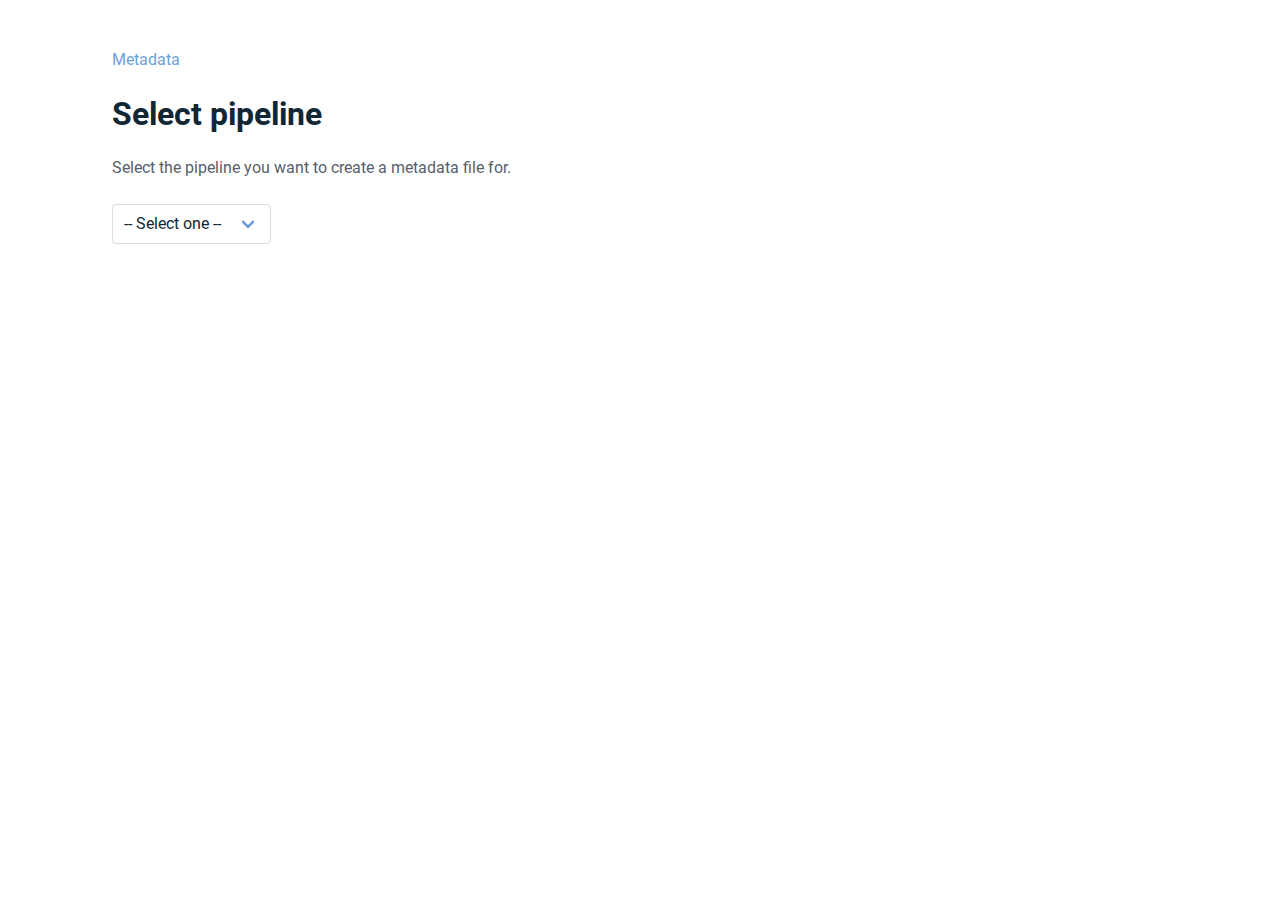
<file: metadata/index.html>
<!doctype html>
<html lang="en">
  <head>
    <meta charset="utf-8">
    <meta name="viewport" content="width=device-width, initial-scale=1, shrink-to-fit=no">
    <meta name="description" content="">
    <meta name="author" content="">
    <title>
      
        IBP - Metadata
      
    </title>
    
  <script defer src="/js/bundle.js"></script>

    
    
    <link rel="stylesheet" href="/css/main.css">
  </head>
  <body>
    


    


    


    
  </body>
</html>
</file>
<file: css/main.css>
@font-face {
  font-family: 'Roboto';
  font-style: italic;
  font-weight: 100;
  font-display: swap;
  src: url("/fonts/Roboto-italic-latin-100.woff2") format("woff2");
  unicode-range: U+0000-00FF, U+0131, U+0152-0153, U+02BB-02BC, U+02C6, U+02DA, U+02DC, U+2000-206F, U+2074, U+20AC, U+2122, U+2191, U+2193, U+2212, U+2215, U+FEFF, U+FFFD; }

@font-face {
  font-family: 'Roboto';
  font-style: italic;
  font-weight: 300;
  font-display: swap;
  src: url("/fonts/Roboto-italic-latin-300.woff2") format("woff2");
  unicode-range: U+0000-00FF, U+0131, U+0152-0153, U+02BB-02BC, U+02C6, U+02DA, U+02DC, U+2000-206F, U+2074, U+20AC, U+2122, U+2191, U+2193, U+2212, U+2215, U+FEFF, U+FFFD; }

@font-face {
  font-family: 'Roboto';
  font-style: italic;
  font-weight: 400;
  font-display: swap;
  src: url("/fonts/Roboto-italic-latin-400.woff2") format("woff2");
  unicode-range: U+0000-00FF, U+0131, U+0152-0153, U+02BB-02BC, U+02C6, U+02DA, U+02DC, U+2000-206F, U+2074, U+20AC, U+2122, U+2191, U+2193, U+2212, U+2215, U+FEFF, U+FFFD; }

@font-face {
  font-family: 'Roboto';
  font-style: italic;
  font-weight: 500;
  font-display: swap;
  src: url("/fonts/Roboto-italic-latin-500.woff2") format("woff2");
  unicode-range: U+0000-00FF, U+0131, U+0152-0153, U+02BB-02BC, U+02C6, U+02DA, U+02DC, U+2000-206F, U+2074, U+20AC, U+2122, U+2191, U+2193, U+2212, U+2215, U+FEFF, U+FFFD; }

@font-face {
  font-family: 'Roboto';
  font-style: italic;
  font-weight: 700;
  font-display: swap;
  src: url("/fonts/Roboto-italic-latin-700.woff2") format("woff2");
  unicode-range: U+0000-00FF, U+0131, U+0152-0153, U+02BB-02BC, U+02C6, U+02DA, U+02DC, U+2000-206F, U+2074, U+20AC, U+2122, U+2191, U+2193, U+2212, U+2215, U+FEFF, U+FFFD; }

@font-face {
  font-family: 'Roboto';
  font-style: italic;
  font-weight: 900;
  font-display: swap;
  src: url("/fonts/Roboto-italic-latin-900.woff2") format("woff2");
  unicode-range: U+0000-00FF, U+0131, U+0152-0153, U+02BB-02BC, U+02C6, U+02DA, U+02DC, U+2000-206F, U+2074, U+20AC, U+2122, U+2191, U+2193, U+2212, U+2215, U+FEFF, U+FFFD; }

@font-face {
  font-family: 'Roboto';
  font-style: normal;
  font-weight: 100;
  font-display: swap;
  src: url("/fonts/Roboto-normal-latin-100.woff2") format("woff2");
  unicode-range: U+0000-00FF, U+0131, U+0152-0153, U+02BB-02BC, U+02C6, U+02DA, U+02DC, U+2000-206F, U+2074, U+20AC, U+2122, U+2191, U+2193, U+2212, U+2215, U+FEFF, U+FFFD; }

@font-face {
  font-family: 'Roboto';
  font-style: normal;
  font-weight: 300;
  font-display: swap;
  src: url("/fonts/Roboto-normal-latin-300.woff2") format("woff2");
  unicode-range: U+0000-00FF, U+0131, U+0152-0153, U+02BB-02BC, U+02C6, U+02DA, U+02DC, U+2000-206F, U+2074, U+20AC, U+2122, U+2191, U+2193, U+2212, U+2215, U+FEFF, U+FFFD; }

@font-face {
  font-family: 'Roboto';
  font-style: normal;
  font-weight: 400;
  font-display: swap;
  src: url("/fonts/Roboto-normal-latin-400.woff2") format("woff2");
  unicode-range: U+0000-00FF, U+0131, U+0152-0153, U+02BB-02BC, U+02C6, U+02DA, U+02DC, U+2000-206F, U+2074, U+20AC, U+2122, U+2191, U+2193, U+2212, U+2215, U+FEFF, U+FFFD; }

@font-face {
  font-family: 'Roboto';
  font-style: normal;
  font-weight: 500;
  font-display: swap;
  src: url("/fonts/Roboto-normal-latin-500.woff2") format("woff2");
  unicode-range: U+0000-00FF, U+0131, U+0152-0153, U+02BB-02BC, U+02C6, U+02DA, U+02DC, U+2000-206F, U+2074, U+20AC, U+2122, U+2191, U+2193, U+2212, U+2215, U+FEFF, U+FFFD; }

@font-face {
  font-family: 'Roboto';
  font-style: normal;
  font-weight: 700;
  font-display: swap;
  src: url("/fonts/Roboto-normal-latin-700.woff2") format("woff2");
  unicode-range: U+0000-00FF, U+0131, U+0152-0153, U+02BB-02BC, U+02C6, U+02DA, U+02DC, U+2000-206F, U+2074, U+20AC, U+2122, U+2191, U+2193, U+2212, U+2215, U+FEFF, U+FFFD; }

@font-face {
  font-family: 'Roboto';
  font-style: normal;
  font-weight: 900;
  font-display: swap;
  src: url("/fonts/Roboto-normal-latin-900.woff2") format("woff2");
  unicode-range: U+0000-00FF, U+0131, U+0152-0153, U+02BB-02BC, U+02C6, U+02DA, U+02DC, U+2000-206F, U+2074, U+20AC, U+2122, U+2191, U+2193, U+2212, U+2215, U+FEFF, U+FFFD; }

@font-face {
  font-family: 'Material Icons';
  font-style: normal;
  font-weight: 400;
  src: url("/fonts/Material_Icons-normal-normal-400.woff2") format("woff2"); }

.mdi {
  font-family: 'Material Icons';
  font-weight: normal;
  font-style: normal;
  line-height: 1;
  letter-spacing: normal;
  text-transform: none;
  display: inline-block;
  white-space: nowrap;
  word-wrap: normal;
  direction: ltr;
  -moz-font-feature-settings: 'liga';
  -moz-osx-font-smoothing: grayscale; }

.mdi-24px {
  font-size: 24px; }

/* Bulma Base */
/*! minireset.css v0.0.6 | MIT License | github.com/jgthms/minireset.css */
html,
body,
p,
ol,
ul,
li,
dl,
dt,
dd,
blockquote,
figure,
fieldset,
legend,
textarea,
pre,
iframe,
hr,
h1,
h2,
h3,
h4,
h5,
h6 {
  margin: 0;
  padding: 0; }

h1,
h2,
h3,
h4,
h5,
h6 {
  font-size: 100%;
  font-weight: normal; }

ul {
  list-style: none; }

button,
input,
select,
textarea {
  margin: 0; }

html {
  box-sizing: border-box; }

*, *::before, *::after {
  box-sizing: inherit; }

img,
video {
  height: auto;
  max-width: 100%; }

iframe {
  border: 0; }

table {
  border-collapse: collapse;
  border-spacing: 0; }

td,
th {
  padding: 0; }
  td:not([align]),
  th:not([align]) {
    text-align: inherit; }

html {
  background-color: white;
  font-size: 16px;
  -moz-osx-font-smoothing: grayscale;
  -webkit-font-smoothing: antialiased;
  min-width: 300px;
  overflow-x: hidden;
  overflow-y: scroll;
  text-rendering: optimizeLegibility;
  text-size-adjust: 100%; }

article,
aside,
figure,
footer,
header,
hgroup,
section {
  display: block; }

body,
button,
input,
optgroup,
select,
textarea {
  font-family: BlinkMacSystemFont, -apple-system, "Segoe UI", "Roboto", "Oxygen", "Ubuntu", "Cantarell", "Fira Sans", "Droid Sans", "Helvetica Neue", "Helvetica", "Arial", sans-serif; }

code,
pre {
  -moz-osx-font-smoothing: auto;
  -webkit-font-smoothing: auto;
  font-family: monospace; }

body {
  color: #57606a;
  font-size: 1em;
  font-weight: 400;
  line-height: 1.5; }

a {
  color: #6aa1d8;
  cursor: pointer;
  text-decoration: none; }
  a strong {
    color: currentColor; }
  a:hover {
    color: #363636; }

code {
  background-color: whitesmoke;
  color: #da1039;
  font-size: 0.875em;
  font-weight: normal;
  padding: 0.25em 0.5em 0.25em; }

hr {
  background-color: whitesmoke;
  border: none;
  display: block;
  height: 2px;
  margin: 1.5rem 0; }

img {
  height: auto;
  max-width: 100%; }

input[type="checkbox"],
input[type="radio"] {
  vertical-align: baseline; }

small {
  font-size: 0.875em; }

span {
  font-style: inherit;
  font-weight: inherit; }

strong {
  color: #122735;
  font-weight: 700; }

fieldset {
  border: none; }

pre {
  -webkit-overflow-scrolling: touch;
  background-color: whitesmoke;
  color: #57606a;
  font-size: 0.875em;
  overflow-x: auto;
  padding: 1.25rem 1.5rem;
  white-space: pre;
  word-wrap: normal; }
  pre code {
    background-color: transparent;
    color: currentColor;
    font-size: 1em;
    padding: 0; }

table td,
table th {
  vertical-align: top; }
  table td:not([align]),
  table th:not([align]) {
    text-align: inherit; }

table th {
  color: #122735; }

@keyframes spinAround {
  from {
    transform: rotate(0deg); }
  to {
    transform: rotate(359deg); } }

/* Bulma Helpers */
.has-text-white {
  color: white !important; }

a.has-text-white:hover, a.has-text-white:focus {
  color: #e6e6e6 !important; }

.has-background-white {
  background-color: white !important; }

.has-text-black {
  color: #0d1c26 !important; }

a.has-text-black:hover, a.has-text-black:focus {
  color: black !important; }

.has-background-black {
  background-color: #0d1c26 !important; }

.has-text-light {
  color: #f9fafb !important; }

a.has-text-light:hover, a.has-text-light:focus {
  color: #dae1e7 !important; }

.has-background-light {
  background-color: #f9fafb !important; }

.has-text-dark {
  color: #122735 !important; }

a.has-text-dark:hover, a.has-text-dark:focus {
  color: #050b0f !important; }

.has-background-dark {
  background-color: #122735 !important; }

.has-text-primary {
  color: #70daa5 !important; }

a.has-text-primary:hover, a.has-text-primary:focus {
  color: #47d08c !important; }

.has-background-primary {
  background-color: #70daa5 !important; }

.has-text-primary-light {
  color: #effbf5 !important; }

a.has-text-primary-light:hover, a.has-text-primary-light:focus {
  color: #c6f0db !important; }

.has-background-primary-light {
  background-color: #effbf5 !important; }

.has-text-primary-dark {
  color: #1e754a !important; }

a.has-text-primary-dark:hover, a.has-text-primary-dark:focus {
  color: #299e63 !important; }

.has-background-primary-dark {
  background-color: #1e754a !important; }

.has-text-link {
  color: #6aa1d8 !important; }

a.has-text-link:hover, a.has-text-link:focus {
  color: #4288cd !important; }

.has-background-link {
  background-color: #6aa1d8 !important; }

.has-text-link-light {
  color: #eff5fb !important; }

a.has-text-link-light:hover, a.has-text-link-light:focus {
  color: #c6dbf0 !important; }

.has-background-link-light {
  background-color: #eff5fb !important; }

.has-text-link-dark {
  color: #265c92 !important; }

a.has-text-link-dark:hover, a.has-text-link-dark:focus {
  color: #3175ba !important; }

.has-background-link-dark {
  background-color: #265c92 !important; }

.has-text-info {
  color: #3e8ed0 !important; }

a.has-text-info:hover, a.has-text-info:focus {
  color: #2b74b1 !important; }

.has-background-info {
  background-color: #3e8ed0 !important; }

.has-text-info-light {
  color: #eff5fb !important; }

a.has-text-info-light:hover, a.has-text-info-light:focus {
  color: #c6ddf1 !important; }

.has-background-info-light {
  background-color: #eff5fb !important; }

.has-text-info-dark {
  color: #296fa8 !important; }

a.has-text-info-dark:hover, a.has-text-info-dark:focus {
  color: #368ace !important; }

.has-background-info-dark {
  background-color: #296fa8 !important; }

.has-text-success {
  color: #48c78e !important; }

a.has-text-success:hover, a.has-text-success:focus {
  color: #34a873 !important; }

.has-background-success {
  background-color: #48c78e !important; }

.has-text-success-light {
  color: #effaf5 !important; }

a.has-text-success-light:hover, a.has-text-success-light:focus {
  color: #c8eedd !important; }

.has-background-success-light {
  background-color: #effaf5 !important; }

.has-text-success-dark {
  color: #257953 !important; }

a.has-text-success-dark:hover, a.has-text-success-dark:focus {
  color: #31a06e !important; }

.has-background-success-dark {
  background-color: #257953 !important; }

.has-text-warning {
  color: #ffe08a !important; }

a.has-text-warning:hover, a.has-text-warning:focus {
  color: #ffd257 !important; }

.has-background-warning {
  background-color: #ffe08a !important; }

.has-text-warning-light {
  color: #fffaeb !important; }

a.has-text-warning-light:hover, a.has-text-warning-light:focus {
  color: #ffecb8 !important; }

.has-background-warning-light {
  background-color: #fffaeb !important; }

.has-text-warning-dark {
  color: #946c00 !important; }

a.has-text-warning-dark:hover, a.has-text-warning-dark:focus {
  color: #c79200 !important; }

.has-background-warning-dark {
  background-color: #946c00 !important; }

.has-text-danger {
  color: #d24e5c !important; }

a.has-text-danger:hover, a.has-text-danger:focus {
  color: #bd303f !important; }

.has-background-danger {
  background-color: #d24e5c !important; }

.has-text-danger-light {
  color: #fbeff0 !important; }

a.has-text-danger-light:hover, a.has-text-danger-light:focus {
  color: #f1c6cb !important; }

.has-background-danger-light {
  background-color: #fbeff0 !important; }

.has-text-danger-dark {
  color: #b32d3c !important; }

a.has-text-danger-dark:hover, a.has-text-danger-dark:focus {
  color: #cf4453 !important; }

.has-background-danger-dark {
  background-color: #b32d3c !important; }

.has-text-black-bis {
  color: #121212 !important; }

.has-background-black-bis {
  background-color: #121212 !important; }

.has-text-black-ter {
  color: #242424 !important; }

.has-background-black-ter {
  background-color: #242424 !important; }

.has-text-grey-darker {
  color: #363636 !important; }

.has-background-grey-darker {
  background-color: #363636 !important; }

.has-text-grey-dark {
  color: #4a4a4a !important; }

.has-background-grey-dark {
  background-color: #4a4a4a !important; }

.has-text-grey {
  color: #7a7a7a !important; }

.has-background-grey {
  background-color: #7a7a7a !important; }

.has-text-grey-light {
  color: #b5b5b5 !important; }

.has-background-grey-light {
  background-color: #b5b5b5 !important; }

.has-text-grey-lighter {
  color: #dbdbdb !important; }

.has-background-grey-lighter {
  background-color: #dbdbdb !important; }

.has-text-white-ter {
  color: whitesmoke !important; }

.has-background-white-ter {
  background-color: whitesmoke !important; }

.has-text-white-bis {
  color: #fafafa !important; }

.has-background-white-bis {
  background-color: #fafafa !important; }

.is-flex-direction-row {
  flex-direction: row !important; }

.is-flex-direction-row-reverse {
  flex-direction: row-reverse !important; }

.is-flex-direction-column {
  flex-direction: column !important; }

.is-flex-direction-column-reverse {
  flex-direction: column-reverse !important; }

.is-flex-wrap-nowrap {
  flex-wrap: nowrap !important; }

.is-flex-wrap-wrap {
  flex-wrap: wrap !important; }

.is-flex-wrap-wrap-reverse {
  flex-wrap: wrap-reverse !important; }

.is-justify-content-flex-start {
  justify-content: flex-start !important; }

.is-justify-content-flex-end {
  justify-content: flex-end !important; }

.is-justify-content-center {
  justify-content: center !important; }

.is-justify-content-space-between {
  justify-content: space-between !important; }

.is-justify-content-space-around {
  justify-content: space-around !important; }

.is-justify-content-space-evenly {
  justify-content: space-evenly !important; }

.is-justify-content-start {
  justify-content: start !important; }

.is-justify-content-end {
  justify-content: end !important; }

.is-justify-content-left {
  justify-content: left !important; }

.is-justify-content-right {
  justify-content: right !important; }

.is-align-content-flex-start {
  align-content: flex-start !important; }

.is-align-content-flex-end {
  align-content: flex-end !important; }

.is-align-content-center {
  align-content: center !important; }

.is-align-content-space-between {
  align-content: space-between !important; }

.is-align-content-space-around {
  align-content: space-around !important; }

.is-align-content-space-evenly {
  align-content: space-evenly !important; }

.is-align-content-stretch {
  align-content: stretch !important; }

.is-align-content-start {
  align-content: start !important; }

.is-align-content-end {
  align-content: end !important; }

.is-align-content-baseline {
  align-content: baseline !important; }

.is-align-items-stretch {
  align-items: stretch !important; }

.is-align-items-flex-start {
  align-items: flex-start !important; }

.is-align-items-flex-end {
  align-items: flex-end !important; }

.is-align-items-center {
  align-items: center !important; }

.is-align-items-baseline {
  align-items: baseline !important; }

.is-align-items-start {
  align-items: start !important; }

.is-align-items-end {
  align-items: end !important; }

.is-align-items-self-start {
  align-items: self-start !important; }

.is-align-items-self-end {
  align-items: self-end !important; }

.is-align-self-auto {
  align-self: auto !important; }

.is-align-self-flex-start {
  align-self: flex-start !important; }

.is-align-self-flex-end {
  align-self: flex-end !important; }

.is-align-self-center {
  align-self: center !important; }

.is-align-self-baseline {
  align-self: baseline !important; }

.is-align-self-stretch {
  align-self: stretch !important; }

.is-flex-grow-0 {
  flex-grow: 0 !important; }

.is-flex-grow-1 {
  flex-grow: 1 !important; }

.is-flex-grow-2 {
  flex-grow: 2 !important; }

.is-flex-grow-3 {
  flex-grow: 3 !important; }

.is-flex-grow-4 {
  flex-grow: 4 !important; }

.is-flex-grow-5 {
  flex-grow: 5 !important; }

.is-flex-shrink-0 {
  flex-shrink: 0 !important; }

.is-flex-shrink-1 {
  flex-shrink: 1 !important; }

.is-flex-shrink-2 {
  flex-shrink: 2 !important; }

.is-flex-shrink-3 {
  flex-shrink: 3 !important; }

.is-flex-shrink-4 {
  flex-shrink: 4 !important; }

.is-flex-shrink-5 {
  flex-shrink: 5 !important; }

.is-clearfix::after {
  clear: both;
  content: " ";
  display: table; }

.is-pulled-left {
  float: left !important; }

.is-pulled-right {
  float: right !important; }

.is-radiusless {
  border-radius: 0 !important; }

.is-shadowless {
  box-shadow: none !important; }

.is-clickable {
  cursor: pointer !important;
  pointer-events: all !important; }

.is-clipped {
  overflow: hidden !important; }

.is-relative {
  position: relative !important; }

.is-marginless {
  margin: 0 !important; }

.is-paddingless {
  padding: 0 !important; }

.m-0 {
  margin: 0 !important; }

.mt-0 {
  margin-top: 0 !important; }

.mr-0 {
  margin-right: 0 !important; }

.mb-0 {
  margin-bottom: 0 !important; }

.ml-0 {
  margin-left: 0 !important; }

.mx-0 {
  margin-left: 0 !important;
  margin-right: 0 !important; }

.my-0 {
  margin-top: 0 !important;
  margin-bottom: 0 !important; }

.m-1 {
  margin: 0.25rem !important; }

.mt-1 {
  margin-top: 0.25rem !important; }

.mr-1 {
  margin-right: 0.25rem !important; }

.mb-1 {
  margin-bottom: 0.25rem !important; }

.ml-1 {
  margin-left: 0.25rem !important; }

.mx-1 {
  margin-left: 0.25rem !important;
  margin-right: 0.25rem !important; }

.my-1 {
  margin-top: 0.25rem !important;
  margin-bottom: 0.25rem !important; }

.m-2 {
  margin: 0.5rem !important; }

.mt-2 {
  margin-top: 0.5rem !important; }

.mr-2 {
  margin-right: 0.5rem !important; }

.mb-2 {
  margin-bottom: 0.5rem !important; }

.ml-2 {
  margin-left: 0.5rem !important; }

.mx-2 {
  margin-left: 0.5rem !important;
  margin-right: 0.5rem !important; }

.my-2 {
  margin-top: 0.5rem !important;
  margin-bottom: 0.5rem !important; }

.m-3 {
  margin: 0.75rem !important; }

.mt-3 {
  margin-top: 0.75rem !important; }

.mr-3 {
  margin-right: 0.75rem !important; }

.mb-3 {
  margin-bottom: 0.75rem !important; }

.ml-3 {
  margin-left: 0.75rem !important; }

.mx-3 {
  margin-left: 0.75rem !important;
  margin-right: 0.75rem !important; }

.my-3 {
  margin-top: 0.75rem !important;
  margin-bottom: 0.75rem !important; }

.m-4 {
  margin: 1rem !important; }

.mt-4 {
  margin-top: 1rem !important; }

.mr-4 {
  margin-right: 1rem !important; }

.mb-4 {
  margin-bottom: 1rem !important; }

.ml-4 {
  margin-left: 1rem !important; }

.mx-4 {
  margin-left: 1rem !important;
  margin-right: 1rem !important; }

.my-4 {
  margin-top: 1rem !important;
  margin-bottom: 1rem !important; }

.m-5 {
  margin: 1.5rem !important; }

.mt-5 {
  margin-top: 1.5rem !important; }

.mr-5 {
  margin-right: 1.5rem !important; }

.mb-5 {
  margin-bottom: 1.5rem !important; }

.ml-5 {
  margin-left: 1.5rem !important; }

.mx-5 {
  margin-left: 1.5rem !important;
  margin-right: 1.5rem !important; }

.my-5 {
  margin-top: 1.5rem !important;
  margin-bottom: 1.5rem !important; }

.m-6 {
  margin: 3rem !important; }

.mt-6 {
  margin-top: 3rem !important; }

.mr-6 {
  margin-right: 3rem !important; }

.mb-6 {
  margin-bottom: 3rem !important; }

.ml-6 {
  margin-left: 3rem !important; }

.mx-6 {
  margin-left: 3rem !important;
  margin-right: 3rem !important; }

.my-6 {
  margin-top: 3rem !important;
  margin-bottom: 3rem !important; }

.m-auto {
  margin: auto !important; }

.mt-auto {
  margin-top: auto !important; }

.mr-auto {
  margin-right: auto !important; }

.mb-auto {
  margin-bottom: auto !important; }

.ml-auto {
  margin-left: auto !important; }

.mx-auto {
  margin-left: auto !important;
  margin-right: auto !important; }

.my-auto {
  margin-top: auto !important;
  margin-bottom: auto !important; }

.p-0 {
  padding: 0 !important; }

.pt-0 {
  padding-top: 0 !important; }

.pr-0 {
  padding-right: 0 !important; }

.pb-0 {
  padding-bottom: 0 !important; }

.pl-0 {
  padding-left: 0 !important; }

.px-0 {
  padding-left: 0 !important;
  padding-right: 0 !important; }

.py-0 {
  padding-top: 0 !important;
  padding-bottom: 0 !important; }

.p-1 {
  padding: 0.25rem !important; }

.pt-1 {
  padding-top: 0.25rem !important; }

.pr-1 {
  padding-right: 0.25rem !important; }

.pb-1 {
  padding-bottom: 0.25rem !important; }

.pl-1 {
  padding-left: 0.25rem !important; }

.px-1 {
  padding-left: 0.25rem !important;
  padding-right: 0.25rem !important; }

.py-1 {
  padding-top: 0.25rem !important;
  padding-bottom: 0.25rem !important; }

.p-2 {
  padding: 0.5rem !important; }

.pt-2 {
  padding-top: 0.5rem !important; }

.pr-2 {
  padding-right: 0.5rem !important; }

.pb-2 {
  padding-bottom: 0.5rem !important; }

.pl-2 {
  padding-left: 0.5rem !important; }

.px-2 {
  padding-left: 0.5rem !important;
  padding-right: 0.5rem !important; }

.py-2 {
  padding-top: 0.5rem !important;
  padding-bottom: 0.5rem !important; }

.p-3 {
  padding: 0.75rem !important; }

.pt-3 {
  padding-top: 0.75rem !important; }

.pr-3 {
  padding-right: 0.75rem !important; }

.pb-3 {
  padding-bottom: 0.75rem !important; }

.pl-3 {
  padding-left: 0.75rem !important; }

.px-3 {
  padding-left: 0.75rem !important;
  padding-right: 0.75rem !important; }

.py-3 {
  padding-top: 0.75rem !important;
  padding-bottom: 0.75rem !important; }

.p-4 {
  padding: 1rem !important; }

.pt-4 {
  padding-top: 1rem !important; }

.pr-4 {
  padding-right: 1rem !important; }

.pb-4 {
  padding-bottom: 1rem !important; }

.pl-4 {
  padding-left: 1rem !important; }

.px-4 {
  padding-left: 1rem !important;
  padding-right: 1rem !important; }

.py-4 {
  padding-top: 1rem !important;
  padding-bottom: 1rem !important; }

.p-5 {
  padding: 1.5rem !important; }

.pt-5 {
  padding-top: 1.5rem !important; }

.pr-5 {
  padding-right: 1.5rem !important; }

.pb-5 {
  padding-bottom: 1.5rem !important; }

.pl-5 {
  padding-left: 1.5rem !important; }

.px-5 {
  padding-left: 1.5rem !important;
  padding-right: 1.5rem !important; }

.py-5 {
  padding-top: 1.5rem !important;
  padding-bottom: 1.5rem !important; }

.p-6 {
  padding: 3rem !important; }

.pt-6 {
  padding-top: 3rem !important; }

.pr-6 {
  padding-right: 3rem !important; }

.pb-6 {
  padding-bottom: 3rem !important; }

.pl-6 {
  padding-left: 3rem !important; }

.px-6 {
  padding-left: 3rem !important;
  padding-right: 3rem !important; }

.py-6 {
  padding-top: 3rem !important;
  padding-bottom: 3rem !important; }

.p-auto {
  padding: auto !important; }

.pt-auto {
  padding-top: auto !important; }

.pr-auto {
  padding-right: auto !important; }

.pb-auto {
  padding-bottom: auto !important; }

.pl-auto {
  padding-left: auto !important; }

.px-auto {
  padding-left: auto !important;
  padding-right: auto !important; }

.py-auto {
  padding-top: auto !important;
  padding-bottom: auto !important; }

.is-size-1 {
  font-size: 3rem !important; }

.is-size-2 {
  font-size: 2.5rem !important; }

.is-size-3 {
  font-size: 2rem !important; }

.is-size-4 {
  font-size: 1.5rem !important; }

.is-size-5 {
  font-size: 1.25rem !important; }

.is-size-6 {
  font-size: 1rem !important; }

.is-size-7 {
  font-size: 0.75rem !important; }

@media screen and (max-width: 768px) {
  .is-size-1-mobile {
    font-size: 3rem !important; }
  .is-size-2-mobile {
    font-size: 2.5rem !important; }
  .is-size-3-mobile {
    font-size: 2rem !important; }
  .is-size-4-mobile {
    font-size: 1.5rem !important; }
  .is-size-5-mobile {
    font-size: 1.25rem !important; }
  .is-size-6-mobile {
    font-size: 1rem !important; }
  .is-size-7-mobile {
    font-size: 0.75rem !important; } }

@media screen and (min-width: 769px), print {
  .is-size-1-tablet {
    font-size: 3rem !important; }
  .is-size-2-tablet {
    font-size: 2.5rem !important; }
  .is-size-3-tablet {
    font-size: 2rem !important; }
  .is-size-4-tablet {
    font-size: 1.5rem !important; }
  .is-size-5-tablet {
    font-size: 1.25rem !important; }
  .is-size-6-tablet {
    font-size: 1rem !important; }
  .is-size-7-tablet {
    font-size: 0.75rem !important; } }

@media screen and (max-width: 1023px) {
  .is-size-1-touch {
    font-size: 3rem !important; }
  .is-size-2-touch {
    font-size: 2.5rem !important; }
  .is-size-3-touch {
    font-size: 2rem !important; }
  .is-size-4-touch {
    font-size: 1.5rem !important; }
  .is-size-5-touch {
    font-size: 1.25rem !important; }
  .is-size-6-touch {
    font-size: 1rem !important; }
  .is-size-7-touch {
    font-size: 0.75rem !important; } }

@media screen and (min-width: 1024px) {
  .is-size-1-desktop {
    font-size: 3rem !important; }
  .is-size-2-desktop {
    font-size: 2.5rem !important; }
  .is-size-3-desktop {
    font-size: 2rem !important; }
  .is-size-4-desktop {
    font-size: 1.5rem !important; }
  .is-size-5-desktop {
    font-size: 1.25rem !important; }
  .is-size-6-desktop {
    font-size: 1rem !important; }
  .is-size-7-desktop {
    font-size: 0.75rem !important; } }

@media screen and (min-width: 1216px) {
  .is-size-1-widescreen {
    font-size: 3rem !important; }
  .is-size-2-widescreen {
    font-size: 2.5rem !important; }
  .is-size-3-widescreen {
    font-size: 2rem !important; }
  .is-size-4-widescreen {
    font-size: 1.5rem !important; }
  .is-size-5-widescreen {
    font-size: 1.25rem !important; }
  .is-size-6-widescreen {
    font-size: 1rem !important; }
  .is-size-7-widescreen {
    font-size: 0.75rem !important; } }

@media screen and (min-width: 1408px) {
  .is-size-1-fullhd {
    font-size: 3rem !important; }
  .is-size-2-fullhd {
    font-size: 2.5rem !important; }
  .is-size-3-fullhd {
    font-size: 2rem !important; }
  .is-size-4-fullhd {
    font-size: 1.5rem !important; }
  .is-size-5-fullhd {
    font-size: 1.25rem !important; }
  .is-size-6-fullhd {
    font-size: 1rem !important; }
  .is-size-7-fullhd {
    font-size: 0.75rem !important; } }

.has-text-centered {
  text-align: center !important; }

.has-text-justified {
  text-align: justify !important; }

.has-text-left {
  text-align: left !important; }

.has-text-right {
  text-align: right !important; }

@media screen and (max-width: 768px) {
  .has-text-centered-mobile {
    text-align: center !important; } }

@media screen and (min-width: 769px), print {
  .has-text-centered-tablet {
    text-align: center !important; } }

@media screen and (min-width: 769px) and (max-width: 1023px) {
  .has-text-centered-tablet-only {
    text-align: center !important; } }

@media screen and (max-width: 1023px) {
  .has-text-centered-touch {
    text-align: center !important; } }

@media screen and (min-width: 1024px) {
  .has-text-centered-desktop {
    text-align: center !important; } }

@media screen and (min-width: 1024px) and (max-width: 1215px) {
  .has-text-centered-desktop-only {
    text-align: center !important; } }

@media screen and (min-width: 1216px) {
  .has-text-centered-widescreen {
    text-align: center !important; } }

@media screen and (min-width: 1216px) and (max-width: 1407px) {
  .has-text-centered-widescreen-only {
    text-align: center !important; } }

@media screen and (min-width: 1408px) {
  .has-text-centered-fullhd {
    text-align: center !important; } }

@media screen and (max-width: 768px) {
  .has-text-justified-mobile {
    text-align: justify !important; } }

@media screen and (min-width: 769px), print {
  .has-text-justified-tablet {
    text-align: justify !important; } }

@media screen and (min-width: 769px) and (max-width: 1023px) {
  .has-text-justified-tablet-only {
    text-align: justify !important; } }

@media screen and (max-width: 1023px) {
  .has-text-justified-touch {
    text-align: justify !important; } }

@media screen and (min-width: 1024px) {
  .has-text-justified-desktop {
    text-align: justify !important; } }

@media screen and (min-width: 1024px) and (max-width: 1215px) {
  .has-text-justified-desktop-only {
    text-align: justify !important; } }

@media screen and (min-width: 1216px) {
  .has-text-justified-widescreen {
    text-align: justify !important; } }

@media screen and (min-width: 1216px) and (max-width: 1407px) {
  .has-text-justified-widescreen-only {
    text-align: justify !important; } }

@media screen and (min-width: 1408px) {
  .has-text-justified-fullhd {
    text-align: justify !important; } }

@media screen and (max-width: 768px) {
  .has-text-left-mobile {
    text-align: left !important; } }

@media screen and (min-width: 769px), print {
  .has-text-left-tablet {
    text-align: left !important; } }

@media screen and (min-width: 769px) and (max-width: 1023px) {
  .has-text-left-tablet-only {
    text-align: left !important; } }

@media screen and (max-width: 1023px) {
  .has-text-left-touch {
    text-align: left !important; } }

@media screen and (min-width: 1024px) {
  .has-text-left-desktop {
    text-align: left !important; } }

@media screen and (min-width: 1024px) and (max-width: 1215px) {
  .has-text-left-desktop-only {
    text-align: left !important; } }

@media screen and (min-width: 1216px) {
  .has-text-left-widescreen {
    text-align: left !important; } }

@media screen and (min-width: 1216px) and (max-width: 1407px) {
  .has-text-left-widescreen-only {
    text-align: left !important; } }

@media screen and (min-width: 1408px) {
  .has-text-left-fullhd {
    text-align: left !important; } }

@media screen and (max-width: 768px) {
  .has-text-right-mobile {
    text-align: right !important; } }

@media screen and (min-width: 769px), print {
  .has-text-right-tablet {
    text-align: right !important; } }

@media screen and (min-width: 769px) and (max-width: 1023px) {
  .has-text-right-tablet-only {
    text-align: right !important; } }

@media screen and (max-width: 1023px) {
  .has-text-right-touch {
    text-align: right !important; } }

@media screen and (min-width: 1024px) {
  .has-text-right-desktop {
    text-align: right !important; } }

@media screen and (min-width: 1024px) and (max-width: 1215px) {
  .has-text-right-desktop-only {
    text-align: right !important; } }

@media screen and (min-width: 1216px) {
  .has-text-right-widescreen {
    text-align: right !important; } }

@media screen and (min-width: 1216px) and (max-width: 1407px) {
  .has-text-right-widescreen-only {
    text-align: right !important; } }

@media screen and (min-width: 1408px) {
  .has-text-right-fullhd {
    text-align: right !important; } }

.is-capitalized {
  text-transform: capitalize !important; }

.is-lowercase {
  text-transform: lowercase !important; }

.is-uppercase {
  text-transform: uppercase !important; }

.is-italic {
  font-style: italic !important; }

.is-underlined {
  text-decoration: underline !important; }

.has-text-weight-light {
  font-weight: 300 !important; }

.has-text-weight-normal {
  font-weight: 400 !important; }

.has-text-weight-medium {
  font-weight: 500 !important; }

.has-text-weight-semibold {
  font-weight: 600 !important; }

.has-text-weight-bold {
  font-weight: 700 !important; }

.is-family-primary {
  font-family: BlinkMacSystemFont, -apple-system, "Segoe UI", "Roboto", "Oxygen", "Ubuntu", "Cantarell", "Fira Sans", "Droid Sans", "Helvetica Neue", "Helvetica", "Arial", sans-serif !important; }

.is-family-secondary {
  font-family: BlinkMacSystemFont, -apple-system, "Segoe UI", "Roboto", "Oxygen", "Ubuntu", "Cantarell", "Fira Sans", "Droid Sans", "Helvetica Neue", "Helvetica", "Arial", sans-serif !important; }

.is-family-sans-serif {
  font-family: BlinkMacSystemFont, -apple-system, "Segoe UI", "Roboto", "Oxygen", "Ubuntu", "Cantarell", "Fira Sans", "Droid Sans", "Helvetica Neue", "Helvetica", "Arial", sans-serif !important; }

.is-family-monospace {
  font-family: monospace !important; }

.is-family-code {
  font-family: monospace !important; }

.is-block {
  display: block !important; }

@media screen and (max-width: 768px) {
  .is-block-mobile {
    display: block !important; } }

@media screen and (min-width: 769px), print {
  .is-block-tablet {
    display: block !important; } }

@media screen and (min-width: 769px) and (max-width: 1023px) {
  .is-block-tablet-only {
    display: block !important; } }

@media screen and (max-width: 1023px) {
  .is-block-touch {
    display: block !important; } }

@media screen and (min-width: 1024px) {
  .is-block-desktop {
    display: block !important; } }

@media screen and (min-width: 1024px) and (max-width: 1215px) {
  .is-block-desktop-only {
    display: block !important; } }

@media screen and (min-width: 1216px) {
  .is-block-widescreen {
    display: block !important; } }

@media screen and (min-width: 1216px) and (max-width: 1407px) {
  .is-block-widescreen-only {
    display: block !important; } }

@media screen and (min-width: 1408px) {
  .is-block-fullhd {
    display: block !important; } }

.is-flex {
  display: flex !important; }

@media screen and (max-width: 768px) {
  .is-flex-mobile {
    display: flex !important; } }

@media screen and (min-width: 769px), print {
  .is-flex-tablet {
    display: flex !important; } }

@media screen and (min-width: 769px) and (max-width: 1023px) {
  .is-flex-tablet-only {
    display: flex !important; } }

@media screen and (max-width: 1023px) {
  .is-flex-touch {
    display: flex !important; } }

@media screen and (min-width: 1024px) {
  .is-flex-desktop {
    display: flex !important; } }

@media screen and (min-width: 1024px) and (max-width: 1215px) {
  .is-flex-desktop-only {
    display: flex !important; } }

@media screen and (min-width: 1216px) {
  .is-flex-widescreen {
    display: flex !important; } }

@media screen and (min-width: 1216px) and (max-width: 1407px) {
  .is-flex-widescreen-only {
    display: flex !important; } }

@media screen and (min-width: 1408px) {
  .is-flex-fullhd {
    display: flex !important; } }

.is-inline {
  display: inline !important; }

@media screen and (max-width: 768px) {
  .is-inline-mobile {
    display: inline !important; } }

@media screen and (min-width: 769px), print {
  .is-inline-tablet {
    display: inline !important; } }

@media screen and (min-width: 769px) and (max-width: 1023px) {
  .is-inline-tablet-only {
    display: inline !important; } }

@media screen and (max-width: 1023px) {
  .is-inline-touch {
    display: inline !important; } }

@media screen and (min-width: 1024px) {
  .is-inline-desktop {
    display: inline !important; } }

@media screen and (min-width: 1024px) and (max-width: 1215px) {
  .is-inline-desktop-only {
    display: inline !important; } }

@media screen and (min-width: 1216px) {
  .is-inline-widescreen {
    display: inline !important; } }

@media screen and (min-width: 1216px) and (max-width: 1407px) {
  .is-inline-widescreen-only {
    display: inline !important; } }

@media screen and (min-width: 1408px) {
  .is-inline-fullhd {
    display: inline !important; } }

.is-inline-block {
  display: inline-block !important; }

@media screen and (max-width: 768px) {
  .is-inline-block-mobile {
    display: inline-block !important; } }

@media screen and (min-width: 769px), print {
  .is-inline-block-tablet {
    display: inline-block !important; } }

@media screen and (min-width: 769px) and (max-width: 1023px) {
  .is-inline-block-tablet-only {
    display: inline-block !important; } }

@media screen and (max-width: 1023px) {
  .is-inline-block-touch {
    display: inline-block !important; } }

@media screen and (min-width: 1024px) {
  .is-inline-block-desktop {
    display: inline-block !important; } }

@media screen and (min-width: 1024px) and (max-width: 1215px) {
  .is-inline-block-desktop-only {
    display: inline-block !important; } }

@media screen and (min-width: 1216px) {
  .is-inline-block-widescreen {
    display: inline-block !important; } }

@media screen and (min-width: 1216px) and (max-width: 1407px) {
  .is-inline-block-widescreen-only {
    display: inline-block !important; } }

@media screen and (min-width: 1408px) {
  .is-inline-block-fullhd {
    display: inline-block !important; } }

.is-inline-flex {
  display: inline-flex !important; }

@media screen and (max-width: 768px) {
  .is-inline-flex-mobile {
    display: inline-flex !important; } }

@media screen and (min-width: 769px), print {
  .is-inline-flex-tablet {
    display: inline-flex !important; } }

@media screen and (min-width: 769px) and (max-width: 1023px) {
  .is-inline-flex-tablet-only {
    display: inline-flex !important; } }

@media screen and (max-width: 1023px) {
  .is-inline-flex-touch {
    display: inline-flex !important; } }

@media screen and (min-width: 1024px) {
  .is-inline-flex-desktop {
    display: inline-flex !important; } }

@media screen and (min-width: 1024px) and (max-width: 1215px) {
  .is-inline-flex-desktop-only {
    display: inline-flex !important; } }

@media screen and (min-width: 1216px) {
  .is-inline-flex-widescreen {
    display: inline-flex !important; } }

@media screen and (min-width: 1216px) and (max-width: 1407px) {
  .is-inline-flex-widescreen-only {
    display: inline-flex !important; } }

@media screen and (min-width: 1408px) {
  .is-inline-flex-fullhd {
    display: inline-flex !important; } }

.is-hidden {
  display: none !important; }

.is-sr-only {
  border: none !important;
  clip: rect(0, 0, 0, 0) !important;
  height: 0.01em !important;
  overflow: hidden !important;
  padding: 0 !important;
  position: absolute !important;
  white-space: nowrap !important;
  width: 0.01em !important; }

@media screen and (max-width: 768px) {
  .is-hidden-mobile {
    display: none !important; } }

@media screen and (min-width: 769px), print {
  .is-hidden-tablet {
    display: none !important; } }

@media screen and (min-width: 769px) and (max-width: 1023px) {
  .is-hidden-tablet-only {
    display: none !important; } }

@media screen and (max-width: 1023px) {
  .is-hidden-touch {
    display: none !important; } }

@media screen and (min-width: 1024px) {
  .is-hidden-desktop {
    display: none !important; } }

@media screen and (min-width: 1024px) and (max-width: 1215px) {
  .is-hidden-desktop-only {
    display: none !important; } }

@media screen and (min-width: 1216px) {
  .is-hidden-widescreen {
    display: none !important; } }

@media screen and (min-width: 1216px) and (max-width: 1407px) {
  .is-hidden-widescreen-only {
    display: none !important; } }

@media screen and (min-width: 1408px) {
  .is-hidden-fullhd {
    display: none !important; } }

.is-invisible {
  visibility: hidden !important; }

@media screen and (max-width: 768px) {
  .is-invisible-mobile {
    visibility: hidden !important; } }

@media screen and (min-width: 769px), print {
  .is-invisible-tablet {
    visibility: hidden !important; } }

@media screen and (min-width: 769px) and (max-width: 1023px) {
  .is-invisible-tablet-only {
    visibility: hidden !important; } }

@media screen and (max-width: 1023px) {
  .is-invisible-touch {
    visibility: hidden !important; } }

@media screen and (min-width: 1024px) {
  .is-invisible-desktop {
    visibility: hidden !important; } }

@media screen and (min-width: 1024px) and (max-width: 1215px) {
  .is-invisible-desktop-only {
    visibility: hidden !important; } }

@media screen and (min-width: 1216px) {
  .is-invisible-widescreen {
    visibility: hidden !important; } }

@media screen and (min-width: 1216px) and (max-width: 1407px) {
  .is-invisible-widescreen-only {
    visibility: hidden !important; } }

@media screen and (min-width: 1408px) {
  .is-invisible-fullhd {
    visibility: hidden !important; } }

/* Bulma Utilities */
.pagination-previous,
.pagination-next,
.pagination-link,
.pagination-ellipsis, .file-cta,
.file-name, .select select, .textarea, .input, .button {
  -moz-appearance: none;
  -webkit-appearance: none;
  align-items: center;
  border: 1px solid transparent;
  border-radius: 8px;
  box-shadow: none;
  display: inline-flex;
  font-size: 1rem;
  height: 2.5em;
  justify-content: flex-start;
  line-height: 1.5;
  padding-bottom: calc(0.5em - 1px);
  padding-left: calc(0.75em - 1px);
  padding-right: calc(0.75em - 1px);
  padding-top: calc(0.5em - 1px);
  position: relative;
  vertical-align: top; }
  .pagination-previous:focus,
  .pagination-next:focus,
  .pagination-link:focus,
  .pagination-ellipsis:focus, .file-cta:focus,
  .file-name:focus, .select select:focus, .textarea:focus, .input:focus, .button:focus, .is-focused.pagination-previous,
  .is-focused.pagination-next,
  .is-focused.pagination-link,
  .is-focused.pagination-ellipsis, .is-focused.file-cta,
  .is-focused.file-name, .select select.is-focused, .is-focused.textarea, .is-focused.input, .is-focused.button, .pagination-previous:active,
  .pagination-next:active,
  .pagination-link:active,
  .pagination-ellipsis:active, .file-cta:active,
  .file-name:active, .select select:active, .textarea:active, .input:active, .button:active, .is-active.pagination-previous,
  .is-active.pagination-next,
  .is-active.pagination-link,
  .is-active.pagination-ellipsis, .is-active.file-cta,
  .is-active.file-name, .select select.is-active, .is-active.textarea, .is-active.input, .is-active.button {
    outline: none; }
  [disabled].pagination-previous,
  [disabled].pagination-next,
  [disabled].pagination-link,
  [disabled].pagination-ellipsis, [disabled].file-cta,
  [disabled].file-name, .select select[disabled], [disabled].textarea, [disabled].input, [disabled].button, fieldset[disabled] .pagination-previous,
  fieldset[disabled] .pagination-next,
  fieldset[disabled] .pagination-link,
  fieldset[disabled] .pagination-ellipsis, fieldset[disabled] .file-cta,
  fieldset[disabled] .file-name, fieldset[disabled] .select select, .select fieldset[disabled] select, fieldset[disabled] .textarea, fieldset[disabled] .input, fieldset[disabled] .button {
    cursor: not-allowed; }

.tabs, .pagination-previous,
.pagination-next,
.pagination-link,
.pagination-ellipsis, .breadcrumb, .file, .button, .is-unselectable {
  -webkit-touch-callout: none;
  -webkit-user-select: none;
  -moz-user-select: none;
  -ms-user-select: none;
  user-select: none; }

.navbar-link:not(.is-arrowless)::after, .select:not(.is-multiple):not(.is-loading)::after {
  border: 3px solid transparent;
  border-radius: 2px;
  border-right: 0;
  border-top: 0;
  content: " ";
  display: block;
  height: 0.625em;
  margin-top: -0.4375em;
  pointer-events: none;
  position: absolute;
  top: 50%;
  transform: rotate(-45deg);
  transform-origin: center;
  width: 0.625em; }

.tabs:not(:last-child), .pagination:not(:last-child), .message:not(:last-child), .level:not(:last-child), .breadcrumb:not(:last-child), .block:not(:last-child), .title:not(:last-child),
.subtitle:not(:last-child), .table-container:not(:last-child), .table:not(:last-child), .progress:not(:last-child), .notification:not(:last-child), .content:not(:last-child), .box:not(:last-child) {
  margin-bottom: 1.5rem; }

.modal-close, .delete {
  -webkit-touch-callout: none;
  -webkit-user-select: none;
  -moz-user-select: none;
  -ms-user-select: none;
  user-select: none;
  -moz-appearance: none;
  -webkit-appearance: none;
  background-color: rgba(13, 28, 38, 0.2);
  border: none;
  border-radius: 9999px;
  cursor: pointer;
  pointer-events: auto;
  display: inline-block;
  flex-grow: 0;
  flex-shrink: 0;
  font-size: 0;
  height: 20px;
  max-height: 20px;
  max-width: 20px;
  min-height: 20px;
  min-width: 20px;
  outline: none;
  position: relative;
  vertical-align: top;
  width: 20px; }
  .modal-close::before, .delete::before, .modal-close::after, .delete::after {
    background-color: white;
    content: "";
    display: block;
    left: 50%;
    position: absolute;
    top: 50%;
    transform: translateX(-50%) translateY(-50%) rotate(45deg);
    transform-origin: center center; }
  .modal-close::before, .delete::before {
    height: 2px;
    width: 50%; }
  .modal-close::after, .delete::after {
    height: 50%;
    width: 2px; }
  .modal-close:hover, .delete:hover, .modal-close:focus, .delete:focus {
    background-color: rgba(13, 28, 38, 0.3); }
  .modal-close:active, .delete:active {
    background-color: rgba(13, 28, 38, 0.4); }
  .is-small.modal-close, .is-small.delete {
    height: 16px;
    max-height: 16px;
    max-width: 16px;
    min-height: 16px;
    min-width: 16px;
    width: 16px; }
  .is-medium.modal-close, .is-medium.delete {
    height: 24px;
    max-height: 24px;
    max-width: 24px;
    min-height: 24px;
    min-width: 24px;
    width: 24px; }
  .is-large.modal-close, .is-large.delete {
    height: 32px;
    max-height: 32px;
    max-width: 32px;
    min-height: 32px;
    min-width: 32px;
    width: 32px; }

.control.is-loading::after, .select.is-loading::after, .loader, .button.is-loading::after {
  animation: spinAround 500ms infinite linear;
  border: 2px solid #dbdbdb;
  border-radius: 9999px;
  border-right-color: transparent;
  border-top-color: transparent;
  content: "";
  display: block;
  height: 1em;
  position: relative;
  width: 1em; }

.modal-background, .modal, .hero-video, .image.is-square img,
.image.is-square .has-ratio, .image.is-1by1 img,
.image.is-1by1 .has-ratio, .image.is-5by4 img,
.image.is-5by4 .has-ratio, .image.is-4by3 img,
.image.is-4by3 .has-ratio, .image.is-3by2 img,
.image.is-3by2 .has-ratio, .image.is-5by3 img,
.image.is-5by3 .has-ratio, .image.is-16by9 img,
.image.is-16by9 .has-ratio, .image.is-2by1 img,
.image.is-2by1 .has-ratio, .image.is-3by1 img,
.image.is-3by1 .has-ratio, .image.is-4by5 img,
.image.is-4by5 .has-ratio, .image.is-3by4 img,
.image.is-3by4 .has-ratio, .image.is-2by3 img,
.image.is-2by3 .has-ratio, .image.is-3by5 img,
.image.is-3by5 .has-ratio, .image.is-9by16 img,
.image.is-9by16 .has-ratio, .image.is-1by2 img,
.image.is-1by2 .has-ratio, .image.is-1by3 img,
.image.is-1by3 .has-ratio, .is-overlay {
  bottom: 0;
  left: 0;
  position: absolute;
  right: 0;
  top: 0; }

.navbar-burger {
  -moz-appearance: none;
  -webkit-appearance: none;
  appearance: none;
  background: none;
  border: none;
  color: currentColor;
  font-family: inherit;
  font-size: 1em;
  margin: 0;
  padding: 0; }

/* Bulma Elements */
.box {
  background-color: white;
  border-radius: 6px;
  box-shadow: 0 0.5em 1em -0.125em rgba(13, 28, 38, 0.1), 0 0px 0 1px rgba(13, 28, 38, 0.02);
  color: #57606a;
  display: block;
  padding: 1.25rem; }

a.box:hover, a.box:focus {
  box-shadow: 0 0.5em 1em -0.125em rgba(13, 28, 38, 0.1), 0 0 0 1px #6aa1d8; }

a.box:active {
  box-shadow: inset 0 1px 2px rgba(13, 28, 38, 0.2), 0 0 0 1px #6aa1d8; }

.button {
  background-color: white;
  border-color: #dbdbdb;
  border-width: 1px;
  color: #122735;
  cursor: pointer;
  justify-content: center;
  padding-bottom: calc(0.5em - 1px);
  padding-left: 1em;
  padding-right: 1em;
  padding-top: calc(0.5em - 1px);
  text-align: center;
  white-space: nowrap; }
  .button strong {
    color: inherit; }
  .button .icon, .button .icon.is-small, .button .icon.is-medium, .button .icon.is-large {
    height: 1.5em;
    width: 1.5em; }
  .button .icon:first-child:not(:last-child) {
    margin-left: calc(-0.5em - 1px);
    margin-right: 0.25em; }
  .button .icon:last-child:not(:first-child) {
    margin-left: 0.25em;
    margin-right: calc(-0.5em - 1px); }
  .button .icon:first-child:last-child {
    margin-left: calc(-0.5em - 1px);
    margin-right: calc(-0.5em - 1px); }
  .button:hover, .button.is-hovered {
    border-color: #b5b5b5;
    color: #363636; }
  .button:focus, .button.is-focused {
    border-color: #485fc7;
    color: #363636; }
    .button:focus:not(:active), .button.is-focused:not(:active) {
      box-shadow: 0 0 0 0.125em rgba(106, 161, 216, 0.25); }
  .button:active, .button.is-active {
    border-color: #4a4a4a;
    color: #363636; }
  .button.is-text {
    background-color: transparent;
    border-color: transparent;
    color: #57606a;
    text-decoration: underline; }
    .button.is-text:hover, .button.is-text.is-hovered, .button.is-text:focus, .button.is-text.is-focused {
      background-color: whitesmoke;
      color: #122735; }
    .button.is-text:active, .button.is-text.is-active {
      background-color: #e8e8e8;
      color: #122735; }
    .button.is-text[disabled], fieldset[disabled] .button.is-text {
      background-color: transparent;
      border-color: transparent;
      box-shadow: none; }
  .button.is-ghost {
    background: none;
    border-color: transparent;
    color: #6aa1d8;
    text-decoration: none; }
    .button.is-ghost:hover, .button.is-ghost.is-hovered {
      color: #6aa1d8;
      text-decoration: underline; }
  .button.is-white {
    background-color: white;
    border-color: transparent;
    color: #0d1c26; }
    .button.is-white:hover, .button.is-white.is-hovered {
      background-color: #f9f9f9;
      border-color: transparent;
      color: #0d1c26; }
    .button.is-white:focus, .button.is-white.is-focused {
      border-color: transparent;
      color: #0d1c26; }
      .button.is-white:focus:not(:active), .button.is-white.is-focused:not(:active) {
        box-shadow: 0 0 0 0.125em rgba(255, 255, 255, 0.25); }
    .button.is-white:active, .button.is-white.is-active {
      background-color: #f2f2f2;
      border-color: transparent;
      color: #0d1c26; }
    .button.is-white[disabled], fieldset[disabled] .button.is-white {
      background-color: white;
      border-color: white;
      box-shadow: none; }
    .button.is-white.is-inverted {
      background-color: #0d1c26;
      color: white; }
      .button.is-white.is-inverted:hover, .button.is-white.is-inverted.is-hovered {
        background-color: #070e13; }
      .button.is-white.is-inverted[disabled], fieldset[disabled] .button.is-white.is-inverted {
        background-color: #0d1c26;
        border-color: transparent;
        box-shadow: none;
        color: white; }
    .button.is-white.is-loading::after {
      border-color: transparent transparent #0d1c26 #0d1c26 !important; }
    .button.is-white.is-outlined {
      background-color: transparent;
      border-color: white;
      color: white; }
      .button.is-white.is-outlined:hover, .button.is-white.is-outlined.is-hovered, .button.is-white.is-outlined:focus, .button.is-white.is-outlined.is-focused {
        background-color: white;
        border-color: white;
        color: #0d1c26; }
      .button.is-white.is-outlined.is-loading::after {
        border-color: transparent transparent white white !important; }
      .button.is-white.is-outlined.is-loading:hover::after, .button.is-white.is-outlined.is-loading.is-hovered::after, .button.is-white.is-outlined.is-loading:focus::after, .button.is-white.is-outlined.is-loading.is-focused::after {
        border-color: transparent transparent #0d1c26 #0d1c26 !important; }
      .button.is-white.is-outlined[disabled], fieldset[disabled] .button.is-white.is-outlined {
        background-color: transparent;
        border-color: white;
        box-shadow: none;
        color: white; }
    .button.is-white.is-inverted.is-outlined {
      background-color: transparent;
      border-color: #0d1c26;
      color: #0d1c26; }
      .button.is-white.is-inverted.is-outlined:hover, .button.is-white.is-inverted.is-outlined.is-hovered, .button.is-white.is-inverted.is-outlined:focus, .button.is-white.is-inverted.is-outlined.is-focused {
        background-color: #0d1c26;
        color: white; }
      .button.is-white.is-inverted.is-outlined.is-loading:hover::after, .button.is-white.is-inverted.is-outlined.is-loading.is-hovered::after, .button.is-white.is-inverted.is-outlined.is-loading:focus::after, .button.is-white.is-inverted.is-outlined.is-loading.is-focused::after {
        border-color: transparent transparent white white !important; }
      .button.is-white.is-inverted.is-outlined[disabled], fieldset[disabled] .button.is-white.is-inverted.is-outlined {
        background-color: transparent;
        border-color: #0d1c26;
        box-shadow: none;
        color: #0d1c26; }
  .button.is-black {
    background-color: #0d1c26;
    border-color: transparent;
    color: white; }
    .button.is-black:hover, .button.is-black.is-hovered {
      background-color: #0a151d;
      border-color: transparent;
      color: white; }
    .button.is-black:focus, .button.is-black.is-focused {
      border-color: transparent;
      color: white; }
      .button.is-black:focus:not(:active), .button.is-black.is-focused:not(:active) {
        box-shadow: 0 0 0 0.125em rgba(13, 28, 38, 0.25); }
    .button.is-black:active, .button.is-black.is-active {
      background-color: #070e13;
      border-color: transparent;
      color: white; }
    .button.is-black[disabled], fieldset[disabled] .button.is-black {
      background-color: #0d1c26;
      border-color: #0d1c26;
      box-shadow: none; }
    .button.is-black.is-inverted {
      background-color: white;
      color: #0d1c26; }
      .button.is-black.is-inverted:hover, .button.is-black.is-inverted.is-hovered {
        background-color: #f2f2f2; }
      .button.is-black.is-inverted[disabled], fieldset[disabled] .button.is-black.is-inverted {
        background-color: white;
        border-color: transparent;
        box-shadow: none;
        color: #0d1c26; }
    .button.is-black.is-loading::after {
      border-color: transparent transparent white white !important; }
    .button.is-black.is-outlined {
      background-color: transparent;
      border-color: #0d1c26;
      color: #0d1c26; }
      .button.is-black.is-outlined:hover, .button.is-black.is-outlined.is-hovered, .button.is-black.is-outlined:focus, .button.is-black.is-outlined.is-focused {
        background-color: #0d1c26;
        border-color: #0d1c26;
        color: white; }
      .button.is-black.is-outlined.is-loading::after {
        border-color: transparent transparent #0d1c26 #0d1c26 !important; }
      .button.is-black.is-outlined.is-loading:hover::after, .button.is-black.is-outlined.is-loading.is-hovered::after, .button.is-black.is-outlined.is-loading:focus::after, .button.is-black.is-outlined.is-loading.is-focused::after {
        border-color: transparent transparent white white !important; }
      .button.is-black.is-outlined[disabled], fieldset[disabled] .button.is-black.is-outlined {
        background-color: transparent;
        border-color: #0d1c26;
        box-shadow: none;
        color: #0d1c26; }
    .button.is-black.is-inverted.is-outlined {
      background-color: transparent;
      border-color: white;
      color: white; }
      .button.is-black.is-inverted.is-outlined:hover, .button.is-black.is-inverted.is-outlined.is-hovered, .button.is-black.is-inverted.is-outlined:focus, .button.is-black.is-inverted.is-outlined.is-focused {
        background-color: white;
        color: #0d1c26; }
      .button.is-black.is-inverted.is-outlined.is-loading:hover::after, .button.is-black.is-inverted.is-outlined.is-loading.is-hovered::after, .button.is-black.is-inverted.is-outlined.is-loading:focus::after, .button.is-black.is-inverted.is-outlined.is-loading.is-focused::after {
        border-color: transparent transparent #0d1c26 #0d1c26 !important; }
      .button.is-black.is-inverted.is-outlined[disabled], fieldset[disabled] .button.is-black.is-inverted.is-outlined {
        background-color: transparent;
        border-color: white;
        box-shadow: none;
        color: white; }
  .button.is-light {
    background-color: #f9fafb;
    border-color: transparent;
    color: rgba(0, 0, 0, 0.7); }
    .button.is-light:hover, .button.is-light.is-hovered {
      background-color: #f1f4f6;
      border-color: transparent;
      color: rgba(0, 0, 0, 0.7); }
    .button.is-light:focus, .button.is-light.is-focused {
      border-color: transparent;
      color: rgba(0, 0, 0, 0.7); }
      .button.is-light:focus:not(:active), .button.is-light.is-focused:not(:active) {
        box-shadow: 0 0 0 0.125em rgba(249, 250, 251, 0.25); }
    .button.is-light:active, .button.is-light.is-active {
      background-color: #eaedf1;
      border-color: transparent;
      color: rgba(0, 0, 0, 0.7); }
    .button.is-light[disabled], fieldset[disabled] .button.is-light {
      background-color: #f9fafb;
      border-color: #f9fafb;
      box-shadow: none; }
    .button.is-light.is-inverted {
      background-color: rgba(0, 0, 0, 0.7);
      color: #f9fafb; }
      .button.is-light.is-inverted:hover, .button.is-light.is-inverted.is-hovered {
        background-color: rgba(0, 0, 0, 0.7); }
      .button.is-light.is-inverted[disabled], fieldset[disabled] .button.is-light.is-inverted {
        background-color: rgba(0, 0, 0, 0.7);
        border-color: transparent;
        box-shadow: none;
        color: #f9fafb; }
    .button.is-light.is-loading::after {
      border-color: transparent transparent rgba(0, 0, 0, 0.7) rgba(0, 0, 0, 0.7) !important; }
    .button.is-light.is-outlined {
      background-color: transparent;
      border-color: #f9fafb;
      color: #f9fafb; }
      .button.is-light.is-outlined:hover, .button.is-light.is-outlined.is-hovered, .button.is-light.is-outlined:focus, .button.is-light.is-outlined.is-focused {
        background-color: #f9fafb;
        border-color: #f9fafb;
        color: rgba(0, 0, 0, 0.7); }
      .button.is-light.is-outlined.is-loading::after {
        border-color: transparent transparent #f9fafb #f9fafb !important; }
      .button.is-light.is-outlined.is-loading:hover::after, .button.is-light.is-outlined.is-loading.is-hovered::after, .button.is-light.is-outlined.is-loading:focus::after, .button.is-light.is-outlined.is-loading.is-focused::after {
        border-color: transparent transparent rgba(0, 0, 0, 0.7) rgba(0, 0, 0, 0.7) !important; }
      .button.is-light.is-outlined[disabled], fieldset[disabled] .button.is-light.is-outlined {
        background-color: transparent;
        border-color: #f9fafb;
        box-shadow: none;
        color: #f9fafb; }
    .button.is-light.is-inverted.is-outlined {
      background-color: transparent;
      border-color: rgba(0, 0, 0, 0.7);
      color: rgba(0, 0, 0, 0.7); }
      .button.is-light.is-inverted.is-outlined:hover, .button.is-light.is-inverted.is-outlined.is-hovered, .button.is-light.is-inverted.is-outlined:focus, .button.is-light.is-inverted.is-outlined.is-focused {
        background-color: rgba(0, 0, 0, 0.7);
        color: #f9fafb; }
      .button.is-light.is-inverted.is-outlined.is-loading:hover::after, .button.is-light.is-inverted.is-outlined.is-loading.is-hovered::after, .button.is-light.is-inverted.is-outlined.is-loading:focus::after, .button.is-light.is-inverted.is-outlined.is-loading.is-focused::after {
        border-color: transparent transparent #f9fafb #f9fafb !important; }
      .button.is-light.is-inverted.is-outlined[disabled], fieldset[disabled] .button.is-light.is-inverted.is-outlined {
        background-color: transparent;
        border-color: rgba(0, 0, 0, 0.7);
        box-shadow: none;
        color: rgba(0, 0, 0, 0.7); }
  .button.is-dark {
    background-color: #122735;
    border-color: transparent;
    color: #fff; }
    .button.is-dark:hover, .button.is-dark.is-hovered {
      background-color: #0f202b;
      border-color: transparent;
      color: #fff; }
    .button.is-dark:focus, .button.is-dark.is-focused {
      border-color: transparent;
      color: #fff; }
      .button.is-dark:focus:not(:active), .button.is-dark.is-focused:not(:active) {
        box-shadow: 0 0 0 0.125em rgba(18, 39, 53, 0.25); }
    .button.is-dark:active, .button.is-dark.is-active {
      background-color: #0c1922;
      border-color: transparent;
      color: #fff; }
    .button.is-dark[disabled], fieldset[disabled] .button.is-dark {
      background-color: #122735;
      border-color: #122735;
      box-shadow: none; }
    .button.is-dark.is-inverted {
      background-color: #fff;
      color: #122735; }
      .button.is-dark.is-inverted:hover, .button.is-dark.is-inverted.is-hovered {
        background-color: #f2f2f2; }
      .button.is-dark.is-inverted[disabled], fieldset[disabled] .button.is-dark.is-inverted {
        background-color: #fff;
        border-color: transparent;
        box-shadow: none;
        color: #122735; }
    .button.is-dark.is-loading::after {
      border-color: transparent transparent #fff #fff !important; }
    .button.is-dark.is-outlined {
      background-color: transparent;
      border-color: #122735;
      color: #122735; }
      .button.is-dark.is-outlined:hover, .button.is-dark.is-outlined.is-hovered, .button.is-dark.is-outlined:focus, .button.is-dark.is-outlined.is-focused {
        background-color: #122735;
        border-color: #122735;
        color: #fff; }
      .button.is-dark.is-outlined.is-loading::after {
        border-color: transparent transparent #122735 #122735 !important; }
      .button.is-dark.is-outlined.is-loading:hover::after, .button.is-dark.is-outlined.is-loading.is-hovered::after, .button.is-dark.is-outlined.is-loading:focus::after, .button.is-dark.is-outlined.is-loading.is-focused::after {
        border-color: transparent transparent #fff #fff !important; }
      .button.is-dark.is-outlined[disabled], fieldset[disabled] .button.is-dark.is-outlined {
        background-color: transparent;
        border-color: #122735;
        box-shadow: none;
        color: #122735; }
    .button.is-dark.is-inverted.is-outlined {
      background-color: transparent;
      border-color: #fff;
      color: #fff; }
      .button.is-dark.is-inverted.is-outlined:hover, .button.is-dark.is-inverted.is-outlined.is-hovered, .button.is-dark.is-inverted.is-outlined:focus, .button.is-dark.is-inverted.is-outlined.is-focused {
        background-color: #fff;
        color: #122735; }
      .button.is-dark.is-inverted.is-outlined.is-loading:hover::after, .button.is-dark.is-inverted.is-outlined.is-loading.is-hovered::after, .button.is-dark.is-inverted.is-outlined.is-loading:focus::after, .button.is-dark.is-inverted.is-outlined.is-loading.is-focused::after {
        border-color: transparent transparent #122735 #122735 !important; }
      .button.is-dark.is-inverted.is-outlined[disabled], fieldset[disabled] .button.is-dark.is-inverted.is-outlined {
        background-color: transparent;
        border-color: #fff;
        box-shadow: none;
        color: #fff; }
  .button.is-primary {
    background-color: #70daa5;
    border-color: transparent;
    color: rgba(0, 0, 0, 0.7); }
    .button.is-primary:hover, .button.is-primary.is-hovered {
      background-color: #66d79f;
      border-color: transparent;
      color: rgba(0, 0, 0, 0.7); }
    .button.is-primary:focus, .button.is-primary.is-focused {
      border-color: transparent;
      color: rgba(0, 0, 0, 0.7); }
      .button.is-primary:focus:not(:active), .button.is-primary.is-focused:not(:active) {
        box-shadow: 0 0 0 0.125em rgba(112, 218, 165, 0.25); }
    .button.is-primary:active, .button.is-primary.is-active {
      background-color: #5cd598;
      border-color: transparent;
      color: rgba(0, 0, 0, 0.7); }
    .button.is-primary[disabled], fieldset[disabled] .button.is-primary {
      background-color: #70daa5;
      border-color: #70daa5;
      box-shadow: none; }
    .button.is-primary.is-inverted {
      background-color: rgba(0, 0, 0, 0.7);
      color: #70daa5; }
      .button.is-primary.is-inverted:hover, .button.is-primary.is-inverted.is-hovered {
        background-color: rgba(0, 0, 0, 0.7); }
      .button.is-primary.is-inverted[disabled], fieldset[disabled] .button.is-primary.is-inverted {
        background-color: rgba(0, 0, 0, 0.7);
        border-color: transparent;
        box-shadow: none;
        color: #70daa5; }
    .button.is-primary.is-loading::after {
      border-color: transparent transparent rgba(0, 0, 0, 0.7) rgba(0, 0, 0, 0.7) !important; }
    .button.is-primary.is-outlined {
      background-color: transparent;
      border-color: #70daa5;
      color: #70daa5; }
      .button.is-primary.is-outlined:hover, .button.is-primary.is-outlined.is-hovered, .button.is-primary.is-outlined:focus, .button.is-primary.is-outlined.is-focused {
        background-color: #70daa5;
        border-color: #70daa5;
        color: rgba(0, 0, 0, 0.7); }
      .button.is-primary.is-outlined.is-loading::after {
        border-color: transparent transparent #70daa5 #70daa5 !important; }
      .button.is-primary.is-outlined.is-loading:hover::after, .button.is-primary.is-outlined.is-loading.is-hovered::after, .button.is-primary.is-outlined.is-loading:focus::after, .button.is-primary.is-outlined.is-loading.is-focused::after {
        border-color: transparent transparent rgba(0, 0, 0, 0.7) rgba(0, 0, 0, 0.7) !important; }
      .button.is-primary.is-outlined[disabled], fieldset[disabled] .button.is-primary.is-outlined {
        background-color: transparent;
        border-color: #70daa5;
        box-shadow: none;
        color: #70daa5; }
    .button.is-primary.is-inverted.is-outlined {
      background-color: transparent;
      border-color: rgba(0, 0, 0, 0.7);
      color: rgba(0, 0, 0, 0.7); }
      .button.is-primary.is-inverted.is-outlined:hover, .button.is-primary.is-inverted.is-outlined.is-hovered, .button.is-primary.is-inverted.is-outlined:focus, .button.is-primary.is-inverted.is-outlined.is-focused {
        background-color: rgba(0, 0, 0, 0.7);
        color: #70daa5; }
      .button.is-primary.is-inverted.is-outlined.is-loading:hover::after, .button.is-primary.is-inverted.is-outlined.is-loading.is-hovered::after, .button.is-primary.is-inverted.is-outlined.is-loading:focus::after, .button.is-primary.is-inverted.is-outlined.is-loading.is-focused::after {
        border-color: transparent transparent #70daa5 #70daa5 !important; }
      .button.is-primary.is-inverted.is-outlined[disabled], fieldset[disabled] .button.is-primary.is-inverted.is-outlined {
        background-color: transparent;
        border-color: rgba(0, 0, 0, 0.7);
        box-shadow: none;
        color: rgba(0, 0, 0, 0.7); }
    .button.is-primary.is-light {
      background-color: #effbf5;
      color: #1e754a; }
      .button.is-primary.is-light:hover, .button.is-primary.is-light.is-hovered {
        background-color: #e5f8ee;
        border-color: transparent;
        color: #1e754a; }
      .button.is-primary.is-light:active, .button.is-primary.is-light.is-active {
        background-color: #dbf6e8;
        border-color: transparent;
        color: #1e754a; }
  .button.is-link {
    background-color: #6aa1d8;
    border-color: transparent;
    color: #fff; }
    .button.is-link:hover, .button.is-link.is-hovered {
      background-color: #609bd5;
      border-color: transparent;
      color: #fff; }
    .button.is-link:focus, .button.is-link.is-focused {
      border-color: transparent;
      color: #fff; }
      .button.is-link:focus:not(:active), .button.is-link.is-focused:not(:active) {
        box-shadow: 0 0 0 0.125em rgba(106, 161, 216, 0.25); }
    .button.is-link:active, .button.is-link.is-active {
      background-color: #5694d3;
      border-color: transparent;
      color: #fff; }
    .button.is-link[disabled], fieldset[disabled] .button.is-link {
      background-color: #6aa1d8;
      border-color: #6aa1d8;
      box-shadow: none; }
    .button.is-link.is-inverted {
      background-color: #fff;
      color: #6aa1d8; }
      .button.is-link.is-inverted:hover, .button.is-link.is-inverted.is-hovered {
        background-color: #f2f2f2; }
      .button.is-link.is-inverted[disabled], fieldset[disabled] .button.is-link.is-inverted {
        background-color: #fff;
        border-color: transparent;
        box-shadow: none;
        color: #6aa1d8; }
    .button.is-link.is-loading::after {
      border-color: transparent transparent #fff #fff !important; }
    .button.is-link.is-outlined {
      background-color: transparent;
      border-color: #6aa1d8;
      color: #6aa1d8; }
      .button.is-link.is-outlined:hover, .button.is-link.is-outlined.is-hovered, .button.is-link.is-outlined:focus, .button.is-link.is-outlined.is-focused {
        background-color: #6aa1d8;
        border-color: #6aa1d8;
        color: #fff; }
      .button.is-link.is-outlined.is-loading::after {
        border-color: transparent transparent #6aa1d8 #6aa1d8 !important; }
      .button.is-link.is-outlined.is-loading:hover::after, .button.is-link.is-outlined.is-loading.is-hovered::after, .button.is-link.is-outlined.is-loading:focus::after, .button.is-link.is-outlined.is-loading.is-focused::after {
        border-color: transparent transparent #fff #fff !important; }
      .button.is-link.is-outlined[disabled], fieldset[disabled] .button.is-link.is-outlined {
        background-color: transparent;
        border-color: #6aa1d8;
        box-shadow: none;
        color: #6aa1d8; }
    .button.is-link.is-inverted.is-outlined {
      background-color: transparent;
      border-color: #fff;
      color: #fff; }
      .button.is-link.is-inverted.is-outlined:hover, .button.is-link.is-inverted.is-outlined.is-hovered, .button.is-link.is-inverted.is-outlined:focus, .button.is-link.is-inverted.is-outlined.is-focused {
        background-color: #fff;
        color: #6aa1d8; }
      .button.is-link.is-inverted.is-outlined.is-loading:hover::after, .button.is-link.is-inverted.is-outlined.is-loading.is-hovered::after, .button.is-link.is-inverted.is-outlined.is-loading:focus::after, .button.is-link.is-inverted.is-outlined.is-loading.is-focused::after {
        border-color: transparent transparent #6aa1d8 #6aa1d8 !important; }
      .button.is-link.is-inverted.is-outlined[disabled], fieldset[disabled] .button.is-link.is-inverted.is-outlined {
        background-color: transparent;
        border-color: #fff;
        box-shadow: none;
        color: #fff; }
    .button.is-link.is-light {
      background-color: #eff5fb;
      color: #265c92; }
      .button.is-link.is-light:hover, .button.is-link.is-light.is-hovered {
        background-color: #e5eef8;
        border-color: transparent;
        color: #265c92; }
      .button.is-link.is-light:active, .button.is-link.is-light.is-active {
        background-color: #dbe8f5;
        border-color: transparent;
        color: #265c92; }
  .button.is-info {
    background-color: #3e8ed0;
    border-color: transparent;
    color: #fff; }
    .button.is-info:hover, .button.is-info.is-hovered {
      background-color: #3488ce;
      border-color: transparent;
      color: #fff; }
    .button.is-info:focus, .button.is-info.is-focused {
      border-color: transparent;
      color: #fff; }
      .button.is-info:focus:not(:active), .button.is-info.is-focused:not(:active) {
        box-shadow: 0 0 0 0.125em rgba(62, 142, 208, 0.25); }
    .button.is-info:active, .button.is-info.is-active {
      background-color: #3082c5;
      border-color: transparent;
      color: #fff; }
    .button.is-info[disabled], fieldset[disabled] .button.is-info {
      background-color: #3e8ed0;
      border-color: #3e8ed0;
      box-shadow: none; }
    .button.is-info.is-inverted {
      background-color: #fff;
      color: #3e8ed0; }
      .button.is-info.is-inverted:hover, .button.is-info.is-inverted.is-hovered {
        background-color: #f2f2f2; }
      .button.is-info.is-inverted[disabled], fieldset[disabled] .button.is-info.is-inverted {
        background-color: #fff;
        border-color: transparent;
        box-shadow: none;
        color: #3e8ed0; }
    .button.is-info.is-loading::after {
      border-color: transparent transparent #fff #fff !important; }
    .button.is-info.is-outlined {
      background-color: transparent;
      border-color: #3e8ed0;
      color: #3e8ed0; }
      .button.is-info.is-outlined:hover, .button.is-info.is-outlined.is-hovered, .button.is-info.is-outlined:focus, .button.is-info.is-outlined.is-focused {
        background-color: #3e8ed0;
        border-color: #3e8ed0;
        color: #fff; }
      .button.is-info.is-outlined.is-loading::after {
        border-color: transparent transparent #3e8ed0 #3e8ed0 !important; }
      .button.is-info.is-outlined.is-loading:hover::after, .button.is-info.is-outlined.is-loading.is-hovered::after, .button.is-info.is-outlined.is-loading:focus::after, .button.is-info.is-outlined.is-loading.is-focused::after {
        border-color: transparent transparent #fff #fff !important; }
      .button.is-info.is-outlined[disabled], fieldset[disabled] .button.is-info.is-outlined {
        background-color: transparent;
        border-color: #3e8ed0;
        box-shadow: none;
        color: #3e8ed0; }
    .button.is-info.is-inverted.is-outlined {
      background-color: transparent;
      border-color: #fff;
      color: #fff; }
      .button.is-info.is-inverted.is-outlined:hover, .button.is-info.is-inverted.is-outlined.is-hovered, .button.is-info.is-inverted.is-outlined:focus, .button.is-info.is-inverted.is-outlined.is-focused {
        background-color: #fff;
        color: #3e8ed0; }
      .button.is-info.is-inverted.is-outlined.is-loading:hover::after, .button.is-info.is-inverted.is-outlined.is-loading.is-hovered::after, .button.is-info.is-inverted.is-outlined.is-loading:focus::after, .button.is-info.is-inverted.is-outlined.is-loading.is-focused::after {
        border-color: transparent transparent #3e8ed0 #3e8ed0 !important; }
      .button.is-info.is-inverted.is-outlined[disabled], fieldset[disabled] .button.is-info.is-inverted.is-outlined {
        background-color: transparent;
        border-color: #fff;
        box-shadow: none;
        color: #fff; }
    .button.is-info.is-light {
      background-color: #eff5fb;
      color: #296fa8; }
      .button.is-info.is-light:hover, .button.is-info.is-light.is-hovered {
        background-color: #e4eff9;
        border-color: transparent;
        color: #296fa8; }
      .button.is-info.is-light:active, .button.is-info.is-light.is-active {
        background-color: #dae9f6;
        border-color: transparent;
        color: #296fa8; }
  .button.is-success {
    background-color: #48c78e;
    border-color: transparent;
    color: #fff; }
    .button.is-success:hover, .button.is-success.is-hovered {
      background-color: #3ec487;
      border-color: transparent;
      color: #fff; }
    .button.is-success:focus, .button.is-success.is-focused {
      border-color: transparent;
      color: #fff; }
      .button.is-success:focus:not(:active), .button.is-success.is-focused:not(:active) {
        box-shadow: 0 0 0 0.125em rgba(72, 199, 142, 0.25); }
    .button.is-success:active, .button.is-success.is-active {
      background-color: #3abb81;
      border-color: transparent;
      color: #fff; }
    .button.is-success[disabled], fieldset[disabled] .button.is-success {
      background-color: #48c78e;
      border-color: #48c78e;
      box-shadow: none; }
    .button.is-success.is-inverted {
      background-color: #fff;
      color: #48c78e; }
      .button.is-success.is-inverted:hover, .button.is-success.is-inverted.is-hovered {
        background-color: #f2f2f2; }
      .button.is-success.is-inverted[disabled], fieldset[disabled] .button.is-success.is-inverted {
        background-color: #fff;
        border-color: transparent;
        box-shadow: none;
        color: #48c78e; }
    .button.is-success.is-loading::after {
      border-color: transparent transparent #fff #fff !important; }
    .button.is-success.is-outlined {
      background-color: transparent;
      border-color: #48c78e;
      color: #48c78e; }
      .button.is-success.is-outlined:hover, .button.is-success.is-outlined.is-hovered, .button.is-success.is-outlined:focus, .button.is-success.is-outlined.is-focused {
        background-color: #48c78e;
        border-color: #48c78e;
        color: #fff; }
      .button.is-success.is-outlined.is-loading::after {
        border-color: transparent transparent #48c78e #48c78e !important; }
      .button.is-success.is-outlined.is-loading:hover::after, .button.is-success.is-outlined.is-loading.is-hovered::after, .button.is-success.is-outlined.is-loading:focus::after, .button.is-success.is-outlined.is-loading.is-focused::after {
        border-color: transparent transparent #fff #fff !important; }
      .button.is-success.is-outlined[disabled], fieldset[disabled] .button.is-success.is-outlined {
        background-color: transparent;
        border-color: #48c78e;
        box-shadow: none;
        color: #48c78e; }
    .button.is-success.is-inverted.is-outlined {
      background-color: transparent;
      border-color: #fff;
      color: #fff; }
      .button.is-success.is-inverted.is-outlined:hover, .button.is-success.is-inverted.is-outlined.is-hovered, .button.is-success.is-inverted.is-outlined:focus, .button.is-success.is-inverted.is-outlined.is-focused {
        background-color: #fff;
        color: #48c78e; }
      .button.is-success.is-inverted.is-outlined.is-loading:hover::after, .button.is-success.is-inverted.is-outlined.is-loading.is-hovered::after, .button.is-success.is-inverted.is-outlined.is-loading:focus::after, .button.is-success.is-inverted.is-outlined.is-loading.is-focused::after {
        border-color: transparent transparent #48c78e #48c78e !important; }
      .button.is-success.is-inverted.is-outlined[disabled], fieldset[disabled] .button.is-success.is-inverted.is-outlined {
        background-color: transparent;
        border-color: #fff;
        box-shadow: none;
        color: #fff; }
    .button.is-success.is-light {
      background-color: #effaf5;
      color: #257953; }
      .button.is-success.is-light:hover, .button.is-success.is-light.is-hovered {
        background-color: #e6f7ef;
        border-color: transparent;
        color: #257953; }
      .button.is-success.is-light:active, .button.is-success.is-light.is-active {
        background-color: #dcf4e9;
        border-color: transparent;
        color: #257953; }
  .button.is-warning {
    background-color: #ffe08a;
    border-color: transparent;
    color: rgba(0, 0, 0, 0.7); }
    .button.is-warning:hover, .button.is-warning.is-hovered {
      background-color: #ffdc7d;
      border-color: transparent;
      color: rgba(0, 0, 0, 0.7); }
    .button.is-warning:focus, .button.is-warning.is-focused {
      border-color: transparent;
      color: rgba(0, 0, 0, 0.7); }
      .button.is-warning:focus:not(:active), .button.is-warning.is-focused:not(:active) {
        box-shadow: 0 0 0 0.125em rgba(255, 224, 138, 0.25); }
    .button.is-warning:active, .button.is-warning.is-active {
      background-color: #ffd970;
      border-color: transparent;
      color: rgba(0, 0, 0, 0.7); }
    .button.is-warning[disabled], fieldset[disabled] .button.is-warning {
      background-color: #ffe08a;
      border-color: #ffe08a;
      box-shadow: none; }
    .button.is-warning.is-inverted {
      background-color: rgba(0, 0, 0, 0.7);
      color: #ffe08a; }
      .button.is-warning.is-inverted:hover, .button.is-warning.is-inverted.is-hovered {
        background-color: rgba(0, 0, 0, 0.7); }
      .button.is-warning.is-inverted[disabled], fieldset[disabled] .button.is-warning.is-inverted {
        background-color: rgba(0, 0, 0, 0.7);
        border-color: transparent;
        box-shadow: none;
        color: #ffe08a; }
    .button.is-warning.is-loading::after {
      border-color: transparent transparent rgba(0, 0, 0, 0.7) rgba(0, 0, 0, 0.7) !important; }
    .button.is-warning.is-outlined {
      background-color: transparent;
      border-color: #ffe08a;
      color: #ffe08a; }
      .button.is-warning.is-outlined:hover, .button.is-warning.is-outlined.is-hovered, .button.is-warning.is-outlined:focus, .button.is-warning.is-outlined.is-focused {
        background-color: #ffe08a;
        border-color: #ffe08a;
        color: rgba(0, 0, 0, 0.7); }
      .button.is-warning.is-outlined.is-loading::after {
        border-color: transparent transparent #ffe08a #ffe08a !important; }
      .button.is-warning.is-outlined.is-loading:hover::after, .button.is-warning.is-outlined.is-loading.is-hovered::after, .button.is-warning.is-outlined.is-loading:focus::after, .button.is-warning.is-outlined.is-loading.is-focused::after {
        border-color: transparent transparent rgba(0, 0, 0, 0.7) rgba(0, 0, 0, 0.7) !important; }
      .button.is-warning.is-outlined[disabled], fieldset[disabled] .button.is-warning.is-outlined {
        background-color: transparent;
        border-color: #ffe08a;
        box-shadow: none;
        color: #ffe08a; }
    .button.is-warning.is-inverted.is-outlined {
      background-color: transparent;
      border-color: rgba(0, 0, 0, 0.7);
      color: rgba(0, 0, 0, 0.7); }
      .button.is-warning.is-inverted.is-outlined:hover, .button.is-warning.is-inverted.is-outlined.is-hovered, .button.is-warning.is-inverted.is-outlined:focus, .button.is-warning.is-inverted.is-outlined.is-focused {
        background-color: rgba(0, 0, 0, 0.7);
        color: #ffe08a; }
      .button.is-warning.is-inverted.is-outlined.is-loading:hover::after, .button.is-warning.is-inverted.is-outlined.is-loading.is-hovered::after, .button.is-warning.is-inverted.is-outlined.is-loading:focus::after, .button.is-warning.is-inverted.is-outlined.is-loading.is-focused::after {
        border-color: transparent transparent #ffe08a #ffe08a !important; }
      .button.is-warning.is-inverted.is-outlined[disabled], fieldset[disabled] .button.is-warning.is-inverted.is-outlined {
        background-color: transparent;
        border-color: rgba(0, 0, 0, 0.7);
        box-shadow: none;
        color: rgba(0, 0, 0, 0.7); }
    .button.is-warning.is-light {
      background-color: #fffaeb;
      color: #946c00; }
      .button.is-warning.is-light:hover, .button.is-warning.is-light.is-hovered {
        background-color: #fff6de;
        border-color: transparent;
        color: #946c00; }
      .button.is-warning.is-light:active, .button.is-warning.is-light.is-active {
        background-color: #fff3d1;
        border-color: transparent;
        color: #946c00; }
  .button.is-danger {
    background-color: #d24e5c;
    border-color: transparent;
    color: #fff; }
    .button.is-danger:hover, .button.is-danger.is-hovered {
      background-color: #cf4453;
      border-color: transparent;
      color: #fff; }
    .button.is-danger:focus, .button.is-danger.is-focused {
      border-color: transparent;
      color: #fff; }
      .button.is-danger:focus:not(:active), .button.is-danger.is-focused:not(:active) {
        box-shadow: 0 0 0 0.125em rgba(210, 78, 92, 0.25); }
    .button.is-danger:active, .button.is-danger.is-active {
      background-color: #cd3a49;
      border-color: transparent;
      color: #fff; }
    .button.is-danger[disabled], fieldset[disabled] .button.is-danger {
      background-color: #d24e5c;
      border-color: #d24e5c;
      box-shadow: none; }
    .button.is-danger.is-inverted {
      background-color: #fff;
      color: #d24e5c; }
      .button.is-danger.is-inverted:hover, .button.is-danger.is-inverted.is-hovered {
        background-color: #f2f2f2; }
      .button.is-danger.is-inverted[disabled], fieldset[disabled] .button.is-danger.is-inverted {
        background-color: #fff;
        border-color: transparent;
        box-shadow: none;
        color: #d24e5c; }
    .button.is-danger.is-loading::after {
      border-color: transparent transparent #fff #fff !important; }
    .button.is-danger.is-outlined {
      background-color: transparent;
      border-color: #d24e5c;
      color: #d24e5c; }
      .button.is-danger.is-outlined:hover, .button.is-danger.is-outlined.is-hovered, .button.is-danger.is-outlined:focus, .button.is-danger.is-outlined.is-focused {
        background-color: #d24e5c;
        border-color: #d24e5c;
        color: #fff; }
      .button.is-danger.is-outlined.is-loading::after {
        border-color: transparent transparent #d24e5c #d24e5c !important; }
      .button.is-danger.is-outlined.is-loading:hover::after, .button.is-danger.is-outlined.is-loading.is-hovered::after, .button.is-danger.is-outlined.is-loading:focus::after, .button.is-danger.is-outlined.is-loading.is-focused::after {
        border-color: transparent transparent #fff #fff !important; }
      .button.is-danger.is-outlined[disabled], fieldset[disabled] .button.is-danger.is-outlined {
        background-color: transparent;
        border-color: #d24e5c;
        box-shadow: none;
        color: #d24e5c; }
    .button.is-danger.is-inverted.is-outlined {
      background-color: transparent;
      border-color: #fff;
      color: #fff; }
      .button.is-danger.is-inverted.is-outlined:hover, .button.is-danger.is-inverted.is-outlined.is-hovered, .button.is-danger.is-inverted.is-outlined:focus, .button.is-danger.is-inverted.is-outlined.is-focused {
        background-color: #fff;
        color: #d24e5c; }
      .button.is-danger.is-inverted.is-outlined.is-loading:hover::after, .button.is-danger.is-inverted.is-outlined.is-loading.is-hovered::after, .button.is-danger.is-inverted.is-outlined.is-loading:focus::after, .button.is-danger.is-inverted.is-outlined.is-loading.is-focused::after {
        border-color: transparent transparent #d24e5c #d24e5c !important; }
      .button.is-danger.is-inverted.is-outlined[disabled], fieldset[disabled] .button.is-danger.is-inverted.is-outlined {
        background-color: transparent;
        border-color: #fff;
        box-shadow: none;
        color: #fff; }
    .button.is-danger.is-light {
      background-color: #fbeff0;
      color: #b32d3c; }
      .button.is-danger.is-light:hover, .button.is-danger.is-light.is-hovered {
        background-color: #f8e5e7;
        border-color: transparent;
        color: #b32d3c; }
      .button.is-danger.is-light:active, .button.is-danger.is-light.is-active {
        background-color: #f6dadd;
        border-color: transparent;
        color: #b32d3c; }
  .button.is-small {
    font-size: 0.75rem; }
    .button.is-small:not(.is-rounded) {
      border-radius: 2px; }
  .button.is-normal {
    font-size: 1rem; }
  .button.is-medium {
    font-size: 1.25rem; }
  .button.is-large {
    font-size: 1.5rem; }
  .button[disabled], fieldset[disabled] .button {
    background-color: white;
    border-color: #dbdbdb;
    box-shadow: none;
    opacity: 0.5; }
  .button.is-fullwidth {
    display: flex;
    width: 100%; }
  .button.is-loading {
    color: transparent !important;
    pointer-events: none; }
    .button.is-loading::after {
      position: absolute;
      left: calc(50% - (1em * 0.5));
      top: calc(50% - (1em * 0.5));
      position: absolute !important; }
  .button.is-static {
    background-color: whitesmoke;
    border-color: #dbdbdb;
    color: #7a7a7a;
    box-shadow: none;
    pointer-events: none; }
  .button.is-rounded {
    border-radius: 9999px;
    padding-left: calc(1em + 0.25em);
    padding-right: calc(1em + 0.25em); }

.buttons {
  align-items: center;
  display: flex;
  flex-wrap: wrap;
  justify-content: flex-start; }
  .buttons .button {
    margin-bottom: 0.5rem; }
    .buttons .button:not(:last-child):not(.is-fullwidth) {
      margin-right: 0.5rem; }
  .buttons:last-child {
    margin-bottom: -0.5rem; }
  .buttons:not(:last-child) {
    margin-bottom: 1rem; }
  .buttons.are-small .button:not(.is-normal):not(.is-medium):not(.is-large) {
    font-size: 0.75rem; }
    .buttons.are-small .button:not(.is-normal):not(.is-medium):not(.is-large):not(.is-rounded) {
      border-radius: 2px; }
  .buttons.are-medium .button:not(.is-small):not(.is-normal):not(.is-large) {
    font-size: 1.25rem; }
  .buttons.are-large .button:not(.is-small):not(.is-normal):not(.is-medium) {
    font-size: 1.5rem; }
  .buttons.has-addons .button:not(:first-child) {
    border-bottom-left-radius: 0;
    border-top-left-radius: 0; }
  .buttons.has-addons .button:not(:last-child) {
    border-bottom-right-radius: 0;
    border-top-right-radius: 0;
    margin-right: -1px; }
  .buttons.has-addons .button:last-child {
    margin-right: 0; }
  .buttons.has-addons .button:hover, .buttons.has-addons .button.is-hovered {
    z-index: 2; }
  .buttons.has-addons .button:focus, .buttons.has-addons .button.is-focused, .buttons.has-addons .button:active, .buttons.has-addons .button.is-active, .buttons.has-addons .button.is-selected {
    z-index: 3; }
    .buttons.has-addons .button:focus:hover, .buttons.has-addons .button.is-focused:hover, .buttons.has-addons .button:active:hover, .buttons.has-addons .button.is-active:hover, .buttons.has-addons .button.is-selected:hover {
      z-index: 4; }
  .buttons.has-addons .button.is-expanded {
    flex-grow: 1;
    flex-shrink: 1; }
  .buttons.is-centered {
    justify-content: center; }
    .buttons.is-centered:not(.has-addons) .button:not(.is-fullwidth) {
      margin-left: 0.25rem;
      margin-right: 0.25rem; }
  .buttons.is-right {
    justify-content: flex-end; }
    .buttons.is-right:not(.has-addons) .button:not(.is-fullwidth) {
      margin-left: 0.25rem;
      margin-right: 0.25rem; }

@media screen and (max-width: 768px) {
  .button.is-responsive.is-small {
    font-size: 0.5625rem; }
  .button.is-responsive,
  .button.is-responsive.is-normal {
    font-size: 0.65625rem; }
  .button.is-responsive.is-medium {
    font-size: 0.75rem; }
  .button.is-responsive.is-large {
    font-size: 1rem; } }

@media screen and (min-width: 769px) and (max-width: 1023px) {
  .button.is-responsive.is-small {
    font-size: 0.65625rem; }
  .button.is-responsive,
  .button.is-responsive.is-normal {
    font-size: 0.75rem; }
  .button.is-responsive.is-medium {
    font-size: 1rem; }
  .button.is-responsive.is-large {
    font-size: 1.25rem; } }

.container {
  flex-grow: 1;
  margin: 0 auto;
  position: relative;
  width: auto; }
  .container.is-fluid {
    max-width: none !important;
    padding-left: 32px;
    padding-right: 32px;
    width: 100%; }
  @media screen and (min-width: 1024px) {
    .container {
      max-width: 960px; } }
  @media screen and (max-width: 1215px) {
    .container.is-widescreen:not(.is-max-desktop) {
      max-width: 1152px; } }
  @media screen and (max-width: 1407px) {
    .container.is-fullhd:not(.is-max-desktop):not(.is-max-widescreen) {
      max-width: 1344px; } }
  @media screen and (min-width: 1216px) {
    .container:not(.is-max-desktop) {
      max-width: 1152px; } }
  @media screen and (min-width: 1408px) {
    .container:not(.is-max-desktop):not(.is-max-widescreen) {
      max-width: 1344px; } }
.content li + li {
  margin-top: 0.25em; }

.content p:not(:last-child),
.content dl:not(:last-child),
.content ol:not(:last-child),
.content ul:not(:last-child),
.content blockquote:not(:last-child),
.content pre:not(:last-child),
.content table:not(:last-child) {
  margin-bottom: 1em; }

.content h1,
.content h2,
.content h3,
.content h4,
.content h5,
.content h6 {
  color: #122735;
  font-weight: 600;
  line-height: 1.125; }

.content h1 {
  font-size: 2em;
  margin-bottom: 0.5em; }
  .content h1:not(:first-child) {
    margin-top: 1em; }

.content h2 {
  font-size: 1.75em;
  margin-bottom: 0.5714em; }
  .content h2:not(:first-child) {
    margin-top: 1.1428em; }

.content h3 {
  font-size: 1.5em;
  margin-bottom: 0.6666em; }
  .content h3:not(:first-child) {
    margin-top: 1.3333em; }

.content h4 {
  font-size: 1.25em;
  margin-bottom: 0.8em; }

.content h5 {
  font-size: 1.125em;
  margin-bottom: 0.8888em; }

.content h6 {
  font-size: 1em;
  margin-bottom: 1em; }

.content blockquote {
  background-color: whitesmoke;
  border-left: 5px solid #dbdbdb;
  padding: 1.25em 1.5em; }

.content ol {
  list-style-position: outside;
  margin-left: 2em;
  margin-top: 1em; }
  .content ol:not([type]) {
    list-style-type: decimal; }
    .content ol:not([type]).is-lower-alpha {
      list-style-type: lower-alpha; }
    .content ol:not([type]).is-lower-roman {
      list-style-type: lower-roman; }
    .content ol:not([type]).is-upper-alpha {
      list-style-type: upper-alpha; }
    .content ol:not([type]).is-upper-roman {
      list-style-type: upper-roman; }

.content ul {
  list-style: disc outside;
  margin-left: 2em;
  margin-top: 1em; }
  .content ul ul {
    list-style-type: circle;
    margin-top: 0.5em; }
    .content ul ul ul {
      list-style-type: square; }

.content dd {
  margin-left: 2em; }

.content figure {
  margin-left: 2em;
  margin-right: 2em;
  text-align: center; }
  .content figure:not(:first-child) {
    margin-top: 2em; }
  .content figure:not(:last-child) {
    margin-bottom: 2em; }
  .content figure img {
    display: inline-block; }
  .content figure figcaption {
    font-style: italic; }

.content pre {
  -webkit-overflow-scrolling: touch;
  overflow-x: auto;
  padding: 1.25em 1.5em;
  white-space: pre;
  word-wrap: normal; }

.content sup,
.content sub {
  font-size: 75%; }

.content table {
  width: 100%; }
  .content table td,
  .content table th {
    border: 1px solid #dbdbdb;
    border-width: 0 0 1px;
    padding: 0.5em 0.75em;
    vertical-align: top; }
  .content table th {
    color: #122735; }
    .content table th:not([align]) {
      text-align: inherit; }
  .content table thead td,
  .content table thead th {
    border-width: 0 0 2px;
    color: #122735; }
  .content table tfoot td,
  .content table tfoot th {
    border-width: 2px 0 0;
    color: #122735; }
  .content table tbody tr:last-child td,
  .content table tbody tr:last-child th {
    border-bottom-width: 0; }

.content .tabs li + li {
  margin-top: 0; }

.content.is-small {
  font-size: 0.75rem; }

.content.is-normal {
  font-size: 1rem; }

.content.is-medium {
  font-size: 1.25rem; }

.content.is-large {
  font-size: 1.5rem; }

.icon {
  align-items: center;
  display: inline-flex;
  justify-content: center;
  height: 1.5rem;
  width: 1.5rem; }
  .icon.is-small {
    height: 1rem;
    width: 1rem; }
  .icon.is-medium {
    height: 2rem;
    width: 2rem; }
  .icon.is-large {
    height: 3rem;
    width: 3rem; }

.icon-text {
  align-items: flex-start;
  color: inherit;
  display: inline-flex;
  flex-wrap: wrap;
  line-height: 1.5rem;
  vertical-align: top; }
  .icon-text .icon {
    flex-grow: 0;
    flex-shrink: 0; }
    .icon-text .icon:not(:last-child) {
      margin-right: 0.25em; }
    .icon-text .icon:not(:first-child) {
      margin-left: 0.25em; }

div.icon-text {
  display: flex; }

.image {
  display: block;
  position: relative; }
  .image img {
    display: block;
    height: auto;
    width: 100%; }
    .image img.is-rounded {
      border-radius: 9999px; }
  .image.is-fullwidth {
    width: 100%; }
  .image.is-square img,
  .image.is-square .has-ratio, .image.is-1by1 img,
  .image.is-1by1 .has-ratio, .image.is-5by4 img,
  .image.is-5by4 .has-ratio, .image.is-4by3 img,
  .image.is-4by3 .has-ratio, .image.is-3by2 img,
  .image.is-3by2 .has-ratio, .image.is-5by3 img,
  .image.is-5by3 .has-ratio, .image.is-16by9 img,
  .image.is-16by9 .has-ratio, .image.is-2by1 img,
  .image.is-2by1 .has-ratio, .image.is-3by1 img,
  .image.is-3by1 .has-ratio, .image.is-4by5 img,
  .image.is-4by5 .has-ratio, .image.is-3by4 img,
  .image.is-3by4 .has-ratio, .image.is-2by3 img,
  .image.is-2by3 .has-ratio, .image.is-3by5 img,
  .image.is-3by5 .has-ratio, .image.is-9by16 img,
  .image.is-9by16 .has-ratio, .image.is-1by2 img,
  .image.is-1by2 .has-ratio, .image.is-1by3 img,
  .image.is-1by3 .has-ratio {
    height: 100%;
    width: 100%; }
  .image.is-square, .image.is-1by1 {
    padding-top: 100%; }
  .image.is-5by4 {
    padding-top: 80%; }
  .image.is-4by3 {
    padding-top: 75%; }
  .image.is-3by2 {
    padding-top: 66.6666%; }
  .image.is-5by3 {
    padding-top: 60%; }
  .image.is-16by9 {
    padding-top: 56.25%; }
  .image.is-2by1 {
    padding-top: 50%; }
  .image.is-3by1 {
    padding-top: 33.3333%; }
  .image.is-4by5 {
    padding-top: 125%; }
  .image.is-3by4 {
    padding-top: 133.3333%; }
  .image.is-2by3 {
    padding-top: 150%; }
  .image.is-3by5 {
    padding-top: 166.6666%; }
  .image.is-9by16 {
    padding-top: 177.7777%; }
  .image.is-1by2 {
    padding-top: 200%; }
  .image.is-1by3 {
    padding-top: 300%; }
  .image.is-16x16 {
    height: 16px;
    width: 16px; }
  .image.is-24x24 {
    height: 24px;
    width: 24px; }
  .image.is-32x32 {
    height: 32px;
    width: 32px; }
  .image.is-48x48 {
    height: 48px;
    width: 48px; }
  .image.is-64x64 {
    height: 64px;
    width: 64px; }
  .image.is-96x96 {
    height: 96px;
    width: 96px; }
  .image.is-128x128 {
    height: 128px;
    width: 128px; }

.notification {
  background-color: whitesmoke;
  border-radius: 4px;
  position: relative;
  padding: 1.25rem 2.5rem 1.25rem 1.5rem; }
  .notification a:not(.button):not(.dropdown-item) {
    color: currentColor;
    text-decoration: underline; }
  .notification strong {
    color: currentColor; }
  .notification code,
  .notification pre {
    background: white; }
  .notification pre code {
    background: transparent; }
  .notification > .delete {
    right: 0.5rem;
    position: absolute;
    top: 0.5rem; }
  .notification .title,
  .notification .subtitle,
  .notification .content {
    color: currentColor; }
  .notification.is-white {
    background-color: white;
    color: #0d1c26; }
  .notification.is-black {
    background-color: #0d1c26;
    color: white; }
  .notification.is-light {
    background-color: #f9fafb;
    color: rgba(0, 0, 0, 0.7); }
  .notification.is-dark {
    background-color: #122735;
    color: #fff; }
  .notification.is-primary {
    background-color: #70daa5;
    color: rgba(0, 0, 0, 0.7); }
    .notification.is-primary.is-light {
      background-color: #effbf5;
      color: #1e754a; }
  .notification.is-link {
    background-color: #6aa1d8;
    color: #fff; }
    .notification.is-link.is-light {
      background-color: #eff5fb;
      color: #265c92; }
  .notification.is-info {
    background-color: #3e8ed0;
    color: #fff; }
    .notification.is-info.is-light {
      background-color: #eff5fb;
      color: #296fa8; }
  .notification.is-success {
    background-color: #48c78e;
    color: #fff; }
    .notification.is-success.is-light {
      background-color: #effaf5;
      color: #257953; }
  .notification.is-warning {
    background-color: #ffe08a;
    color: rgba(0, 0, 0, 0.7); }
    .notification.is-warning.is-light {
      background-color: #fffaeb;
      color: #946c00; }
  .notification.is-danger {
    background-color: #d24e5c;
    color: #fff; }
    .notification.is-danger.is-light {
      background-color: #fbeff0;
      color: #b32d3c; }

.progress {
  -moz-appearance: none;
  -webkit-appearance: none;
  border: none;
  border-radius: 9999px;
  display: block;
  height: 1rem;
  overflow: hidden;
  padding: 0;
  width: 100%; }
  .progress::-webkit-progress-bar {
    background-color: #ededed; }
  .progress::-webkit-progress-value {
    background-color: #57606a; }
  .progress::-moz-progress-bar {
    background-color: #57606a; }
  .progress::-ms-fill {
    background-color: #57606a;
    border: none; }
  .progress.is-white::-webkit-progress-value {
    background-color: white; }
  .progress.is-white::-moz-progress-bar {
    background-color: white; }
  .progress.is-white::-ms-fill {
    background-color: white; }
  .progress.is-white:indeterminate {
    background-image: linear-gradient(to right, white 30%, #ededed 30%); }
  .progress.is-black::-webkit-progress-value {
    background-color: #0d1c26; }
  .progress.is-black::-moz-progress-bar {
    background-color: #0d1c26; }
  .progress.is-black::-ms-fill {
    background-color: #0d1c26; }
  .progress.is-black:indeterminate {
    background-image: linear-gradient(to right, #0d1c26 30%, #ededed 30%); }
  .progress.is-light::-webkit-progress-value {
    background-color: #f9fafb; }
  .progress.is-light::-moz-progress-bar {
    background-color: #f9fafb; }
  .progress.is-light::-ms-fill {
    background-color: #f9fafb; }
  .progress.is-light:indeterminate {
    background-image: linear-gradient(to right, #f9fafb 30%, #ededed 30%); }
  .progress.is-dark::-webkit-progress-value {
    background-color: #122735; }
  .progress.is-dark::-moz-progress-bar {
    background-color: #122735; }
  .progress.is-dark::-ms-fill {
    background-color: #122735; }
  .progress.is-dark:indeterminate {
    background-image: linear-gradient(to right, #122735 30%, #ededed 30%); }
  .progress.is-primary::-webkit-progress-value {
    background-color: #70daa5; }
  .progress.is-primary::-moz-progress-bar {
    background-color: #70daa5; }
  .progress.is-primary::-ms-fill {
    background-color: #70daa5; }
  .progress.is-primary:indeterminate {
    background-image: linear-gradient(to right, #70daa5 30%, #ededed 30%); }
  .progress.is-link::-webkit-progress-value {
    background-color: #6aa1d8; }
  .progress.is-link::-moz-progress-bar {
    background-color: #6aa1d8; }
  .progress.is-link::-ms-fill {
    background-color: #6aa1d8; }
  .progress.is-link:indeterminate {
    background-image: linear-gradient(to right, #6aa1d8 30%, #ededed 30%); }
  .progress.is-info::-webkit-progress-value {
    background-color: #3e8ed0; }
  .progress.is-info::-moz-progress-bar {
    background-color: #3e8ed0; }
  .progress.is-info::-ms-fill {
    background-color: #3e8ed0; }
  .progress.is-info:indeterminate {
    background-image: linear-gradient(to right, #3e8ed0 30%, #ededed 30%); }
  .progress.is-success::-webkit-progress-value {
    background-color: #48c78e; }
  .progress.is-success::-moz-progress-bar {
    background-color: #48c78e; }
  .progress.is-success::-ms-fill {
    background-color: #48c78e; }
  .progress.is-success:indeterminate {
    background-image: linear-gradient(to right, #48c78e 30%, #ededed 30%); }
  .progress.is-warning::-webkit-progress-value {
    background-color: #ffe08a; }
  .progress.is-warning::-moz-progress-bar {
    background-color: #ffe08a; }
  .progress.is-warning::-ms-fill {
    background-color: #ffe08a; }
  .progress.is-warning:indeterminate {
    background-image: linear-gradient(to right, #ffe08a 30%, #ededed 30%); }
  .progress.is-danger::-webkit-progress-value {
    background-color: #d24e5c; }
  .progress.is-danger::-moz-progress-bar {
    background-color: #d24e5c; }
  .progress.is-danger::-ms-fill {
    background-color: #d24e5c; }
  .progress.is-danger:indeterminate {
    background-image: linear-gradient(to right, #d24e5c 30%, #ededed 30%); }
  .progress:indeterminate {
    animation-duration: 1.5s;
    animation-iteration-count: infinite;
    animation-name: moveIndeterminate;
    animation-timing-function: linear;
    background-color: #ededed;
    background-image: linear-gradient(to right, #57606a 30%, #ededed 30%);
    background-position: top left;
    background-repeat: no-repeat;
    background-size: 150% 150%; }
    .progress:indeterminate::-webkit-progress-bar {
      background-color: transparent; }
    .progress:indeterminate::-moz-progress-bar {
      background-color: transparent; }
    .progress:indeterminate::-ms-fill {
      animation-name: none; }
  .progress.is-small {
    height: 0.75rem; }
  .progress.is-medium {
    height: 1.25rem; }
  .progress.is-large {
    height: 1.5rem; }

@keyframes moveIndeterminate {
  from {
    background-position: 200% 0; }
  to {
    background-position: -200% 0; } }

.table {
  background-color: white;
  color: #122735; }
  .table td,
  .table th {
    border: 1px solid #dbdbdb;
    border-width: 0 0 1px;
    padding: 0.5em 0.75em;
    vertical-align: top; }
    .table td.is-white,
    .table th.is-white {
      background-color: white;
      border-color: white;
      color: #0d1c26; }
    .table td.is-black,
    .table th.is-black {
      background-color: #0d1c26;
      border-color: #0d1c26;
      color: white; }
    .table td.is-light,
    .table th.is-light {
      background-color: #f9fafb;
      border-color: #f9fafb;
      color: rgba(0, 0, 0, 0.7); }
    .table td.is-dark,
    .table th.is-dark {
      background-color: #122735;
      border-color: #122735;
      color: #fff; }
    .table td.is-primary,
    .table th.is-primary {
      background-color: #70daa5;
      border-color: #70daa5;
      color: rgba(0, 0, 0, 0.7); }
    .table td.is-link,
    .table th.is-link {
      background-color: #6aa1d8;
      border-color: #6aa1d8;
      color: #fff; }
    .table td.is-info,
    .table th.is-info {
      background-color: #3e8ed0;
      border-color: #3e8ed0;
      color: #fff; }
    .table td.is-success,
    .table th.is-success {
      background-color: #48c78e;
      border-color: #48c78e;
      color: #fff; }
    .table td.is-warning,
    .table th.is-warning {
      background-color: #ffe08a;
      border-color: #ffe08a;
      color: rgba(0, 0, 0, 0.7); }
    .table td.is-danger,
    .table th.is-danger {
      background-color: #d24e5c;
      border-color: #d24e5c;
      color: #fff; }
    .table td.is-narrow,
    .table th.is-narrow {
      white-space: nowrap;
      width: 1%; }
    .table td.is-selected,
    .table th.is-selected {
      background-color: #70daa5;
      color: rgba(0, 0, 0, 0.7); }
      .table td.is-selected a,
      .table td.is-selected strong,
      .table th.is-selected a,
      .table th.is-selected strong {
        color: currentColor; }
    .table td.is-vcentered,
    .table th.is-vcentered {
      vertical-align: middle; }
  .table th {
    color: #122735; }
    .table th:not([align]) {
      text-align: left; }
  .table tr.is-selected {
    background-color: #70daa5;
    color: rgba(0, 0, 0, 0.7); }
    .table tr.is-selected a,
    .table tr.is-selected strong {
      color: currentColor; }
    .table tr.is-selected td,
    .table tr.is-selected th {
      border-color: rgba(0, 0, 0, 0.7);
      color: currentColor; }
  .table thead {
    background-color: transparent; }
    .table thead td,
    .table thead th {
      border-width: 0 0 2px;
      color: #122735; }
  .table tfoot {
    background-color: transparent; }
    .table tfoot td,
    .table tfoot th {
      border-width: 2px 0 0;
      color: #122735; }
  .table tbody {
    background-color: transparent; }
    .table tbody tr:last-child td,
    .table tbody tr:last-child th {
      border-bottom-width: 0; }
  .table.is-bordered td,
  .table.is-bordered th {
    border-width: 1px; }
  .table.is-bordered tr:last-child td,
  .table.is-bordered tr:last-child th {
    border-bottom-width: 1px; }
  .table.is-fullwidth {
    width: 100%; }
  .table.is-hoverable tbody tr:not(.is-selected):hover {
    background-color: #fafafa; }
  .table.is-hoverable.is-striped tbody tr:not(.is-selected):hover {
    background-color: #fafafa; }
    .table.is-hoverable.is-striped tbody tr:not(.is-selected):hover:nth-child(even) {
      background-color: whitesmoke; }
  .table.is-narrow td,
  .table.is-narrow th {
    padding: 0.25em 0.5em; }
  .table.is-striped tbody tr:not(.is-selected):nth-child(even) {
    background-color: #fafafa; }

.table-container {
  -webkit-overflow-scrolling: touch;
  overflow: auto;
  overflow-y: hidden;
  max-width: 100%; }

.tags {
  align-items: center;
  display: flex;
  flex-wrap: wrap;
  justify-content: flex-start; }
  .tags .tag {
    margin-bottom: 0.5rem; }
    .tags .tag:not(:last-child) {
      margin-right: 0.5rem; }
  .tags:last-child {
    margin-bottom: -0.5rem; }
  .tags:not(:last-child) {
    margin-bottom: 1rem; }
  .tags.are-medium .tag:not(.is-normal):not(.is-large) {
    font-size: 1rem; }
  .tags.are-large .tag:not(.is-normal):not(.is-medium) {
    font-size: 1.25rem; }
  .tags.is-centered {
    justify-content: center; }
    .tags.is-centered .tag {
      margin-right: 0.25rem;
      margin-left: 0.25rem; }
  .tags.is-right {
    justify-content: flex-end; }
    .tags.is-right .tag:not(:first-child) {
      margin-left: 0.5rem; }
    .tags.is-right .tag:not(:last-child) {
      margin-right: 0; }
  .tags.has-addons .tag {
    margin-right: 0; }
    .tags.has-addons .tag:not(:first-child) {
      margin-left: 0;
      border-top-left-radius: 0;
      border-bottom-left-radius: 0; }
    .tags.has-addons .tag:not(:last-child) {
      border-top-right-radius: 0;
      border-bottom-right-radius: 0; }

.tag:not(body) {
  align-items: center;
  background-color: whitesmoke;
  border-radius: 4px;
  color: #57606a;
  display: inline-flex;
  font-size: 0.75rem;
  height: 2em;
  justify-content: center;
  line-height: 1.5;
  padding-left: 0.75em;
  padding-right: 0.75em;
  white-space: nowrap; }
  .tag:not(body) .delete {
    margin-left: 0.25rem;
    margin-right: -0.375rem; }
  .tag:not(body).is-white {
    background-color: white;
    color: #0d1c26; }
  .tag:not(body).is-black {
    background-color: #0d1c26;
    color: white; }
  .tag:not(body).is-light {
    background-color: #f9fafb;
    color: rgba(0, 0, 0, 0.7); }
  .tag:not(body).is-dark {
    background-color: #122735;
    color: #fff; }
  .tag:not(body).is-primary {
    background-color: #70daa5;
    color: rgba(0, 0, 0, 0.7); }
    .tag:not(body).is-primary.is-light {
      background-color: #effbf5;
      color: #1e754a; }
  .tag:not(body).is-link {
    background-color: #6aa1d8;
    color: #fff; }
    .tag:not(body).is-link.is-light {
      background-color: #eff5fb;
      color: #265c92; }
  .tag:not(body).is-info {
    background-color: #3e8ed0;
    color: #fff; }
    .tag:not(body).is-info.is-light {
      background-color: #eff5fb;
      color: #296fa8; }
  .tag:not(body).is-success {
    background-color: #48c78e;
    color: #fff; }
    .tag:not(body).is-success.is-light {
      background-color: #effaf5;
      color: #257953; }
  .tag:not(body).is-warning {
    background-color: #ffe08a;
    color: rgba(0, 0, 0, 0.7); }
    .tag:not(body).is-warning.is-light {
      background-color: #fffaeb;
      color: #946c00; }
  .tag:not(body).is-danger {
    background-color: #d24e5c;
    color: #fff; }
    .tag:not(body).is-danger.is-light {
      background-color: #fbeff0;
      color: #b32d3c; }
  .tag:not(body).is-normal {
    font-size: 0.75rem; }
  .tag:not(body).is-medium {
    font-size: 1rem; }
  .tag:not(body).is-large {
    font-size: 1.25rem; }
  .tag:not(body) .icon:first-child:not(:last-child) {
    margin-left: -0.375em;
    margin-right: 0.1875em; }
  .tag:not(body) .icon:last-child:not(:first-child) {
    margin-left: 0.1875em;
    margin-right: -0.375em; }
  .tag:not(body) .icon:first-child:last-child {
    margin-left: -0.375em;
    margin-right: -0.375em; }
  .tag:not(body).is-delete {
    margin-left: 1px;
    padding: 0;
    position: relative;
    width: 2em; }
    .tag:not(body).is-delete::before, .tag:not(body).is-delete::after {
      background-color: currentColor;
      content: "";
      display: block;
      left: 50%;
      position: absolute;
      top: 50%;
      transform: translateX(-50%) translateY(-50%) rotate(45deg);
      transform-origin: center center; }
    .tag:not(body).is-delete::before {
      height: 1px;
      width: 50%; }
    .tag:not(body).is-delete::after {
      height: 50%;
      width: 1px; }
    .tag:not(body).is-delete:hover, .tag:not(body).is-delete:focus {
      background-color: #e8e8e8; }
    .tag:not(body).is-delete:active {
      background-color: #dbdbdb; }
  .tag:not(body).is-rounded {
    border-radius: 9999px; }

a.tag:hover {
  text-decoration: underline; }

.title,
.subtitle {
  word-break: break-word; }
  .title em,
  .title span,
  .subtitle em,
  .subtitle span {
    font-weight: inherit; }
  .title sub,
  .subtitle sub {
    font-size: 0.75em; }
  .title sup,
  .subtitle sup {
    font-size: 0.75em; }
  .title .tag,
  .subtitle .tag {
    vertical-align: middle; }

.title {
  color: #122735;
  font-size: 2rem;
  font-weight: 600;
  line-height: 1.125; }
  .title strong {
    color: inherit;
    font-weight: inherit; }
  .title:not(.is-spaced) + .subtitle {
    margin-top: -1.25rem; }
  .title.is-1 {
    font-size: 3rem; }
  .title.is-2 {
    font-size: 2.5rem; }
  .title.is-3 {
    font-size: 2rem; }
  .title.is-4 {
    font-size: 1.5rem; }
  .title.is-5 {
    font-size: 1.25rem; }
  .title.is-6 {
    font-size: 1rem; }
  .title.is-7 {
    font-size: 0.75rem; }

.subtitle {
  color: #57606a;
  font-size: 1.25rem;
  font-weight: 400;
  line-height: 1.25; }
  .subtitle strong {
    color: #122735;
    font-weight: 600; }
  .subtitle:not(.is-spaced) + .title {
    margin-top: -1.25rem; }
  .subtitle.is-1 {
    font-size: 3rem; }
  .subtitle.is-2 {
    font-size: 2.5rem; }
  .subtitle.is-3 {
    font-size: 2rem; }
  .subtitle.is-4 {
    font-size: 1.5rem; }
  .subtitle.is-5 {
    font-size: 1.25rem; }
  .subtitle.is-6 {
    font-size: 1rem; }
  .subtitle.is-7 {
    font-size: 0.75rem; }

.heading {
  display: block;
  font-size: 11px;
  letter-spacing: 1px;
  margin-bottom: 5px;
  text-transform: uppercase; }

.number {
  align-items: center;
  background-color: whitesmoke;
  border-radius: 9999px;
  display: inline-flex;
  font-size: 1.25rem;
  height: 2em;
  justify-content: center;
  margin-right: 1.5rem;
  min-width: 2.5em;
  padding: 0.25rem 0.5rem;
  text-align: center;
  vertical-align: top; }

/* Bulma Layout */
.hero {
  align-items: stretch;
  display: flex;
  flex-direction: column;
  justify-content: space-between; }
  .hero .navbar {
    background: none; }
  .hero .tabs ul {
    border-bottom: none; }
  .hero.is-white {
    background-color: white;
    color: #0d1c26; }
    .hero.is-white a:not(.button):not(.dropdown-item):not(.tag):not(.pagination-link.is-current),
    .hero.is-white strong {
      color: inherit; }
    .hero.is-white .title {
      color: #0d1c26; }
    .hero.is-white .subtitle {
      color: rgba(13, 28, 38, 0.9); }
      .hero.is-white .subtitle a:not(.button),
      .hero.is-white .subtitle strong {
        color: #0d1c26; }
    @media screen and (max-width: 1023px) {
      .hero.is-white .navbar-menu {
        background-color: white; } }
    .hero.is-white .navbar-item,
    .hero.is-white .navbar-link {
      color: rgba(13, 28, 38, 0.7); }
    .hero.is-white a.navbar-item:hover, .hero.is-white a.navbar-item.is-active,
    .hero.is-white .navbar-link:hover,
    .hero.is-white .navbar-link.is-active {
      background-color: #f2f2f2;
      color: #0d1c26; }
    .hero.is-white .tabs a {
      color: #0d1c26;
      opacity: 0.9; }
      .hero.is-white .tabs a:hover {
        opacity: 1; }
    .hero.is-white .tabs li.is-active a {
      color: white !important;
      opacity: 1; }
    .hero.is-white .tabs.is-boxed a, .hero.is-white .tabs.is-toggle a {
      color: #0d1c26; }
      .hero.is-white .tabs.is-boxed a:hover, .hero.is-white .tabs.is-toggle a:hover {
        background-color: rgba(13, 28, 38, 0.1); }
    .hero.is-white .tabs.is-boxed li.is-active a, .hero.is-white .tabs.is-boxed li.is-active a:hover, .hero.is-white .tabs.is-toggle li.is-active a, .hero.is-white .tabs.is-toggle li.is-active a:hover {
      background-color: #0d1c26;
      border-color: #0d1c26;
      color: white; }
    .hero.is-white.is-bold {
      background-image: linear-gradient(141deg, #e8e3e4 0%, white 71%, white 100%); }
      @media screen and (max-width: 768px) {
        .hero.is-white.is-bold .navbar-menu {
          background-image: linear-gradient(141deg, #e8e3e4 0%, white 71%, white 100%); } }
  .hero.is-black {
    background-color: #0d1c26;
    color: white; }
    .hero.is-black a:not(.button):not(.dropdown-item):not(.tag):not(.pagination-link.is-current),
    .hero.is-black strong {
      color: inherit; }
    .hero.is-black .title {
      color: white; }
    .hero.is-black .subtitle {
      color: rgba(255, 255, 255, 0.9); }
      .hero.is-black .subtitle a:not(.button),
      .hero.is-black .subtitle strong {
        color: white; }
    @media screen and (max-width: 1023px) {
      .hero.is-black .navbar-menu {
        background-color: #0d1c26; } }
    .hero.is-black .navbar-item,
    .hero.is-black .navbar-link {
      color: rgba(255, 255, 255, 0.7); }
    .hero.is-black a.navbar-item:hover, .hero.is-black a.navbar-item.is-active,
    .hero.is-black .navbar-link:hover,
    .hero.is-black .navbar-link.is-active {
      background-color: #070e13;
      color: white; }
    .hero.is-black .tabs a {
      color: white;
      opacity: 0.9; }
      .hero.is-black .tabs a:hover {
        opacity: 1; }
    .hero.is-black .tabs li.is-active a {
      color: #0d1c26 !important;
      opacity: 1; }
    .hero.is-black .tabs.is-boxed a, .hero.is-black .tabs.is-toggle a {
      color: white; }
      .hero.is-black .tabs.is-boxed a:hover, .hero.is-black .tabs.is-toggle a:hover {
        background-color: rgba(13, 28, 38, 0.1); }
    .hero.is-black .tabs.is-boxed li.is-active a, .hero.is-black .tabs.is-boxed li.is-active a:hover, .hero.is-black .tabs.is-toggle li.is-active a, .hero.is-black .tabs.is-toggle li.is-active a:hover {
      background-color: white;
      border-color: white;
      color: #0d1c26; }
    .hero.is-black.is-bold {
      background-image: linear-gradient(141deg, black 0%, #0d1c26 71%, #12233b 100%); }
      @media screen and (max-width: 768px) {
        .hero.is-black.is-bold .navbar-menu {
          background-image: linear-gradient(141deg, black 0%, #0d1c26 71%, #12233b 100%); } }
  .hero.is-light {
    background-color: #f9fafb;
    color: rgba(0, 0, 0, 0.7); }
    .hero.is-light a:not(.button):not(.dropdown-item):not(.tag):not(.pagination-link.is-current),
    .hero.is-light strong {
      color: inherit; }
    .hero.is-light .title {
      color: rgba(0, 0, 0, 0.7); }
    .hero.is-light .subtitle {
      color: rgba(0, 0, 0, 0.9); }
      .hero.is-light .subtitle a:not(.button),
      .hero.is-light .subtitle strong {
        color: rgba(0, 0, 0, 0.7); }
    @media screen and (max-width: 1023px) {
      .hero.is-light .navbar-menu {
        background-color: #f9fafb; } }
    .hero.is-light .navbar-item,
    .hero.is-light .navbar-link {
      color: rgba(0, 0, 0, 0.7); }
    .hero.is-light a.navbar-item:hover, .hero.is-light a.navbar-item.is-active,
    .hero.is-light .navbar-link:hover,
    .hero.is-light .navbar-link.is-active {
      background-color: #eaedf1;
      color: rgba(0, 0, 0, 0.7); }
    .hero.is-light .tabs a {
      color: rgba(0, 0, 0, 0.7);
      opacity: 0.9; }
      .hero.is-light .tabs a:hover {
        opacity: 1; }
    .hero.is-light .tabs li.is-active a {
      color: #f9fafb !important;
      opacity: 1; }
    .hero.is-light .tabs.is-boxed a, .hero.is-light .tabs.is-toggle a {
      color: rgba(0, 0, 0, 0.7); }
      .hero.is-light .tabs.is-boxed a:hover, .hero.is-light .tabs.is-toggle a:hover {
        background-color: rgba(13, 28, 38, 0.1); }
    .hero.is-light .tabs.is-boxed li.is-active a, .hero.is-light .tabs.is-boxed li.is-active a:hover, .hero.is-light .tabs.is-toggle li.is-active a, .hero.is-light .tabs.is-toggle li.is-active a:hover {
      background-color: rgba(0, 0, 0, 0.7);
      border-color: rgba(0, 0, 0, 0.7);
      color: #f9fafb; }
    .hero.is-light.is-bold {
      background-image: linear-gradient(141deg, #d7e4ea 0%, #f9fafb 71%, white 100%); }
      @media screen and (max-width: 768px) {
        .hero.is-light.is-bold .navbar-menu {
          background-image: linear-gradient(141deg, #d7e4ea 0%, #f9fafb 71%, white 100%); } }
  .hero.is-dark {
    background-color: #122735;
    color: #fff; }
    .hero.is-dark a:not(.button):not(.dropdown-item):not(.tag):not(.pagination-link.is-current),
    .hero.is-dark strong {
      color: inherit; }
    .hero.is-dark .title {
      color: #fff; }
    .hero.is-dark .subtitle {
      color: rgba(255, 255, 255, 0.9); }
      .hero.is-dark .subtitle a:not(.button),
      .hero.is-dark .subtitle strong {
        color: #fff; }
    @media screen and (max-width: 1023px) {
      .hero.is-dark .navbar-menu {
        background-color: #122735; } }
    .hero.is-dark .navbar-item,
    .hero.is-dark .navbar-link {
      color: rgba(255, 255, 255, 0.7); }
    .hero.is-dark a.navbar-item:hover, .hero.is-dark a.navbar-item.is-active,
    .hero.is-dark .navbar-link:hover,
    .hero.is-dark .navbar-link.is-active {
      background-color: #0c1922;
      color: #fff; }
    .hero.is-dark .tabs a {
      color: #fff;
      opacity: 0.9; }
      .hero.is-dark .tabs a:hover {
        opacity: 1; }
    .hero.is-dark .tabs li.is-active a {
      color: #122735 !important;
      opacity: 1; }
    .hero.is-dark .tabs.is-boxed a, .hero.is-dark .tabs.is-toggle a {
      color: #fff; }
      .hero.is-dark .tabs.is-boxed a:hover, .hero.is-dark .tabs.is-toggle a:hover {
        background-color: rgba(13, 28, 38, 0.1); }
    .hero.is-dark .tabs.is-boxed li.is-active a, .hero.is-dark .tabs.is-boxed li.is-active a:hover, .hero.is-dark .tabs.is-toggle li.is-active a, .hero.is-dark .tabs.is-toggle li.is-active a:hover {
      background-color: #fff;
      border-color: #fff;
      color: #122735; }
    .hero.is-dark.is-bold {
      background-image: linear-gradient(141deg, #040d10 0%, #122735 71%, #162d4a 100%); }
      @media screen and (max-width: 768px) {
        .hero.is-dark.is-bold .navbar-menu {
          background-image: linear-gradient(141deg, #040d10 0%, #122735 71%, #162d4a 100%); } }
  .hero.is-primary {
    background-color: #70daa5;
    color: rgba(0, 0, 0, 0.7); }
    .hero.is-primary a:not(.button):not(.dropdown-item):not(.tag):not(.pagination-link.is-current),
    .hero.is-primary strong {
      color: inherit; }
    .hero.is-primary .title {
      color: rgba(0, 0, 0, 0.7); }
    .hero.is-primary .subtitle {
      color: rgba(0, 0, 0, 0.9); }
      .hero.is-primary .subtitle a:not(.button),
      .hero.is-primary .subtitle strong {
        color: rgba(0, 0, 0, 0.7); }
    @media screen and (max-width: 1023px) {
      .hero.is-primary .navbar-menu {
        background-color: #70daa5; } }
    .hero.is-primary .navbar-item,
    .hero.is-primary .navbar-link {
      color: rgba(0, 0, 0, 0.7); }
    .hero.is-primary a.navbar-item:hover, .hero.is-primary a.navbar-item.is-active,
    .hero.is-primary .navbar-link:hover,
    .hero.is-primary .navbar-link.is-active {
      background-color: #5cd598;
      color: rgba(0, 0, 0, 0.7); }
    .hero.is-primary .tabs a {
      color: rgba(0, 0, 0, 0.7);
      opacity: 0.9; }
      .hero.is-primary .tabs a:hover {
        opacity: 1; }
    .hero.is-primary .tabs li.is-active a {
      color: #70daa5 !important;
      opacity: 1; }
    .hero.is-primary .tabs.is-boxed a, .hero.is-primary .tabs.is-toggle a {
      color: rgba(0, 0, 0, 0.7); }
      .hero.is-primary .tabs.is-boxed a:hover, .hero.is-primary .tabs.is-toggle a:hover {
        background-color: rgba(13, 28, 38, 0.1); }
    .hero.is-primary .tabs.is-boxed li.is-active a, .hero.is-primary .tabs.is-boxed li.is-active a:hover, .hero.is-primary .tabs.is-toggle li.is-active a, .hero.is-primary .tabs.is-toggle li.is-active a:hover {
      background-color: rgba(0, 0, 0, 0.7);
      border-color: rgba(0, 0, 0, 0.7);
      color: #70daa5; }
    .hero.is-primary.is-bold {
      background-image: linear-gradient(141deg, #3cdb71 0%, #70daa5 71%, #80e3c2 100%); }
      @media screen and (max-width: 768px) {
        .hero.is-primary.is-bold .navbar-menu {
          background-image: linear-gradient(141deg, #3cdb71 0%, #70daa5 71%, #80e3c2 100%); } }
  .hero.is-link {
    background-color: #6aa1d8;
    color: #fff; }
    .hero.is-link a:not(.button):not(.dropdown-item):not(.tag):not(.pagination-link.is-current),
    .hero.is-link strong {
      color: inherit; }
    .hero.is-link .title {
      color: #fff; }
    .hero.is-link .subtitle {
      color: rgba(255, 255, 255, 0.9); }
      .hero.is-link .subtitle a:not(.button),
      .hero.is-link .subtitle strong {
        color: #fff; }
    @media screen and (max-width: 1023px) {
      .hero.is-link .navbar-menu {
        background-color: #6aa1d8; } }
    .hero.is-link .navbar-item,
    .hero.is-link .navbar-link {
      color: rgba(255, 255, 255, 0.7); }
    .hero.is-link a.navbar-item:hover, .hero.is-link a.navbar-item.is-active,
    .hero.is-link .navbar-link:hover,
    .hero.is-link .navbar-link.is-active {
      background-color: #5694d3;
      color: #fff; }
    .hero.is-link .tabs a {
      color: #fff;
      opacity: 0.9; }
      .hero.is-link .tabs a:hover {
        opacity: 1; }
    .hero.is-link .tabs li.is-active a {
      color: #6aa1d8 !important;
      opacity: 1; }
    .hero.is-link .tabs.is-boxed a, .hero.is-link .tabs.is-toggle a {
      color: #fff; }
      .hero.is-link .tabs.is-boxed a:hover, .hero.is-link .tabs.is-toggle a:hover {
        background-color: rgba(13, 28, 38, 0.1); }
    .hero.is-link .tabs.is-boxed li.is-active a, .hero.is-link .tabs.is-boxed li.is-active a:hover, .hero.is-link .tabs.is-toggle li.is-active a, .hero.is-link .tabs.is-toggle li.is-active a:hover {
      background-color: #fff;
      border-color: #fff;
      color: #6aa1d8; }
    .hero.is-link.is-bold {
      background-image: linear-gradient(141deg, #36a3d9 0%, #6aa1d8 71%, #7a9de1 100%); }
      @media screen and (max-width: 768px) {
        .hero.is-link.is-bold .navbar-menu {
          background-image: linear-gradient(141deg, #36a3d9 0%, #6aa1d8 71%, #7a9de1 100%); } }
  .hero.is-info {
    background-color: #3e8ed0;
    color: #fff; }
    .hero.is-info a:not(.button):not(.dropdown-item):not(.tag):not(.pagination-link.is-current),
    .hero.is-info strong {
      color: inherit; }
    .hero.is-info .title {
      color: #fff; }
    .hero.is-info .subtitle {
      color: rgba(255, 255, 255, 0.9); }
      .hero.is-info .subtitle a:not(.button),
      .hero.is-info .subtitle strong {
        color: #fff; }
    @media screen and (max-width: 1023px) {
      .hero.is-info .navbar-menu {
        background-color: #3e8ed0; } }
    .hero.is-info .navbar-item,
    .hero.is-info .navbar-link {
      color: rgba(255, 255, 255, 0.7); }
    .hero.is-info a.navbar-item:hover, .hero.is-info a.navbar-item.is-active,
    .hero.is-info .navbar-link:hover,
    .hero.is-info .navbar-link.is-active {
      background-color: #3082c5;
      color: #fff; }
    .hero.is-info .tabs a {
      color: #fff;
      opacity: 0.9; }
      .hero.is-info .tabs a:hover {
        opacity: 1; }
    .hero.is-info .tabs li.is-active a {
      color: #3e8ed0 !important;
      opacity: 1; }
    .hero.is-info .tabs.is-boxed a, .hero.is-info .tabs.is-toggle a {
      color: #fff; }
      .hero.is-info .tabs.is-boxed a:hover, .hero.is-info .tabs.is-toggle a:hover {
        background-color: rgba(13, 28, 38, 0.1); }
    .hero.is-info .tabs.is-boxed li.is-active a, .hero.is-info .tabs.is-boxed li.is-active a:hover, .hero.is-info .tabs.is-toggle li.is-active a, .hero.is-info .tabs.is-toggle li.is-active a:hover {
      background-color: #fff;
      border-color: #fff;
      color: #3e8ed0; }
    .hero.is-info.is-bold {
      background-image: linear-gradient(141deg, #208fbc 0%, #3e8ed0 71%, #4d83db 100%); }
      @media screen and (max-width: 768px) {
        .hero.is-info.is-bold .navbar-menu {
          background-image: linear-gradient(141deg, #208fbc 0%, #3e8ed0 71%, #4d83db 100%); } }
  .hero.is-success {
    background-color: #48c78e;
    color: #fff; }
    .hero.is-success a:not(.button):not(.dropdown-item):not(.tag):not(.pagination-link.is-current),
    .hero.is-success strong {
      color: inherit; }
    .hero.is-success .title {
      color: #fff; }
    .hero.is-success .subtitle {
      color: rgba(255, 255, 255, 0.9); }
      .hero.is-success .subtitle a:not(.button),
      .hero.is-success .subtitle strong {
        color: #fff; }
    @media screen and (max-width: 1023px) {
      .hero.is-success .navbar-menu {
        background-color: #48c78e; } }
    .hero.is-success .navbar-item,
    .hero.is-success .navbar-link {
      color: rgba(255, 255, 255, 0.7); }
    .hero.is-success a.navbar-item:hover, .hero.is-success a.navbar-item.is-active,
    .hero.is-success .navbar-link:hover,
    .hero.is-success .navbar-link.is-active {
      background-color: #3abb81;
      color: #fff; }
    .hero.is-success .tabs a {
      color: #fff;
      opacity: 0.9; }
      .hero.is-success .tabs a:hover {
        opacity: 1; }
    .hero.is-success .tabs li.is-active a {
      color: #48c78e !important;
      opacity: 1; }
    .hero.is-success .tabs.is-boxed a, .hero.is-success .tabs.is-toggle a {
      color: #fff; }
      .hero.is-success .tabs.is-boxed a:hover, .hero.is-success .tabs.is-toggle a:hover {
        background-color: rgba(13, 28, 38, 0.1); }
    .hero.is-success .tabs.is-boxed li.is-active a, .hero.is-success .tabs.is-boxed li.is-active a:hover, .hero.is-success .tabs.is-toggle li.is-active a, .hero.is-success .tabs.is-toggle li.is-active a:hover {
      background-color: #fff;
      border-color: #fff;
      color: #48c78e; }
    .hero.is-success.is-bold {
      background-image: linear-gradient(141deg, #29b35e 0%, #48c78e 71%, #56d2af 100%); }
      @media screen and (max-width: 768px) {
        .hero.is-success.is-bold .navbar-menu {
          background-image: linear-gradient(141deg, #29b35e 0%, #48c78e 71%, #56d2af 100%); } }
  .hero.is-warning {
    background-color: #ffe08a;
    color: rgba(0, 0, 0, 0.7); }
    .hero.is-warning a:not(.button):not(.dropdown-item):not(.tag):not(.pagination-link.is-current),
    .hero.is-warning strong {
      color: inherit; }
    .hero.is-warning .title {
      color: rgba(0, 0, 0, 0.7); }
    .hero.is-warning .subtitle {
      color: rgba(0, 0, 0, 0.9); }
      .hero.is-warning .subtitle a:not(.button),
      .hero.is-warning .subtitle strong {
        color: rgba(0, 0, 0, 0.7); }
    @media screen and (max-width: 1023px) {
      .hero.is-warning .navbar-menu {
        background-color: #ffe08a; } }
    .hero.is-warning .navbar-item,
    .hero.is-warning .navbar-link {
      color: rgba(0, 0, 0, 0.7); }
    .hero.is-warning a.navbar-item:hover, .hero.is-warning a.navbar-item.is-active,
    .hero.is-warning .navbar-link:hover,
    .hero.is-warning .navbar-link.is-active {
      background-color: #ffd970;
      color: rgba(0, 0, 0, 0.7); }
    .hero.is-warning .tabs a {
      color: rgba(0, 0, 0, 0.7);
      opacity: 0.9; }
      .hero.is-warning .tabs a:hover {
        opacity: 1; }
    .hero.is-warning .tabs li.is-active a {
      color: #ffe08a !important;
      opacity: 1; }
    .hero.is-warning .tabs.is-boxed a, .hero.is-warning .tabs.is-toggle a {
      color: rgba(0, 0, 0, 0.7); }
      .hero.is-warning .tabs.is-boxed a:hover, .hero.is-warning .tabs.is-toggle a:hover {
        background-color: rgba(13, 28, 38, 0.1); }
    .hero.is-warning .tabs.is-boxed li.is-active a, .hero.is-warning .tabs.is-boxed li.is-active a:hover, .hero.is-warning .tabs.is-toggle li.is-active a, .hero.is-warning .tabs.is-toggle li.is-active a:hover {
      background-color: rgba(0, 0, 0, 0.7);
      border-color: rgba(0, 0, 0, 0.7);
      color: #ffe08a; }
    .hero.is-warning.is-bold {
      background-image: linear-gradient(141deg, #ffb657 0%, #ffe08a 71%, #fff6a3 100%); }
      @media screen and (max-width: 768px) {
        .hero.is-warning.is-bold .navbar-menu {
          background-image: linear-gradient(141deg, #ffb657 0%, #ffe08a 71%, #fff6a3 100%); } }
  .hero.is-danger {
    background-color: #d24e5c;
    color: #fff; }
    .hero.is-danger a:not(.button):not(.dropdown-item):not(.tag):not(.pagination-link.is-current),
    .hero.is-danger strong {
      color: inherit; }
    .hero.is-danger .title {
      color: #fff; }
    .hero.is-danger .subtitle {
      color: rgba(255, 255, 255, 0.9); }
      .hero.is-danger .subtitle a:not(.button),
      .hero.is-danger .subtitle strong {
        color: #fff; }
    @media screen and (max-width: 1023px) {
      .hero.is-danger .navbar-menu {
        background-color: #d24e5c; } }
    .hero.is-danger .navbar-item,
    .hero.is-danger .navbar-link {
      color: rgba(255, 255, 255, 0.7); }
    .hero.is-danger a.navbar-item:hover, .hero.is-danger a.navbar-item.is-active,
    .hero.is-danger .navbar-link:hover,
    .hero.is-danger .navbar-link.is-active {
      background-color: #cd3a49;
      color: #fff; }
    .hero.is-danger .tabs a {
      color: #fff;
      opacity: 0.9; }
      .hero.is-danger .tabs a:hover {
        opacity: 1; }
    .hero.is-danger .tabs li.is-active a {
      color: #d24e5c !important;
      opacity: 1; }
    .hero.is-danger .tabs.is-boxed a, .hero.is-danger .tabs.is-toggle a {
      color: #fff; }
      .hero.is-danger .tabs.is-boxed a:hover, .hero.is-danger .tabs.is-toggle a:hover {
        background-color: rgba(13, 28, 38, 0.1); }
    .hero.is-danger .tabs.is-boxed li.is-active a, .hero.is-danger .tabs.is-boxed li.is-active a:hover, .hero.is-danger .tabs.is-toggle li.is-active a, .hero.is-danger .tabs.is-toggle li.is-active a:hover {
      background-color: #fff;
      border-color: #fff;
      color: #d24e5c; }
    .hero.is-danger.is-bold {
      background-image: linear-gradient(141deg, #c92451 0%, #d24e5c 71%, #dc655d 100%); }
      @media screen and (max-width: 768px) {
        .hero.is-danger.is-bold .navbar-menu {
          background-image: linear-gradient(141deg, #c92451 0%, #d24e5c 71%, #dc655d 100%); } }
  .hero.is-small .hero-body {
    padding: 1.5rem; }
  @media screen and (min-width: 769px), print {
    .hero.is-medium .hero-body {
      padding: 9rem 4.5rem; } }
  @media screen and (min-width: 769px), print {
    .hero.is-large .hero-body {
      padding: 18rem 6rem; } }
  .hero.is-halfheight .hero-body, .hero.is-fullheight .hero-body, .hero.is-fullheight-with-navbar .hero-body {
    align-items: center;
    display: flex; }
    .hero.is-halfheight .hero-body > .container, .hero.is-fullheight .hero-body > .container, .hero.is-fullheight-with-navbar .hero-body > .container {
      flex-grow: 1;
      flex-shrink: 1; }
  .hero.is-halfheight {
    min-height: 50vh; }
  .hero.is-fullheight {
    min-height: 100vh; }

.hero-video {
  overflow: hidden; }
  .hero-video video {
    left: 50%;
    min-height: 100%;
    min-width: 100%;
    position: absolute;
    top: 50%;
    transform: translate3d(-50%, -50%, 0); }
  .hero-video.is-transparent {
    opacity: 0.3; }
  @media screen and (max-width: 768px) {
    .hero-video {
      display: none; } }
.hero-buttons {
  margin-top: 1.5rem; }
  @media screen and (max-width: 768px) {
    .hero-buttons .button {
      display: flex; }
      .hero-buttons .button:not(:last-child) {
        margin-bottom: 0.75rem; } }
  @media screen and (min-width: 769px), print {
    .hero-buttons {
      display: flex;
      justify-content: center; }
      .hero-buttons .button:not(:last-child) {
        margin-right: 1.5rem; } }
.hero-head,
.hero-foot {
  flex-grow: 0;
  flex-shrink: 0; }

.hero-body {
  flex-grow: 1;
  flex-shrink: 0;
  padding: 3rem 1.5rem; }
  @media screen and (min-width: 769px), print {
    .hero-body {
      padding: 3rem 3rem; } }
.section {
  padding: 3rem 1.5rem; }
  @media screen and (min-width: 1024px) {
    .section {
      padding: 3rem 3rem; }
      .section.is-medium {
        padding: 9rem 4.5rem; }
      .section.is-large {
        padding: 18rem 6rem; } }
.footer {
  background-color: #fafafa;
  padding: 3rem 1.5rem 6rem; }

/* Bulma Form */
.select select, .textarea, .input {
  background-color: white;
  border-color: #dbdbdb;
  border-radius: 4px;
  color: #122735; }
  .select select::-moz-placeholder, .textarea::-moz-placeholder, .input::-moz-placeholder {
    color: rgba(18, 39, 53, 0.3); }
  .select select::-webkit-input-placeholder, .textarea::-webkit-input-placeholder, .input::-webkit-input-placeholder {
    color: rgba(18, 39, 53, 0.3); }
  .select select:-moz-placeholder, .textarea:-moz-placeholder, .input:-moz-placeholder {
    color: rgba(18, 39, 53, 0.3); }
  .select select:-ms-input-placeholder, .textarea:-ms-input-placeholder, .input:-ms-input-placeholder {
    color: rgba(18, 39, 53, 0.3); }
  .select select:hover, .textarea:hover, .input:hover, .select select.is-hovered, .is-hovered.textarea, .is-hovered.input {
    border-color: #b5b5b5; }
  .select select:focus, .textarea:focus, .input:focus, .select select.is-focused, .is-focused.textarea, .is-focused.input, .select select:active, .textarea:active, .input:active, .select select.is-active, .is-active.textarea, .is-active.input {
    border-color: #6aa1d8;
    box-shadow: 0 0 0 0.125em rgba(106, 161, 216, 0.25); }
  .select select[disabled], [disabled].textarea, [disabled].input, fieldset[disabled] .select select, .select fieldset[disabled] select, fieldset[disabled] .textarea, fieldset[disabled] .input {
    background-color: whitesmoke;
    border-color: whitesmoke;
    box-shadow: none;
    color: #7a7a7a; }
    .select select[disabled]::-moz-placeholder, [disabled].textarea::-moz-placeholder, [disabled].input::-moz-placeholder, fieldset[disabled] .select select::-moz-placeholder, .select fieldset[disabled] select::-moz-placeholder, fieldset[disabled] .textarea::-moz-placeholder, fieldset[disabled] .input::-moz-placeholder {
      color: rgba(122, 122, 122, 0.3); }
    .select select[disabled]::-webkit-input-placeholder, [disabled].textarea::-webkit-input-placeholder, [disabled].input::-webkit-input-placeholder, fieldset[disabled] .select select::-webkit-input-placeholder, .select fieldset[disabled] select::-webkit-input-placeholder, fieldset[disabled] .textarea::-webkit-input-placeholder, fieldset[disabled] .input::-webkit-input-placeholder {
      color: rgba(122, 122, 122, 0.3); }
    .select select[disabled]:-moz-placeholder, [disabled].textarea:-moz-placeholder, [disabled].input:-moz-placeholder, fieldset[disabled] .select select:-moz-placeholder, .select fieldset[disabled] select:-moz-placeholder, fieldset[disabled] .textarea:-moz-placeholder, fieldset[disabled] .input:-moz-placeholder {
      color: rgba(122, 122, 122, 0.3); }
    .select select[disabled]:-ms-input-placeholder, [disabled].textarea:-ms-input-placeholder, [disabled].input:-ms-input-placeholder, fieldset[disabled] .select select:-ms-input-placeholder, .select fieldset[disabled] select:-ms-input-placeholder, fieldset[disabled] .textarea:-ms-input-placeholder, fieldset[disabled] .input:-ms-input-placeholder {
      color: rgba(122, 122, 122, 0.3); }

.textarea, .input {
  box-shadow: inset 0 0.0625em 0.125em rgba(13, 28, 38, 0.05);
  max-width: 100%;
  width: 100%; }
  [readonly].textarea, [readonly].input {
    box-shadow: none; }
  .is-white.textarea, .is-white.input {
    border-color: white; }
    .is-white.textarea:focus, .is-white.input:focus, .is-white.is-focused.textarea, .is-white.is-focused.input, .is-white.textarea:active, .is-white.input:active, .is-white.is-active.textarea, .is-white.is-active.input {
      box-shadow: 0 0 0 0.125em rgba(255, 255, 255, 0.25); }
  .is-black.textarea, .is-black.input {
    border-color: #0d1c26; }
    .is-black.textarea:focus, .is-black.input:focus, .is-black.is-focused.textarea, .is-black.is-focused.input, .is-black.textarea:active, .is-black.input:active, .is-black.is-active.textarea, .is-black.is-active.input {
      box-shadow: 0 0 0 0.125em rgba(13, 28, 38, 0.25); }
  .is-light.textarea, .is-light.input {
    border-color: #f9fafb; }
    .is-light.textarea:focus, .is-light.input:focus, .is-light.is-focused.textarea, .is-light.is-focused.input, .is-light.textarea:active, .is-light.input:active, .is-light.is-active.textarea, .is-light.is-active.input {
      box-shadow: 0 0 0 0.125em rgba(249, 250, 251, 0.25); }
  .is-dark.textarea, .is-dark.input {
    border-color: #122735; }
    .is-dark.textarea:focus, .is-dark.input:focus, .is-dark.is-focused.textarea, .is-dark.is-focused.input, .is-dark.textarea:active, .is-dark.input:active, .is-dark.is-active.textarea, .is-dark.is-active.input {
      box-shadow: 0 0 0 0.125em rgba(18, 39, 53, 0.25); }
  .is-primary.textarea, .is-primary.input {
    border-color: #70daa5; }
    .is-primary.textarea:focus, .is-primary.input:focus, .is-primary.is-focused.textarea, .is-primary.is-focused.input, .is-primary.textarea:active, .is-primary.input:active, .is-primary.is-active.textarea, .is-primary.is-active.input {
      box-shadow: 0 0 0 0.125em rgba(112, 218, 165, 0.25); }
  .is-link.textarea, .is-link.input {
    border-color: #6aa1d8; }
    .is-link.textarea:focus, .is-link.input:focus, .is-link.is-focused.textarea, .is-link.is-focused.input, .is-link.textarea:active, .is-link.input:active, .is-link.is-active.textarea, .is-link.is-active.input {
      box-shadow: 0 0 0 0.125em rgba(106, 161, 216, 0.25); }
  .is-info.textarea, .is-info.input {
    border-color: #3e8ed0; }
    .is-info.textarea:focus, .is-info.input:focus, .is-info.is-focused.textarea, .is-info.is-focused.input, .is-info.textarea:active, .is-info.input:active, .is-info.is-active.textarea, .is-info.is-active.input {
      box-shadow: 0 0 0 0.125em rgba(62, 142, 208, 0.25); }
  .is-success.textarea, .is-success.input {
    border-color: #48c78e; }
    .is-success.textarea:focus, .is-success.input:focus, .is-success.is-focused.textarea, .is-success.is-focused.input, .is-success.textarea:active, .is-success.input:active, .is-success.is-active.textarea, .is-success.is-active.input {
      box-shadow: 0 0 0 0.125em rgba(72, 199, 142, 0.25); }
  .is-warning.textarea, .is-warning.input {
    border-color: #ffe08a; }
    .is-warning.textarea:focus, .is-warning.input:focus, .is-warning.is-focused.textarea, .is-warning.is-focused.input, .is-warning.textarea:active, .is-warning.input:active, .is-warning.is-active.textarea, .is-warning.is-active.input {
      box-shadow: 0 0 0 0.125em rgba(255, 224, 138, 0.25); }
  .is-danger.textarea, .is-danger.input {
    border-color: #d24e5c; }
    .is-danger.textarea:focus, .is-danger.input:focus, .is-danger.is-focused.textarea, .is-danger.is-focused.input, .is-danger.textarea:active, .is-danger.input:active, .is-danger.is-active.textarea, .is-danger.is-active.input {
      box-shadow: 0 0 0 0.125em rgba(210, 78, 92, 0.25); }
  .is-small.textarea, .is-small.input {
    border-radius: 2px;
    font-size: 0.75rem; }
  .is-medium.textarea, .is-medium.input {
    font-size: 1.25rem; }
  .is-large.textarea, .is-large.input {
    font-size: 1.5rem; }
  .is-fullwidth.textarea, .is-fullwidth.input {
    display: block;
    width: 100%; }
  .is-inline.textarea, .is-inline.input {
    display: inline;
    width: auto; }

.input.is-rounded {
  border-radius: 9999px;
  padding-left: calc(calc(0.75em - 1px) + 0.375em);
  padding-right: calc(calc(0.75em - 1px) + 0.375em); }

.input.is-static {
  background-color: transparent;
  border-color: transparent;
  box-shadow: none;
  padding-left: 0;
  padding-right: 0; }

.textarea {
  display: block;
  max-width: 100%;
  min-width: 100%;
  padding: calc(0.75em - 1px);
  resize: vertical; }
  .textarea:not([rows]) {
    max-height: 40em;
    min-height: 8em; }
  .textarea[rows] {
    height: initial; }
  .textarea.has-fixed-size {
    resize: none; }

.radio, .checkbox {
  cursor: pointer;
  display: inline-block;
  line-height: 1.25;
  position: relative; }
  .radio input, .checkbox input {
    cursor: pointer; }
  .radio:hover, .checkbox:hover {
    color: #122735; }
  [disabled].radio, [disabled].checkbox, fieldset[disabled] .radio, fieldset[disabled] .checkbox,
  .radio input[disabled],
  .checkbox input[disabled] {
    color: #7a7a7a;
    cursor: not-allowed; }

.radio + .radio {
  margin-left: 0.5em; }

.select {
  display: inline-block;
  max-width: 100%;
  position: relative;
  vertical-align: top; }
  .select:not(.is-multiple) {
    height: 2.5em; }
  .select:not(.is-multiple):not(.is-loading)::after {
    border-color: #6aa1d8;
    right: 1.125em;
    z-index: 4; }
  .select.is-rounded select {
    border-radius: 9999px;
    padding-left: 1em; }
  .select select {
    cursor: pointer;
    display: block;
    font-size: 1em;
    max-width: 100%;
    outline: none; }
    .select select::-ms-expand {
      display: none; }
    .select select[disabled]:hover, fieldset[disabled] .select select:hover {
      border-color: whitesmoke; }
    .select select:not([multiple]) {
      padding-right: 2.5em; }
    .select select[multiple] {
      height: auto;
      padding: 0; }
      .select select[multiple] option {
        padding: 0.5em 1em; }
  .select:not(.is-multiple):not(.is-loading):hover::after {
    border-color: #122735; }
  .select.is-white:not(:hover)::after {
    border-color: white; }
  .select.is-white select {
    border-color: white; }
    .select.is-white select:hover, .select.is-white select.is-hovered {
      border-color: #f2f2f2; }
    .select.is-white select:focus, .select.is-white select.is-focused, .select.is-white select:active, .select.is-white select.is-active {
      box-shadow: 0 0 0 0.125em rgba(255, 255, 255, 0.25); }
  .select.is-black:not(:hover)::after {
    border-color: #0d1c26; }
  .select.is-black select {
    border-color: #0d1c26; }
    .select.is-black select:hover, .select.is-black select.is-hovered {
      border-color: #070e13; }
    .select.is-black select:focus, .select.is-black select.is-focused, .select.is-black select:active, .select.is-black select.is-active {
      box-shadow: 0 0 0 0.125em rgba(13, 28, 38, 0.25); }
  .select.is-light:not(:hover)::after {
    border-color: #f9fafb; }
  .select.is-light select {
    border-color: #f9fafb; }
    .select.is-light select:hover, .select.is-light select.is-hovered {
      border-color: #eaedf1; }
    .select.is-light select:focus, .select.is-light select.is-focused, .select.is-light select:active, .select.is-light select.is-active {
      box-shadow: 0 0 0 0.125em rgba(249, 250, 251, 0.25); }
  .select.is-dark:not(:hover)::after {
    border-color: #122735; }
  .select.is-dark select {
    border-color: #122735; }
    .select.is-dark select:hover, .select.is-dark select.is-hovered {
      border-color: #0c1922; }
    .select.is-dark select:focus, .select.is-dark select.is-focused, .select.is-dark select:active, .select.is-dark select.is-active {
      box-shadow: 0 0 0 0.125em rgba(18, 39, 53, 0.25); }
  .select.is-primary:not(:hover)::after {
    border-color: #70daa5; }
  .select.is-primary select {
    border-color: #70daa5; }
    .select.is-primary select:hover, .select.is-primary select.is-hovered {
      border-color: #5cd598; }
    .select.is-primary select:focus, .select.is-primary select.is-focused, .select.is-primary select:active, .select.is-primary select.is-active {
      box-shadow: 0 0 0 0.125em rgba(112, 218, 165, 0.25); }
  .select.is-link:not(:hover)::after {
    border-color: #6aa1d8; }
  .select.is-link select {
    border-color: #6aa1d8; }
    .select.is-link select:hover, .select.is-link select.is-hovered {
      border-color: #5694d3; }
    .select.is-link select:focus, .select.is-link select.is-focused, .select.is-link select:active, .select.is-link select.is-active {
      box-shadow: 0 0 0 0.125em rgba(106, 161, 216, 0.25); }
  .select.is-info:not(:hover)::after {
    border-color: #3e8ed0; }
  .select.is-info select {
    border-color: #3e8ed0; }
    .select.is-info select:hover, .select.is-info select.is-hovered {
      border-color: #3082c5; }
    .select.is-info select:focus, .select.is-info select.is-focused, .select.is-info select:active, .select.is-info select.is-active {
      box-shadow: 0 0 0 0.125em rgba(62, 142, 208, 0.25); }
  .select.is-success:not(:hover)::after {
    border-color: #48c78e; }
  .select.is-success select {
    border-color: #48c78e; }
    .select.is-success select:hover, .select.is-success select.is-hovered {
      border-color: #3abb81; }
    .select.is-success select:focus, .select.is-success select.is-focused, .select.is-success select:active, .select.is-success select.is-active {
      box-shadow: 0 0 0 0.125em rgba(72, 199, 142, 0.25); }
  .select.is-warning:not(:hover)::after {
    border-color: #ffe08a; }
  .select.is-warning select {
    border-color: #ffe08a; }
    .select.is-warning select:hover, .select.is-warning select.is-hovered {
      border-color: #ffd970; }
    .select.is-warning select:focus, .select.is-warning select.is-focused, .select.is-warning select:active, .select.is-warning select.is-active {
      box-shadow: 0 0 0 0.125em rgba(255, 224, 138, 0.25); }
  .select.is-danger:not(:hover)::after {
    border-color: #d24e5c; }
  .select.is-danger select {
    border-color: #d24e5c; }
    .select.is-danger select:hover, .select.is-danger select.is-hovered {
      border-color: #cd3a49; }
    .select.is-danger select:focus, .select.is-danger select.is-focused, .select.is-danger select:active, .select.is-danger select.is-active {
      box-shadow: 0 0 0 0.125em rgba(210, 78, 92, 0.25); }
  .select.is-small {
    border-radius: 2px;
    font-size: 0.75rem; }
  .select.is-medium {
    font-size: 1.25rem; }
  .select.is-large {
    font-size: 1.5rem; }
  .select.is-disabled::after {
    border-color: #7a7a7a !important;
    opacity: 0.5; }
  .select.is-fullwidth {
    width: 100%; }
    .select.is-fullwidth select {
      width: 100%; }
  .select.is-loading::after {
    margin-top: 0;
    position: absolute;
    right: 0.625em;
    top: 0.625em;
    transform: none; }
  .select.is-loading.is-small:after {
    font-size: 0.75rem; }
  .select.is-loading.is-medium:after {
    font-size: 1.25rem; }
  .select.is-loading.is-large:after {
    font-size: 1.5rem; }

.file {
  align-items: stretch;
  display: flex;
  justify-content: flex-start;
  position: relative; }
  .file.is-white .file-cta {
    background-color: white;
    border-color: transparent;
    color: #0d1c26; }
  .file.is-white:hover .file-cta, .file.is-white.is-hovered .file-cta {
    background-color: #f9f9f9;
    border-color: transparent;
    color: #0d1c26; }
  .file.is-white:focus .file-cta, .file.is-white.is-focused .file-cta {
    border-color: transparent;
    box-shadow: 0 0 0.5em rgba(255, 255, 255, 0.25);
    color: #0d1c26; }
  .file.is-white:active .file-cta, .file.is-white.is-active .file-cta {
    background-color: #f2f2f2;
    border-color: transparent;
    color: #0d1c26; }
  .file.is-black .file-cta {
    background-color: #0d1c26;
    border-color: transparent;
    color: white; }
  .file.is-black:hover .file-cta, .file.is-black.is-hovered .file-cta {
    background-color: #0a151d;
    border-color: transparent;
    color: white; }
  .file.is-black:focus .file-cta, .file.is-black.is-focused .file-cta {
    border-color: transparent;
    box-shadow: 0 0 0.5em rgba(13, 28, 38, 0.25);
    color: white; }
  .file.is-black:active .file-cta, .file.is-black.is-active .file-cta {
    background-color: #070e13;
    border-color: transparent;
    color: white; }
  .file.is-light .file-cta {
    background-color: #f9fafb;
    border-color: transparent;
    color: rgba(0, 0, 0, 0.7); }
  .file.is-light:hover .file-cta, .file.is-light.is-hovered .file-cta {
    background-color: #f1f4f6;
    border-color: transparent;
    color: rgba(0, 0, 0, 0.7); }
  .file.is-light:focus .file-cta, .file.is-light.is-focused .file-cta {
    border-color: transparent;
    box-shadow: 0 0 0.5em rgba(249, 250, 251, 0.25);
    color: rgba(0, 0, 0, 0.7); }
  .file.is-light:active .file-cta, .file.is-light.is-active .file-cta {
    background-color: #eaedf1;
    border-color: transparent;
    color: rgba(0, 0, 0, 0.7); }
  .file.is-dark .file-cta {
    background-color: #122735;
    border-color: transparent;
    color: #fff; }
  .file.is-dark:hover .file-cta, .file.is-dark.is-hovered .file-cta {
    background-color: #0f202b;
    border-color: transparent;
    color: #fff; }
  .file.is-dark:focus .file-cta, .file.is-dark.is-focused .file-cta {
    border-color: transparent;
    box-shadow: 0 0 0.5em rgba(18, 39, 53, 0.25);
    color: #fff; }
  .file.is-dark:active .file-cta, .file.is-dark.is-active .file-cta {
    background-color: #0c1922;
    border-color: transparent;
    color: #fff; }
  .file.is-primary .file-cta {
    background-color: #70daa5;
    border-color: transparent;
    color: rgba(0, 0, 0, 0.7); }
  .file.is-primary:hover .file-cta, .file.is-primary.is-hovered .file-cta {
    background-color: #66d79f;
    border-color: transparent;
    color: rgba(0, 0, 0, 0.7); }
  .file.is-primary:focus .file-cta, .file.is-primary.is-focused .file-cta {
    border-color: transparent;
    box-shadow: 0 0 0.5em rgba(112, 218, 165, 0.25);
    color: rgba(0, 0, 0, 0.7); }
  .file.is-primary:active .file-cta, .file.is-primary.is-active .file-cta {
    background-color: #5cd598;
    border-color: transparent;
    color: rgba(0, 0, 0, 0.7); }
  .file.is-link .file-cta {
    background-color: #6aa1d8;
    border-color: transparent;
    color: #fff; }
  .file.is-link:hover .file-cta, .file.is-link.is-hovered .file-cta {
    background-color: #609bd5;
    border-color: transparent;
    color: #fff; }
  .file.is-link:focus .file-cta, .file.is-link.is-focused .file-cta {
    border-color: transparent;
    box-shadow: 0 0 0.5em rgba(106, 161, 216, 0.25);
    color: #fff; }
  .file.is-link:active .file-cta, .file.is-link.is-active .file-cta {
    background-color: #5694d3;
    border-color: transparent;
    color: #fff; }
  .file.is-info .file-cta {
    background-color: #3e8ed0;
    border-color: transparent;
    color: #fff; }
  .file.is-info:hover .file-cta, .file.is-info.is-hovered .file-cta {
    background-color: #3488ce;
    border-color: transparent;
    color: #fff; }
  .file.is-info:focus .file-cta, .file.is-info.is-focused .file-cta {
    border-color: transparent;
    box-shadow: 0 0 0.5em rgba(62, 142, 208, 0.25);
    color: #fff; }
  .file.is-info:active .file-cta, .file.is-info.is-active .file-cta {
    background-color: #3082c5;
    border-color: transparent;
    color: #fff; }
  .file.is-success .file-cta {
    background-color: #48c78e;
    border-color: transparent;
    color: #fff; }
  .file.is-success:hover .file-cta, .file.is-success.is-hovered .file-cta {
    background-color: #3ec487;
    border-color: transparent;
    color: #fff; }
  .file.is-success:focus .file-cta, .file.is-success.is-focused .file-cta {
    border-color: transparent;
    box-shadow: 0 0 0.5em rgba(72, 199, 142, 0.25);
    color: #fff; }
  .file.is-success:active .file-cta, .file.is-success.is-active .file-cta {
    background-color: #3abb81;
    border-color: transparent;
    color: #fff; }
  .file.is-warning .file-cta {
    background-color: #ffe08a;
    border-color: transparent;
    color: rgba(0, 0, 0, 0.7); }
  .file.is-warning:hover .file-cta, .file.is-warning.is-hovered .file-cta {
    background-color: #ffdc7d;
    border-color: transparent;
    color: rgba(0, 0, 0, 0.7); }
  .file.is-warning:focus .file-cta, .file.is-warning.is-focused .file-cta {
    border-color: transparent;
    box-shadow: 0 0 0.5em rgba(255, 224, 138, 0.25);
    color: rgba(0, 0, 0, 0.7); }
  .file.is-warning:active .file-cta, .file.is-warning.is-active .file-cta {
    background-color: #ffd970;
    border-color: transparent;
    color: rgba(0, 0, 0, 0.7); }
  .file.is-danger .file-cta {
    background-color: #d24e5c;
    border-color: transparent;
    color: #fff; }
  .file.is-danger:hover .file-cta, .file.is-danger.is-hovered .file-cta {
    background-color: #cf4453;
    border-color: transparent;
    color: #fff; }
  .file.is-danger:focus .file-cta, .file.is-danger.is-focused .file-cta {
    border-color: transparent;
    box-shadow: 0 0 0.5em rgba(210, 78, 92, 0.25);
    color: #fff; }
  .file.is-danger:active .file-cta, .file.is-danger.is-active .file-cta {
    background-color: #cd3a49;
    border-color: transparent;
    color: #fff; }
  .file.is-small {
    font-size: 0.75rem; }
  .file.is-normal {
    font-size: 1rem; }
  .file.is-medium {
    font-size: 1.25rem; }
    .file.is-medium .file-icon .fa {
      font-size: 21px; }
  .file.is-large {
    font-size: 1.5rem; }
    .file.is-large .file-icon .fa {
      font-size: 28px; }
  .file.has-name .file-cta {
    border-bottom-right-radius: 0;
    border-top-right-radius: 0; }
  .file.has-name .file-name {
    border-bottom-left-radius: 0;
    border-top-left-radius: 0; }
  .file.has-name.is-empty .file-cta {
    border-radius: 4px; }
  .file.has-name.is-empty .file-name {
    display: none; }
  .file.is-boxed .file-label {
    flex-direction: column; }
  .file.is-boxed .file-cta {
    flex-direction: column;
    height: auto;
    padding: 1em 3em; }
  .file.is-boxed .file-name {
    border-width: 0 1px 1px; }
  .file.is-boxed .file-icon {
    height: 1.5em;
    width: 1.5em; }
    .file.is-boxed .file-icon .fa {
      font-size: 21px; }
  .file.is-boxed.is-small .file-icon .fa {
    font-size: 14px; }
  .file.is-boxed.is-medium .file-icon .fa {
    font-size: 28px; }
  .file.is-boxed.is-large .file-icon .fa {
    font-size: 35px; }
  .file.is-boxed.has-name .file-cta {
    border-radius: 4px 4px 0 0; }
  .file.is-boxed.has-name .file-name {
    border-radius: 0 0 4px 4px;
    border-width: 0 1px 1px; }
  .file.is-centered {
    justify-content: center; }
  .file.is-fullwidth .file-label {
    width: 100%; }
  .file.is-fullwidth .file-name {
    flex-grow: 1;
    max-width: none; }
  .file.is-right {
    justify-content: flex-end; }
    .file.is-right .file-cta {
      border-radius: 0 4px 4px 0; }
    .file.is-right .file-name {
      border-radius: 4px 0 0 4px;
      border-width: 1px 0 1px 1px;
      order: -1; }

.file-label {
  align-items: stretch;
  display: flex;
  cursor: pointer;
  justify-content: flex-start;
  overflow: hidden;
  position: relative; }
  .file-label:hover .file-cta {
    background-color: #eeeeee;
    color: #122735; }
  .file-label:hover .file-name {
    border-color: #d5d5d5; }
  .file-label:active .file-cta {
    background-color: #e8e8e8;
    color: #122735; }
  .file-label:active .file-name {
    border-color: #cfcfcf; }

.file-input {
  height: 100%;
  left: 0;
  opacity: 0;
  outline: none;
  position: absolute;
  top: 0;
  width: 100%; }

.file-cta,
.file-name {
  border-color: #dbdbdb;
  border-radius: 4px;
  font-size: 1em;
  padding-left: 1em;
  padding-right: 1em;
  white-space: nowrap; }

.file-cta {
  background-color: whitesmoke;
  color: #57606a; }

.file-name {
  border-color: #dbdbdb;
  border-style: solid;
  border-width: 1px 1px 1px 0;
  display: block;
  max-width: 16em;
  overflow: hidden;
  text-align: inherit;
  text-overflow: ellipsis; }

.file-icon {
  align-items: center;
  display: flex;
  height: 1em;
  justify-content: center;
  margin-right: 0.5em;
  width: 1em; }
  .file-icon .fa {
    font-size: 14px; }

.label {
  color: #122735;
  display: block;
  font-size: 1rem;
  font-weight: 700; }
  .label:not(:last-child) {
    margin-bottom: 0.5em; }
  .label.is-small {
    font-size: 0.75rem; }
  .label.is-medium {
    font-size: 1.25rem; }
  .label.is-large {
    font-size: 1.5rem; }

.help {
  display: block;
  font-size: 0.75rem;
  margin-top: 0.25rem; }
  .help.is-white {
    color: white; }
  .help.is-black {
    color: #0d1c26; }
  .help.is-light {
    color: #f9fafb; }
  .help.is-dark {
    color: #122735; }
  .help.is-primary {
    color: #70daa5; }
  .help.is-link {
    color: #6aa1d8; }
  .help.is-info {
    color: #3e8ed0; }
  .help.is-success {
    color: #48c78e; }
  .help.is-warning {
    color: #ffe08a; }
  .help.is-danger {
    color: #d24e5c; }

.field:not(:last-child) {
  margin-bottom: 0.75rem; }

.field.has-addons {
  display: flex;
  justify-content: flex-start; }
  .field.has-addons .control:not(:last-child) {
    margin-right: -1px; }
  .field.has-addons .control:not(:first-child):not(:last-child) .button,
  .field.has-addons .control:not(:first-child):not(:last-child) .input,
  .field.has-addons .control:not(:first-child):not(:last-child) .select select {
    border-radius: 0; }
  .field.has-addons .control:first-child:not(:only-child) .button,
  .field.has-addons .control:first-child:not(:only-child) .input,
  .field.has-addons .control:first-child:not(:only-child) .select select {
    border-bottom-right-radius: 0;
    border-top-right-radius: 0; }
  .field.has-addons .control:last-child:not(:only-child) .button,
  .field.has-addons .control:last-child:not(:only-child) .input,
  .field.has-addons .control:last-child:not(:only-child) .select select {
    border-bottom-left-radius: 0;
    border-top-left-radius: 0; }
  .field.has-addons .control .button:not([disabled]):hover, .field.has-addons .control .button:not([disabled]).is-hovered,
  .field.has-addons .control .input:not([disabled]):hover,
  .field.has-addons .control .input:not([disabled]).is-hovered,
  .field.has-addons .control .select select:not([disabled]):hover,
  .field.has-addons .control .select select:not([disabled]).is-hovered {
    z-index: 2; }
  .field.has-addons .control .button:not([disabled]):focus, .field.has-addons .control .button:not([disabled]).is-focused, .field.has-addons .control .button:not([disabled]):active, .field.has-addons .control .button:not([disabled]).is-active,
  .field.has-addons .control .input:not([disabled]):focus,
  .field.has-addons .control .input:not([disabled]).is-focused,
  .field.has-addons .control .input:not([disabled]):active,
  .field.has-addons .control .input:not([disabled]).is-active,
  .field.has-addons .control .select select:not([disabled]):focus,
  .field.has-addons .control .select select:not([disabled]).is-focused,
  .field.has-addons .control .select select:not([disabled]):active,
  .field.has-addons .control .select select:not([disabled]).is-active {
    z-index: 3; }
    .field.has-addons .control .button:not([disabled]):focus:hover, .field.has-addons .control .button:not([disabled]).is-focused:hover, .field.has-addons .control .button:not([disabled]):active:hover, .field.has-addons .control .button:not([disabled]).is-active:hover,
    .field.has-addons .control .input:not([disabled]):focus:hover,
    .field.has-addons .control .input:not([disabled]).is-focused:hover,
    .field.has-addons .control .input:not([disabled]):active:hover,
    .field.has-addons .control .input:not([disabled]).is-active:hover,
    .field.has-addons .control .select select:not([disabled]):focus:hover,
    .field.has-addons .control .select select:not([disabled]).is-focused:hover,
    .field.has-addons .control .select select:not([disabled]):active:hover,
    .field.has-addons .control .select select:not([disabled]).is-active:hover {
      z-index: 4; }
  .field.has-addons .control.is-expanded {
    flex-grow: 1;
    flex-shrink: 1; }
  .field.has-addons.has-addons-centered {
    justify-content: center; }
  .field.has-addons.has-addons-right {
    justify-content: flex-end; }
  .field.has-addons.has-addons-fullwidth .control {
    flex-grow: 1;
    flex-shrink: 0; }

.field.is-grouped {
  display: flex;
  justify-content: flex-start; }
  .field.is-grouped > .control {
    flex-shrink: 0; }
    .field.is-grouped > .control:not(:last-child) {
      margin-bottom: 0;
      margin-right: 0.75rem; }
    .field.is-grouped > .control.is-expanded {
      flex-grow: 1;
      flex-shrink: 1; }
  .field.is-grouped.is-grouped-centered {
    justify-content: center; }
  .field.is-grouped.is-grouped-right {
    justify-content: flex-end; }
  .field.is-grouped.is-grouped-multiline {
    flex-wrap: wrap; }
    .field.is-grouped.is-grouped-multiline > .control:last-child, .field.is-grouped.is-grouped-multiline > .control:not(:last-child) {
      margin-bottom: 0.75rem; }
    .field.is-grouped.is-grouped-multiline:last-child {
      margin-bottom: -0.75rem; }
    .field.is-grouped.is-grouped-multiline:not(:last-child) {
      margin-bottom: 0; }

@media screen and (min-width: 769px), print {
  .field.is-horizontal {
    display: flex; } }

.field-label .label {
  font-size: inherit; }

@media screen and (max-width: 768px) {
  .field-label {
    margin-bottom: 0.5rem; } }

@media screen and (min-width: 769px), print {
  .field-label {
    flex-basis: 0;
    flex-grow: 1;
    flex-shrink: 0;
    margin-right: 1.5rem;
    text-align: right; }
    .field-label.is-small {
      font-size: 0.75rem;
      padding-top: 0.375em; }
    .field-label.is-normal {
      padding-top: 0.375em; }
    .field-label.is-medium {
      font-size: 1.25rem;
      padding-top: 0.375em; }
    .field-label.is-large {
      font-size: 1.5rem;
      padding-top: 0.375em; } }

.field-body .field .field {
  margin-bottom: 0; }

@media screen and (min-width: 769px), print {
  .field-body {
    display: flex;
    flex-basis: 0;
    flex-grow: 5;
    flex-shrink: 1; }
    .field-body .field {
      margin-bottom: 0; }
    .field-body > .field {
      flex-shrink: 1; }
      .field-body > .field:not(.is-narrow) {
        flex-grow: 1; }
      .field-body > .field:not(:last-child) {
        margin-right: 0.75rem; } }

.control {
  box-sizing: border-box;
  clear: both;
  font-size: 1rem;
  position: relative;
  text-align: inherit; }
  .control.has-icons-left .input:focus ~ .icon,
  .control.has-icons-left .select:focus ~ .icon, .control.has-icons-right .input:focus ~ .icon,
  .control.has-icons-right .select:focus ~ .icon {
    color: #57606a; }
  .control.has-icons-left .input.is-small ~ .icon,
  .control.has-icons-left .select.is-small ~ .icon, .control.has-icons-right .input.is-small ~ .icon,
  .control.has-icons-right .select.is-small ~ .icon {
    font-size: 0.75rem; }
  .control.has-icons-left .input.is-medium ~ .icon,
  .control.has-icons-left .select.is-medium ~ .icon, .control.has-icons-right .input.is-medium ~ .icon,
  .control.has-icons-right .select.is-medium ~ .icon {
    font-size: 1.25rem; }
  .control.has-icons-left .input.is-large ~ .icon,
  .control.has-icons-left .select.is-large ~ .icon, .control.has-icons-right .input.is-large ~ .icon,
  .control.has-icons-right .select.is-large ~ .icon {
    font-size: 1.5rem; }
  .control.has-icons-left .icon, .control.has-icons-right .icon {
    color: #dbdbdb;
    height: 2.5em;
    pointer-events: none;
    position: absolute;
    top: 0;
    width: 2.5em;
    z-index: 4; }
  .control.has-icons-left .input,
  .control.has-icons-left .select select {
    padding-left: 2.5em; }
  .control.has-icons-left .icon.is-left {
    left: 0; }
  .control.has-icons-right .input,
  .control.has-icons-right .select select {
    padding-right: 2.5em; }
  .control.has-icons-right .icon.is-right {
    right: 0; }
  .control.is-loading::after {
    position: absolute !important;
    right: 0.625em;
    top: 0.625em;
    z-index: 4; }
  .control.is-loading.is-small:after {
    font-size: 0.75rem; }
  .control.is-loading.is-medium:after {
    font-size: 1.25rem; }
  .control.is-loading.is-large:after {
    font-size: 1.5rem; }

/* Bulma Components */
.breadcrumb {
  font-size: 1rem;
  white-space: nowrap; }
  .breadcrumb a {
    align-items: center;
    color: #6aa1d8;
    display: flex;
    justify-content: center;
    padding: 0 0.75em; }
    .breadcrumb a:hover {
      color: #363636; }
  .breadcrumb li {
    align-items: center;
    display: flex; }
    .breadcrumb li:first-child a {
      padding-left: 0; }
    .breadcrumb li.is-active a {
      color: #122735;
      cursor: default;
      pointer-events: none; }
    .breadcrumb li + li::before {
      color: #b5b5b5;
      content: "\0002f"; }
  .breadcrumb ul,
  .breadcrumb ol {
    align-items: flex-start;
    display: flex;
    flex-wrap: wrap;
    justify-content: flex-start; }
  .breadcrumb .icon:first-child {
    margin-right: 0.5em; }
  .breadcrumb .icon:last-child {
    margin-left: 0.5em; }
  .breadcrumb.is-centered ol,
  .breadcrumb.is-centered ul {
    justify-content: center; }
  .breadcrumb.is-right ol,
  .breadcrumb.is-right ul {
    justify-content: flex-end; }
  .breadcrumb.is-small {
    font-size: 0.75rem; }
  .breadcrumb.is-medium {
    font-size: 1.25rem; }
  .breadcrumb.is-large {
    font-size: 1.5rem; }
  .breadcrumb.has-arrow-separator li + li::before {
    content: "\02192"; }
  .breadcrumb.has-bullet-separator li + li::before {
    content: "\02022"; }
  .breadcrumb.has-dot-separator li + li::before {
    content: "\000b7"; }
  .breadcrumb.has-succeeds-separator li + li::before {
    content: "\0227B"; }

.card {
  background-color: white;
  border-radius: 0.25rem;
  box-shadow: 0 0.5em 1em -0.125em rgba(13, 28, 38, 0.1), 0 0px 0 1px rgba(13, 28, 38, 0.02);
  color: #57606a;
  max-width: 100%;
  position: relative; }

.card-footer:first-child, .card-content:first-child, .card-header:first-child {
  border-top-left-radius: 0.25rem;
  border-top-right-radius: 0.25rem; }

.card-footer:last-child, .card-content:last-child, .card-header:last-child {
  border-bottom-left-radius: 0.25rem;
  border-bottom-right-radius: 0.25rem; }

.card-header {
  background-color: transparent;
  align-items: stretch;
  box-shadow: 0 0.125em 0.25em rgba(13, 28, 38, 0.1);
  display: flex; }

.card-header-title {
  align-items: center;
  color: #122735;
  display: flex;
  flex-grow: 1;
  font-weight: 700;
  padding: 0.75rem 1rem; }
  .card-header-title.is-centered {
    justify-content: center; }

.card-header-icon {
  -moz-appearance: none;
  -webkit-appearance: none;
  appearance: none;
  background: none;
  border: none;
  color: currentColor;
  font-family: inherit;
  font-size: 1em;
  margin: 0;
  padding: 0;
  align-items: center;
  cursor: pointer;
  display: flex;
  justify-content: center;
  padding: 0.75rem 1rem; }

.card-image {
  display: block;
  position: relative; }
  .card-image:first-child img {
    border-top-left-radius: 0.25rem;
    border-top-right-radius: 0.25rem; }
  .card-image:last-child img {
    border-bottom-left-radius: 0.25rem;
    border-bottom-right-radius: 0.25rem; }

.card-content {
  background-color: transparent;
  padding: 1.5rem; }

.card-footer {
  background-color: transparent;
  border-top: 1px solid #ededed;
  align-items: stretch;
  display: flex; }

.card-footer-item {
  align-items: center;
  display: flex;
  flex-basis: 0;
  flex-grow: 1;
  flex-shrink: 0;
  justify-content: center;
  padding: 0.75rem; }
  .card-footer-item:not(:last-child) {
    border-right: 1px solid #ededed; }

.card .media:not(:last-child) {
  margin-bottom: 1.5rem; }

.dropdown {
  display: inline-flex;
  position: relative;
  vertical-align: top; }
  .dropdown.is-active .dropdown-menu, .dropdown.is-hoverable:hover .dropdown-menu {
    display: block; }
  .dropdown.is-right .dropdown-menu {
    left: auto;
    right: 0; }
  .dropdown.is-up .dropdown-menu {
    bottom: 100%;
    padding-bottom: 4px;
    padding-top: initial;
    top: auto; }

.dropdown-menu {
  display: none;
  left: 0;
  min-width: 12rem;
  padding-top: 4px;
  position: absolute;
  top: 100%;
  z-index: 20; }

.dropdown-content {
  background-color: white;
  border-radius: 4px;
  box-shadow: 0 0.5em 1em -0.125em rgba(13, 28, 38, 0.1), 0 0px 0 1px rgba(13, 28, 38, 0.02);
  padding-bottom: 0.5rem;
  padding-top: 0.5rem; }

.dropdown-item {
  color: #57606a;
  display: block;
  font-size: 0.875rem;
  line-height: 1.5;
  padding: 0.375rem 1rem;
  position: relative; }

a.dropdown-item,
button.dropdown-item {
  padding-right: 3rem;
  text-align: inherit;
  white-space: nowrap;
  width: 100%; }
  a.dropdown-item:hover,
  button.dropdown-item:hover {
    background-color: whitesmoke;
    color: #0d1c26; }
  a.dropdown-item.is-active,
  button.dropdown-item.is-active {
    background-color: #6aa1d8;
    color: #fff; }

.dropdown-divider {
  background-color: #ededed;
  border: none;
  display: block;
  height: 1px;
  margin: 0.5rem 0; }

.level {
  align-items: center;
  justify-content: space-between; }
  .level code {
    border-radius: 4px; }
  .level img {
    display: inline-block;
    vertical-align: top; }
  .level.is-mobile {
    display: flex; }
    .level.is-mobile .level-left,
    .level.is-mobile .level-right {
      display: flex; }
    .level.is-mobile .level-left + .level-right {
      margin-top: 0; }
    .level.is-mobile .level-item:not(:last-child) {
      margin-bottom: 0;
      margin-right: 0.75rem; }
    .level.is-mobile .level-item:not(.is-narrow) {
      flex-grow: 1; }
  @media screen and (min-width: 769px), print {
    .level {
      display: flex; }
      .level > .level-item:not(.is-narrow) {
        flex-grow: 1; } }
.level-item {
  align-items: center;
  display: flex;
  flex-basis: auto;
  flex-grow: 0;
  flex-shrink: 0;
  justify-content: center; }
  .level-item .title,
  .level-item .subtitle {
    margin-bottom: 0; }
  @media screen and (max-width: 768px) {
    .level-item:not(:last-child) {
      margin-bottom: 0.75rem; } }
.level-left,
.level-right {
  flex-basis: auto;
  flex-grow: 0;
  flex-shrink: 0; }
  .level-left .level-item.is-flexible,
  .level-right .level-item.is-flexible {
    flex-grow: 1; }
  @media screen and (min-width: 769px), print {
    .level-left .level-item:not(:last-child),
    .level-right .level-item:not(:last-child) {
      margin-right: 0.75rem; } }
.level-left {
  align-items: center;
  justify-content: flex-start; }
  @media screen and (max-width: 768px) {
    .level-left + .level-right {
      margin-top: 1.5rem; } }
  @media screen and (min-width: 769px), print {
    .level-left {
      display: flex; } }
.level-right {
  align-items: center;
  justify-content: flex-end; }
  @media screen and (min-width: 769px), print {
    .level-right {
      display: flex; } }
.media {
  align-items: flex-start;
  display: flex;
  text-align: inherit; }
  .media .content:not(:last-child) {
    margin-bottom: 0.75rem; }
  .media .media {
    border-top: 1px solid rgba(219, 219, 219, 0.5);
    display: flex;
    padding-top: 0.75rem; }
    .media .media .content:not(:last-child),
    .media .media .control:not(:last-child) {
      margin-bottom: 0.5rem; }
    .media .media .media {
      padding-top: 0.5rem; }
      .media .media .media + .media {
        margin-top: 0.5rem; }
  .media + .media {
    border-top: 1px solid rgba(219, 219, 219, 0.5);
    margin-top: 1rem;
    padding-top: 1rem; }
  .media.is-large + .media {
    margin-top: 1.5rem;
    padding-top: 1.5rem; }

.media-left,
.media-right {
  flex-basis: auto;
  flex-grow: 0;
  flex-shrink: 0; }

.media-left {
  margin-right: 1rem; }

.media-right {
  margin-left: 1rem; }

.media-content {
  flex-basis: auto;
  flex-grow: 1;
  flex-shrink: 1;
  text-align: inherit; }

@media screen and (max-width: 768px) {
  .media-content {
    overflow-x: auto; } }

.menu {
  font-size: 1rem; }
  .menu.is-small {
    font-size: 0.75rem; }
  .menu.is-medium {
    font-size: 1.25rem; }
  .menu.is-large {
    font-size: 1.5rem; }

.menu-list {
  line-height: 1.25; }
  .menu-list a {
    border-radius: 2px;
    color: #57606a;
    display: block;
    padding: 0.5em 0.75em; }
    .menu-list a:hover {
      background-color: whitesmoke;
      color: #122735; }
    .menu-list a.is-active {
      background-color: #6aa1d8;
      color: #fff; }
  .menu-list li ul {
    border-left: 1px solid #dbdbdb;
    margin: 0.75em;
    padding-left: 0.75em; }

.menu-label {
  color: #7a7a7a;
  font-size: 0.75em;
  letter-spacing: 0.1em;
  text-transform: uppercase; }
  .menu-label:not(:first-child) {
    margin-top: 1em; }
  .menu-label:not(:last-child) {
    margin-bottom: 1em; }

.message {
  background-color: whitesmoke;
  border-radius: 4px;
  font-size: 1rem; }
  .message strong {
    color: currentColor; }
  .message a:not(.button):not(.tag):not(.dropdown-item) {
    color: currentColor;
    text-decoration: underline; }
  .message.is-small {
    font-size: 0.75rem; }
  .message.is-medium {
    font-size: 1.25rem; }
  .message.is-large {
    font-size: 1.5rem; }
  .message.is-white {
    background-color: white; }
    .message.is-white .message-header {
      background-color: white;
      color: #0d1c26; }
    .message.is-white .message-body {
      border-color: white; }
  .message.is-black {
    background-color: #f7fafc; }
    .message.is-black .message-header {
      background-color: #0d1c26;
      color: white; }
    .message.is-black .message-body {
      border-color: #0d1c26; }
  .message.is-light {
    background-color: #f9fafb; }
    .message.is-light .message-header {
      background-color: #f9fafb;
      color: rgba(0, 0, 0, 0.7); }
    .message.is-light .message-body {
      border-color: #f9fafb; }
  .message.is-dark {
    background-color: #f7fafc; }
    .message.is-dark .message-header {
      background-color: #122735;
      color: #fff; }
    .message.is-dark .message-body {
      border-color: #122735; }
  .message.is-primary {
    background-color: #effbf5; }
    .message.is-primary .message-header {
      background-color: #70daa5;
      color: rgba(0, 0, 0, 0.7); }
    .message.is-primary .message-body {
      border-color: #70daa5;
      color: #1e754a; }
  .message.is-link {
    background-color: #eff5fb; }
    .message.is-link .message-header {
      background-color: #6aa1d8;
      color: #fff; }
    .message.is-link .message-body {
      border-color: #6aa1d8;
      color: #265c92; }
  .message.is-info {
    background-color: #eff5fb; }
    .message.is-info .message-header {
      background-color: #3e8ed0;
      color: #fff; }
    .message.is-info .message-body {
      border-color: #3e8ed0;
      color: #296fa8; }
  .message.is-success {
    background-color: #effaf5; }
    .message.is-success .message-header {
      background-color: #48c78e;
      color: #fff; }
    .message.is-success .message-body {
      border-color: #48c78e;
      color: #257953; }
  .message.is-warning {
    background-color: #fffaeb; }
    .message.is-warning .message-header {
      background-color: #ffe08a;
      color: rgba(0, 0, 0, 0.7); }
    .message.is-warning .message-body {
      border-color: #ffe08a;
      color: #946c00; }
  .message.is-danger {
    background-color: #fbeff0; }
    .message.is-danger .message-header {
      background-color: #d24e5c;
      color: #fff; }
    .message.is-danger .message-body {
      border-color: #d24e5c;
      color: #b32d3c; }

.message-header {
  align-items: center;
  background-color: #57606a;
  border-radius: 4px 4px 0 0;
  color: #fff;
  display: flex;
  font-weight: 700;
  justify-content: space-between;
  line-height: 1.25;
  padding: 0.75em 1em;
  position: relative; }
  .message-header .delete {
    flex-grow: 0;
    flex-shrink: 0;
    margin-left: 0.75em; }
  .message-header + .message-body {
    border-width: 0;
    border-top-left-radius: 0;
    border-top-right-radius: 0; }

.message-body {
  border-color: #dbdbdb;
  border-radius: 4px;
  border-style: solid;
  border-width: 0 0 0 4px;
  color: #57606a;
  padding: 1.25em 1.5em; }
  .message-body code,
  .message-body pre {
    background-color: white; }
  .message-body pre code {
    background-color: transparent; }

.modal {
  align-items: center;
  display: none;
  flex-direction: column;
  justify-content: center;
  overflow: hidden;
  position: fixed;
  z-index: 40; }
  .modal.is-active {
    display: flex; }

.modal-background {
  background-color: rgba(13, 28, 38, 0.86); }

.modal-content,
.modal-card {
  margin: 0 20px;
  max-height: calc(100vh - 160px);
  overflow: auto;
  position: relative;
  width: 100%; }
  @media screen and (min-width: 769px) {
    .modal-content,
    .modal-card {
      margin: 0 auto;
      max-height: calc(100vh - 40px);
      width: 640px; } }
.modal-close {
  background: none;
  height: 40px;
  position: fixed;
  right: 20px;
  top: 20px;
  width: 40px; }

.modal-card {
  display: flex;
  flex-direction: column;
  max-height: calc(100vh - 40px);
  overflow: hidden;
  -ms-overflow-y: visible; }

.modal-card-head,
.modal-card-foot {
  align-items: center;
  background-color: whitesmoke;
  display: flex;
  flex-shrink: 0;
  justify-content: flex-start;
  padding: 20px;
  position: relative; }

.modal-card-head {
  border-bottom: 1px solid #dbdbdb;
  border-top-left-radius: 6px;
  border-top-right-radius: 6px; }

.modal-card-title {
  color: #122735;
  flex-grow: 1;
  flex-shrink: 0;
  font-size: 1.5rem;
  line-height: 1; }

.modal-card-foot {
  border-bottom-left-radius: 6px;
  border-bottom-right-radius: 6px;
  border-top: 1px solid #dbdbdb; }
  .modal-card-foot .button:not(:last-child) {
    margin-right: 0.5em; }

.modal-card-body {
  -webkit-overflow-scrolling: touch;
  background-color: white;
  flex-grow: 1;
  flex-shrink: 1;
  overflow: auto;
  padding: 20px; }

.navbar {
  background-color: white;
  min-height: 3.25rem;
  position: relative;
  z-index: 30; }
  .navbar.is-white {
    background-color: white;
    color: #0d1c26; }
    .navbar.is-white .navbar-brand > .navbar-item,
    .navbar.is-white .navbar-brand .navbar-link {
      color: #0d1c26; }
    .navbar.is-white .navbar-brand > a.navbar-item:focus, .navbar.is-white .navbar-brand > a.navbar-item:hover, .navbar.is-white .navbar-brand > a.navbar-item.is-active,
    .navbar.is-white .navbar-brand .navbar-link:focus,
    .navbar.is-white .navbar-brand .navbar-link:hover,
    .navbar.is-white .navbar-brand .navbar-link.is-active {
      background-color: #f2f2f2;
      color: #0d1c26; }
    .navbar.is-white .navbar-brand .navbar-link::after {
      border-color: #0d1c26; }
    .navbar.is-white .navbar-burger {
      color: #0d1c26; }
    @media screen and (min-width: 1024px) {
      .navbar.is-white .navbar-start > .navbar-item,
      .navbar.is-white .navbar-start .navbar-link,
      .navbar.is-white .navbar-end > .navbar-item,
      .navbar.is-white .navbar-end .navbar-link {
        color: #0d1c26; }
      .navbar.is-white .navbar-start > a.navbar-item:focus, .navbar.is-white .navbar-start > a.navbar-item:hover, .navbar.is-white .navbar-start > a.navbar-item.is-active,
      .navbar.is-white .navbar-start .navbar-link:focus,
      .navbar.is-white .navbar-start .navbar-link:hover,
      .navbar.is-white .navbar-start .navbar-link.is-active,
      .navbar.is-white .navbar-end > a.navbar-item:focus,
      .navbar.is-white .navbar-end > a.navbar-item:hover,
      .navbar.is-white .navbar-end > a.navbar-item.is-active,
      .navbar.is-white .navbar-end .navbar-link:focus,
      .navbar.is-white .navbar-end .navbar-link:hover,
      .navbar.is-white .navbar-end .navbar-link.is-active {
        background-color: #f2f2f2;
        color: #0d1c26; }
      .navbar.is-white .navbar-start .navbar-link::after,
      .navbar.is-white .navbar-end .navbar-link::after {
        border-color: #0d1c26; }
      .navbar.is-white .navbar-item.has-dropdown:focus .navbar-link,
      .navbar.is-white .navbar-item.has-dropdown:hover .navbar-link,
      .navbar.is-white .navbar-item.has-dropdown.is-active .navbar-link {
        background-color: #f2f2f2;
        color: #0d1c26; }
      .navbar.is-white .navbar-dropdown a.navbar-item.is-active {
        background-color: white;
        color: #0d1c26; } }
  .navbar.is-black {
    background-color: #0d1c26;
    color: white; }
    .navbar.is-black .navbar-brand > .navbar-item,
    .navbar.is-black .navbar-brand .navbar-link {
      color: white; }
    .navbar.is-black .navbar-brand > a.navbar-item:focus, .navbar.is-black .navbar-brand > a.navbar-item:hover, .navbar.is-black .navbar-brand > a.navbar-item.is-active,
    .navbar.is-black .navbar-brand .navbar-link:focus,
    .navbar.is-black .navbar-brand .navbar-link:hover,
    .navbar.is-black .navbar-brand .navbar-link.is-active {
      background-color: #070e13;
      color: white; }
    .navbar.is-black .navbar-brand .navbar-link::after {
      border-color: white; }
    .navbar.is-black .navbar-burger {
      color: white; }
    @media screen and (min-width: 1024px) {
      .navbar.is-black .navbar-start > .navbar-item,
      .navbar.is-black .navbar-start .navbar-link,
      .navbar.is-black .navbar-end > .navbar-item,
      .navbar.is-black .navbar-end .navbar-link {
        color: white; }
      .navbar.is-black .navbar-start > a.navbar-item:focus, .navbar.is-black .navbar-start > a.navbar-item:hover, .navbar.is-black .navbar-start > a.navbar-item.is-active,
      .navbar.is-black .navbar-start .navbar-link:focus,
      .navbar.is-black .navbar-start .navbar-link:hover,
      .navbar.is-black .navbar-start .navbar-link.is-active,
      .navbar.is-black .navbar-end > a.navbar-item:focus,
      .navbar.is-black .navbar-end > a.navbar-item:hover,
      .navbar.is-black .navbar-end > a.navbar-item.is-active,
      .navbar.is-black .navbar-end .navbar-link:focus,
      .navbar.is-black .navbar-end .navbar-link:hover,
      .navbar.is-black .navbar-end .navbar-link.is-active {
        background-color: #070e13;
        color: white; }
      .navbar.is-black .navbar-start .navbar-link::after,
      .navbar.is-black .navbar-end .navbar-link::after {
        border-color: white; }
      .navbar.is-black .navbar-item.has-dropdown:focus .navbar-link,
      .navbar.is-black .navbar-item.has-dropdown:hover .navbar-link,
      .navbar.is-black .navbar-item.has-dropdown.is-active .navbar-link {
        background-color: #070e13;
        color: white; }
      .navbar.is-black .navbar-dropdown a.navbar-item.is-active {
        background-color: #0d1c26;
        color: white; } }
  .navbar.is-light {
    background-color: #f9fafb;
    color: rgba(0, 0, 0, 0.7); }
    .navbar.is-light .navbar-brand > .navbar-item,
    .navbar.is-light .navbar-brand .navbar-link {
      color: rgba(0, 0, 0, 0.7); }
    .navbar.is-light .navbar-brand > a.navbar-item:focus, .navbar.is-light .navbar-brand > a.navbar-item:hover, .navbar.is-light .navbar-brand > a.navbar-item.is-active,
    .navbar.is-light .navbar-brand .navbar-link:focus,
    .navbar.is-light .navbar-brand .navbar-link:hover,
    .navbar.is-light .navbar-brand .navbar-link.is-active {
      background-color: #eaedf1;
      color: rgba(0, 0, 0, 0.7); }
    .navbar.is-light .navbar-brand .navbar-link::after {
      border-color: rgba(0, 0, 0, 0.7); }
    .navbar.is-light .navbar-burger {
      color: rgba(0, 0, 0, 0.7); }
    @media screen and (min-width: 1024px) {
      .navbar.is-light .navbar-start > .navbar-item,
      .navbar.is-light .navbar-start .navbar-link,
      .navbar.is-light .navbar-end > .navbar-item,
      .navbar.is-light .navbar-end .navbar-link {
        color: rgba(0, 0, 0, 0.7); }
      .navbar.is-light .navbar-start > a.navbar-item:focus, .navbar.is-light .navbar-start > a.navbar-item:hover, .navbar.is-light .navbar-start > a.navbar-item.is-active,
      .navbar.is-light .navbar-start .navbar-link:focus,
      .navbar.is-light .navbar-start .navbar-link:hover,
      .navbar.is-light .navbar-start .navbar-link.is-active,
      .navbar.is-light .navbar-end > a.navbar-item:focus,
      .navbar.is-light .navbar-end > a.navbar-item:hover,
      .navbar.is-light .navbar-end > a.navbar-item.is-active,
      .navbar.is-light .navbar-end .navbar-link:focus,
      .navbar.is-light .navbar-end .navbar-link:hover,
      .navbar.is-light .navbar-end .navbar-link.is-active {
        background-color: #eaedf1;
        color: rgba(0, 0, 0, 0.7); }
      .navbar.is-light .navbar-start .navbar-link::after,
      .navbar.is-light .navbar-end .navbar-link::after {
        border-color: rgba(0, 0, 0, 0.7); }
      .navbar.is-light .navbar-item.has-dropdown:focus .navbar-link,
      .navbar.is-light .navbar-item.has-dropdown:hover .navbar-link,
      .navbar.is-light .navbar-item.has-dropdown.is-active .navbar-link {
        background-color: #eaedf1;
        color: rgba(0, 0, 0, 0.7); }
      .navbar.is-light .navbar-dropdown a.navbar-item.is-active {
        background-color: #f9fafb;
        color: rgba(0, 0, 0, 0.7); } }
  .navbar.is-dark {
    background-color: #122735;
    color: #fff; }
    .navbar.is-dark .navbar-brand > .navbar-item,
    .navbar.is-dark .navbar-brand .navbar-link {
      color: #fff; }
    .navbar.is-dark .navbar-brand > a.navbar-item:focus, .navbar.is-dark .navbar-brand > a.navbar-item:hover, .navbar.is-dark .navbar-brand > a.navbar-item.is-active,
    .navbar.is-dark .navbar-brand .navbar-link:focus,
    .navbar.is-dark .navbar-brand .navbar-link:hover,
    .navbar.is-dark .navbar-brand .navbar-link.is-active {
      background-color: #0c1922;
      color: #fff; }
    .navbar.is-dark .navbar-brand .navbar-link::after {
      border-color: #fff; }
    .navbar.is-dark .navbar-burger {
      color: #fff; }
    @media screen and (min-width: 1024px) {
      .navbar.is-dark .navbar-start > .navbar-item,
      .navbar.is-dark .navbar-start .navbar-link,
      .navbar.is-dark .navbar-end > .navbar-item,
      .navbar.is-dark .navbar-end .navbar-link {
        color: #fff; }
      .navbar.is-dark .navbar-start > a.navbar-item:focus, .navbar.is-dark .navbar-start > a.navbar-item:hover, .navbar.is-dark .navbar-start > a.navbar-item.is-active,
      .navbar.is-dark .navbar-start .navbar-link:focus,
      .navbar.is-dark .navbar-start .navbar-link:hover,
      .navbar.is-dark .navbar-start .navbar-link.is-active,
      .navbar.is-dark .navbar-end > a.navbar-item:focus,
      .navbar.is-dark .navbar-end > a.navbar-item:hover,
      .navbar.is-dark .navbar-end > a.navbar-item.is-active,
      .navbar.is-dark .navbar-end .navbar-link:focus,
      .navbar.is-dark .navbar-end .navbar-link:hover,
      .navbar.is-dark .navbar-end .navbar-link.is-active {
        background-color: #0c1922;
        color: #fff; }
      .navbar.is-dark .navbar-start .navbar-link::after,
      .navbar.is-dark .navbar-end .navbar-link::after {
        border-color: #fff; }
      .navbar.is-dark .navbar-item.has-dropdown:focus .navbar-link,
      .navbar.is-dark .navbar-item.has-dropdown:hover .navbar-link,
      .navbar.is-dark .navbar-item.has-dropdown.is-active .navbar-link {
        background-color: #0c1922;
        color: #fff; }
      .navbar.is-dark .navbar-dropdown a.navbar-item.is-active {
        background-color: #122735;
        color: #fff; } }
  .navbar.is-primary {
    background-color: #70daa5;
    color: rgba(0, 0, 0, 0.7); }
    .navbar.is-primary .navbar-brand > .navbar-item,
    .navbar.is-primary .navbar-brand .navbar-link {
      color: rgba(0, 0, 0, 0.7); }
    .navbar.is-primary .navbar-brand > a.navbar-item:focus, .navbar.is-primary .navbar-brand > a.navbar-item:hover, .navbar.is-primary .navbar-brand > a.navbar-item.is-active,
    .navbar.is-primary .navbar-brand .navbar-link:focus,
    .navbar.is-primary .navbar-brand .navbar-link:hover,
    .navbar.is-primary .navbar-brand .navbar-link.is-active {
      background-color: #5cd598;
      color: rgba(0, 0, 0, 0.7); }
    .navbar.is-primary .navbar-brand .navbar-link::after {
      border-color: rgba(0, 0, 0, 0.7); }
    .navbar.is-primary .navbar-burger {
      color: rgba(0, 0, 0, 0.7); }
    @media screen and (min-width: 1024px) {
      .navbar.is-primary .navbar-start > .navbar-item,
      .navbar.is-primary .navbar-start .navbar-link,
      .navbar.is-primary .navbar-end > .navbar-item,
      .navbar.is-primary .navbar-end .navbar-link {
        color: rgba(0, 0, 0, 0.7); }
      .navbar.is-primary .navbar-start > a.navbar-item:focus, .navbar.is-primary .navbar-start > a.navbar-item:hover, .navbar.is-primary .navbar-start > a.navbar-item.is-active,
      .navbar.is-primary .navbar-start .navbar-link:focus,
      .navbar.is-primary .navbar-start .navbar-link:hover,
      .navbar.is-primary .navbar-start .navbar-link.is-active,
      .navbar.is-primary .navbar-end > a.navbar-item:focus,
      .navbar.is-primary .navbar-end > a.navbar-item:hover,
      .navbar.is-primary .navbar-end > a.navbar-item.is-active,
      .navbar.is-primary .navbar-end .navbar-link:focus,
      .navbar.is-primary .navbar-end .navbar-link:hover,
      .navbar.is-primary .navbar-end .navbar-link.is-active {
        background-color: #5cd598;
        color: rgba(0, 0, 0, 0.7); }
      .navbar.is-primary .navbar-start .navbar-link::after,
      .navbar.is-primary .navbar-end .navbar-link::after {
        border-color: rgba(0, 0, 0, 0.7); }
      .navbar.is-primary .navbar-item.has-dropdown:focus .navbar-link,
      .navbar.is-primary .navbar-item.has-dropdown:hover .navbar-link,
      .navbar.is-primary .navbar-item.has-dropdown.is-active .navbar-link {
        background-color: #5cd598;
        color: rgba(0, 0, 0, 0.7); }
      .navbar.is-primary .navbar-dropdown a.navbar-item.is-active {
        background-color: #70daa5;
        color: rgba(0, 0, 0, 0.7); } }
  .navbar.is-link {
    background-color: #6aa1d8;
    color: #fff; }
    .navbar.is-link .navbar-brand > .navbar-item,
    .navbar.is-link .navbar-brand .navbar-link {
      color: #fff; }
    .navbar.is-link .navbar-brand > a.navbar-item:focus, .navbar.is-link .navbar-brand > a.navbar-item:hover, .navbar.is-link .navbar-brand > a.navbar-item.is-active,
    .navbar.is-link .navbar-brand .navbar-link:focus,
    .navbar.is-link .navbar-brand .navbar-link:hover,
    .navbar.is-link .navbar-brand .navbar-link.is-active {
      background-color: #5694d3;
      color: #fff; }
    .navbar.is-link .navbar-brand .navbar-link::after {
      border-color: #fff; }
    .navbar.is-link .navbar-burger {
      color: #fff; }
    @media screen and (min-width: 1024px) {
      .navbar.is-link .navbar-start > .navbar-item,
      .navbar.is-link .navbar-start .navbar-link,
      .navbar.is-link .navbar-end > .navbar-item,
      .navbar.is-link .navbar-end .navbar-link {
        color: #fff; }
      .navbar.is-link .navbar-start > a.navbar-item:focus, .navbar.is-link .navbar-start > a.navbar-item:hover, .navbar.is-link .navbar-start > a.navbar-item.is-active,
      .navbar.is-link .navbar-start .navbar-link:focus,
      .navbar.is-link .navbar-start .navbar-link:hover,
      .navbar.is-link .navbar-start .navbar-link.is-active,
      .navbar.is-link .navbar-end > a.navbar-item:focus,
      .navbar.is-link .navbar-end > a.navbar-item:hover,
      .navbar.is-link .navbar-end > a.navbar-item.is-active,
      .navbar.is-link .navbar-end .navbar-link:focus,
      .navbar.is-link .navbar-end .navbar-link:hover,
      .navbar.is-link .navbar-end .navbar-link.is-active {
        background-color: #5694d3;
        color: #fff; }
      .navbar.is-link .navbar-start .navbar-link::after,
      .navbar.is-link .navbar-end .navbar-link::after {
        border-color: #fff; }
      .navbar.is-link .navbar-item.has-dropdown:focus .navbar-link,
      .navbar.is-link .navbar-item.has-dropdown:hover .navbar-link,
      .navbar.is-link .navbar-item.has-dropdown.is-active .navbar-link {
        background-color: #5694d3;
        color: #fff; }
      .navbar.is-link .navbar-dropdown a.navbar-item.is-active {
        background-color: #6aa1d8;
        color: #fff; } }
  .navbar.is-info {
    background-color: #3e8ed0;
    color: #fff; }
    .navbar.is-info .navbar-brand > .navbar-item,
    .navbar.is-info .navbar-brand .navbar-link {
      color: #fff; }
    .navbar.is-info .navbar-brand > a.navbar-item:focus, .navbar.is-info .navbar-brand > a.navbar-item:hover, .navbar.is-info .navbar-brand > a.navbar-item.is-active,
    .navbar.is-info .navbar-brand .navbar-link:focus,
    .navbar.is-info .navbar-brand .navbar-link:hover,
    .navbar.is-info .navbar-brand .navbar-link.is-active {
      background-color: #3082c5;
      color: #fff; }
    .navbar.is-info .navbar-brand .navbar-link::after {
      border-color: #fff; }
    .navbar.is-info .navbar-burger {
      color: #fff; }
    @media screen and (min-width: 1024px) {
      .navbar.is-info .navbar-start > .navbar-item,
      .navbar.is-info .navbar-start .navbar-link,
      .navbar.is-info .navbar-end > .navbar-item,
      .navbar.is-info .navbar-end .navbar-link {
        color: #fff; }
      .navbar.is-info .navbar-start > a.navbar-item:focus, .navbar.is-info .navbar-start > a.navbar-item:hover, .navbar.is-info .navbar-start > a.navbar-item.is-active,
      .navbar.is-info .navbar-start .navbar-link:focus,
      .navbar.is-info .navbar-start .navbar-link:hover,
      .navbar.is-info .navbar-start .navbar-link.is-active,
      .navbar.is-info .navbar-end > a.navbar-item:focus,
      .navbar.is-info .navbar-end > a.navbar-item:hover,
      .navbar.is-info .navbar-end > a.navbar-item.is-active,
      .navbar.is-info .navbar-end .navbar-link:focus,
      .navbar.is-info .navbar-end .navbar-link:hover,
      .navbar.is-info .navbar-end .navbar-link.is-active {
        background-color: #3082c5;
        color: #fff; }
      .navbar.is-info .navbar-start .navbar-link::after,
      .navbar.is-info .navbar-end .navbar-link::after {
        border-color: #fff; }
      .navbar.is-info .navbar-item.has-dropdown:focus .navbar-link,
      .navbar.is-info .navbar-item.has-dropdown:hover .navbar-link,
      .navbar.is-info .navbar-item.has-dropdown.is-active .navbar-link {
        background-color: #3082c5;
        color: #fff; }
      .navbar.is-info .navbar-dropdown a.navbar-item.is-active {
        background-color: #3e8ed0;
        color: #fff; } }
  .navbar.is-success {
    background-color: #48c78e;
    color: #fff; }
    .navbar.is-success .navbar-brand > .navbar-item,
    .navbar.is-success .navbar-brand .navbar-link {
      color: #fff; }
    .navbar.is-success .navbar-brand > a.navbar-item:focus, .navbar.is-success .navbar-brand > a.navbar-item:hover, .navbar.is-success .navbar-brand > a.navbar-item.is-active,
    .navbar.is-success .navbar-brand .navbar-link:focus,
    .navbar.is-success .navbar-brand .navbar-link:hover,
    .navbar.is-success .navbar-brand .navbar-link.is-active {
      background-color: #3abb81;
      color: #fff; }
    .navbar.is-success .navbar-brand .navbar-link::after {
      border-color: #fff; }
    .navbar.is-success .navbar-burger {
      color: #fff; }
    @media screen and (min-width: 1024px) {
      .navbar.is-success .navbar-start > .navbar-item,
      .navbar.is-success .navbar-start .navbar-link,
      .navbar.is-success .navbar-end > .navbar-item,
      .navbar.is-success .navbar-end .navbar-link {
        color: #fff; }
      .navbar.is-success .navbar-start > a.navbar-item:focus, .navbar.is-success .navbar-start > a.navbar-item:hover, .navbar.is-success .navbar-start > a.navbar-item.is-active,
      .navbar.is-success .navbar-start .navbar-link:focus,
      .navbar.is-success .navbar-start .navbar-link:hover,
      .navbar.is-success .navbar-start .navbar-link.is-active,
      .navbar.is-success .navbar-end > a.navbar-item:focus,
      .navbar.is-success .navbar-end > a.navbar-item:hover,
      .navbar.is-success .navbar-end > a.navbar-item.is-active,
      .navbar.is-success .navbar-end .navbar-link:focus,
      .navbar.is-success .navbar-end .navbar-link:hover,
      .navbar.is-success .navbar-end .navbar-link.is-active {
        background-color: #3abb81;
        color: #fff; }
      .navbar.is-success .navbar-start .navbar-link::after,
      .navbar.is-success .navbar-end .navbar-link::after {
        border-color: #fff; }
      .navbar.is-success .navbar-item.has-dropdown:focus .navbar-link,
      .navbar.is-success .navbar-item.has-dropdown:hover .navbar-link,
      .navbar.is-success .navbar-item.has-dropdown.is-active .navbar-link {
        background-color: #3abb81;
        color: #fff; }
      .navbar.is-success .navbar-dropdown a.navbar-item.is-active {
        background-color: #48c78e;
        color: #fff; } }
  .navbar.is-warning {
    background-color: #ffe08a;
    color: rgba(0, 0, 0, 0.7); }
    .navbar.is-warning .navbar-brand > .navbar-item,
    .navbar.is-warning .navbar-brand .navbar-link {
      color: rgba(0, 0, 0, 0.7); }
    .navbar.is-warning .navbar-brand > a.navbar-item:focus, .navbar.is-warning .navbar-brand > a.navbar-item:hover, .navbar.is-warning .navbar-brand > a.navbar-item.is-active,
    .navbar.is-warning .navbar-brand .navbar-link:focus,
    .navbar.is-warning .navbar-brand .navbar-link:hover,
    .navbar.is-warning .navbar-brand .navbar-link.is-active {
      background-color: #ffd970;
      color: rgba(0, 0, 0, 0.7); }
    .navbar.is-warning .navbar-brand .navbar-link::after {
      border-color: rgba(0, 0, 0, 0.7); }
    .navbar.is-warning .navbar-burger {
      color: rgba(0, 0, 0, 0.7); }
    @media screen and (min-width: 1024px) {
      .navbar.is-warning .navbar-start > .navbar-item,
      .navbar.is-warning .navbar-start .navbar-link,
      .navbar.is-warning .navbar-end > .navbar-item,
      .navbar.is-warning .navbar-end .navbar-link {
        color: rgba(0, 0, 0, 0.7); }
      .navbar.is-warning .navbar-start > a.navbar-item:focus, .navbar.is-warning .navbar-start > a.navbar-item:hover, .navbar.is-warning .navbar-start > a.navbar-item.is-active,
      .navbar.is-warning .navbar-start .navbar-link:focus,
      .navbar.is-warning .navbar-start .navbar-link:hover,
      .navbar.is-warning .navbar-start .navbar-link.is-active,
      .navbar.is-warning .navbar-end > a.navbar-item:focus,
      .navbar.is-warning .navbar-end > a.navbar-item:hover,
      .navbar.is-warning .navbar-end > a.navbar-item.is-active,
      .navbar.is-warning .navbar-end .navbar-link:focus,
      .navbar.is-warning .navbar-end .navbar-link:hover,
      .navbar.is-warning .navbar-end .navbar-link.is-active {
        background-color: #ffd970;
        color: rgba(0, 0, 0, 0.7); }
      .navbar.is-warning .navbar-start .navbar-link::after,
      .navbar.is-warning .navbar-end .navbar-link::after {
        border-color: rgba(0, 0, 0, 0.7); }
      .navbar.is-warning .navbar-item.has-dropdown:focus .navbar-link,
      .navbar.is-warning .navbar-item.has-dropdown:hover .navbar-link,
      .navbar.is-warning .navbar-item.has-dropdown.is-active .navbar-link {
        background-color: #ffd970;
        color: rgba(0, 0, 0, 0.7); }
      .navbar.is-warning .navbar-dropdown a.navbar-item.is-active {
        background-color: #ffe08a;
        color: rgba(0, 0, 0, 0.7); } }
  .navbar.is-danger {
    background-color: #d24e5c;
    color: #fff; }
    .navbar.is-danger .navbar-brand > .navbar-item,
    .navbar.is-danger .navbar-brand .navbar-link {
      color: #fff; }
    .navbar.is-danger .navbar-brand > a.navbar-item:focus, .navbar.is-danger .navbar-brand > a.navbar-item:hover, .navbar.is-danger .navbar-brand > a.navbar-item.is-active,
    .navbar.is-danger .navbar-brand .navbar-link:focus,
    .navbar.is-danger .navbar-brand .navbar-link:hover,
    .navbar.is-danger .navbar-brand .navbar-link.is-active {
      background-color: #cd3a49;
      color: #fff; }
    .navbar.is-danger .navbar-brand .navbar-link::after {
      border-color: #fff; }
    .navbar.is-danger .navbar-burger {
      color: #fff; }
    @media screen and (min-width: 1024px) {
      .navbar.is-danger .navbar-start > .navbar-item,
      .navbar.is-danger .navbar-start .navbar-link,
      .navbar.is-danger .navbar-end > .navbar-item,
      .navbar.is-danger .navbar-end .navbar-link {
        color: #fff; }
      .navbar.is-danger .navbar-start > a.navbar-item:focus, .navbar.is-danger .navbar-start > a.navbar-item:hover, .navbar.is-danger .navbar-start > a.navbar-item.is-active,
      .navbar.is-danger .navbar-start .navbar-link:focus,
      .navbar.is-danger .navbar-start .navbar-link:hover,
      .navbar.is-danger .navbar-start .navbar-link.is-active,
      .navbar.is-danger .navbar-end > a.navbar-item:focus,
      .navbar.is-danger .navbar-end > a.navbar-item:hover,
      .navbar.is-danger .navbar-end > a.navbar-item.is-active,
      .navbar.is-danger .navbar-end .navbar-link:focus,
      .navbar.is-danger .navbar-end .navbar-link:hover,
      .navbar.is-danger .navbar-end .navbar-link.is-active {
        background-color: #cd3a49;
        color: #fff; }
      .navbar.is-danger .navbar-start .navbar-link::after,
      .navbar.is-danger .navbar-end .navbar-link::after {
        border-color: #fff; }
      .navbar.is-danger .navbar-item.has-dropdown:focus .navbar-link,
      .navbar.is-danger .navbar-item.has-dropdown:hover .navbar-link,
      .navbar.is-danger .navbar-item.has-dropdown.is-active .navbar-link {
        background-color: #cd3a49;
        color: #fff; }
      .navbar.is-danger .navbar-dropdown a.navbar-item.is-active {
        background-color: #d24e5c;
        color: #fff; } }
  .navbar > .container {
    align-items: stretch;
    display: flex;
    min-height: 3.25rem;
    width: 100%; }
  .navbar.has-shadow {
    box-shadow: 0 2px 0 0 whitesmoke; }
  .navbar.is-fixed-bottom, .navbar.is-fixed-top {
    left: 0;
    position: fixed;
    right: 0;
    z-index: 30; }
  .navbar.is-fixed-bottom {
    bottom: 0; }
    .navbar.is-fixed-bottom.has-shadow {
      box-shadow: 0 -2px 0 0 whitesmoke; }
  .navbar.is-fixed-top {
    top: 0; }

html.has-navbar-fixed-top,
body.has-navbar-fixed-top {
  padding-top: 3.25rem; }

html.has-navbar-fixed-bottom,
body.has-navbar-fixed-bottom {
  padding-bottom: 3.25rem; }

.navbar-brand,
.navbar-tabs {
  align-items: stretch;
  display: flex;
  flex-shrink: 0;
  min-height: 3.25rem; }

.navbar-brand a.navbar-item:focus, .navbar-brand a.navbar-item:hover {
  background-color: transparent; }

.navbar-tabs {
  -webkit-overflow-scrolling: touch;
  max-width: 100vw;
  overflow-x: auto;
  overflow-y: hidden; }

.navbar-burger {
  color: #57606a;
  -moz-appearance: none;
  -webkit-appearance: none;
  appearance: none;
  background: none;
  border: none;
  cursor: pointer;
  display: block;
  height: 3.25rem;
  position: relative;
  width: 3.25rem;
  margin-left: auto; }
  .navbar-burger span {
    background-color: currentColor;
    display: block;
    height: 1px;
    left: calc(50% - 8px);
    position: absolute;
    transform-origin: center;
    transition-duration: 86ms;
    transition-property: background-color, opacity, transform;
    transition-timing-function: ease-out;
    width: 16px; }
    .navbar-burger span:nth-child(1) {
      top: calc(50% - 6px); }
    .navbar-burger span:nth-child(2) {
      top: calc(50% - 1px); }
    .navbar-burger span:nth-child(3) {
      top: calc(50% + 4px); }
  .navbar-burger:hover {
    background-color: rgba(0, 0, 0, 0.05); }
  .navbar-burger.is-active span:nth-child(1) {
    transform: translateY(5px) rotate(45deg); }
  .navbar-burger.is-active span:nth-child(2) {
    opacity: 0; }
  .navbar-burger.is-active span:nth-child(3) {
    transform: translateY(-5px) rotate(-45deg); }

.navbar-menu {
  display: none; }

.navbar-item,
.navbar-link {
  color: #57606a;
  display: block;
  line-height: 1.5;
  padding: 0.5rem 0.75rem;
  position: relative; }
  .navbar-item .icon:only-child,
  .navbar-link .icon:only-child {
    margin-left: -0.25rem;
    margin-right: -0.25rem; }

a.navbar-item,
.navbar-link {
  cursor: pointer; }
  a.navbar-item:focus, a.navbar-item:focus-within, a.navbar-item:hover, a.navbar-item.is-active,
  .navbar-link:focus,
  .navbar-link:focus-within,
  .navbar-link:hover,
  .navbar-link.is-active {
    background-color: #fafafa;
    color: #6aa1d8; }

.navbar-item {
  flex-grow: 0;
  flex-shrink: 0; }
  .navbar-item img {
    max-height: 1.75rem; }
  .navbar-item.has-dropdown {
    padding: 0; }
  .navbar-item.is-expanded {
    flex-grow: 1;
    flex-shrink: 1; }
  .navbar-item.is-tab {
    border-bottom: 1px solid transparent;
    min-height: 3.25rem;
    padding-bottom: calc(0.5rem - 1px); }
    .navbar-item.is-tab:focus, .navbar-item.is-tab:hover {
      background-color: transparent;
      border-bottom-color: #6aa1d8; }
    .navbar-item.is-tab.is-active {
      background-color: transparent;
      border-bottom-color: #6aa1d8;
      border-bottom-style: solid;
      border-bottom-width: 3px;
      color: #6aa1d8;
      padding-bottom: calc(0.5rem - 3px); }

.navbar-content {
  flex-grow: 1;
  flex-shrink: 1; }

.navbar-link:not(.is-arrowless) {
  padding-right: 2.5em; }
  .navbar-link:not(.is-arrowless)::after {
    border-color: #6aa1d8;
    margin-top: -0.375em;
    right: 1.125em; }

.navbar-dropdown {
  font-size: 0.875rem;
  padding-bottom: 0.5rem;
  padding-top: 0.5rem; }
  .navbar-dropdown .navbar-item {
    padding-left: 1.5rem;
    padding-right: 1.5rem; }

.navbar-divider {
  background-color: whitesmoke;
  border: none;
  display: none;
  height: 2px;
  margin: 0.5rem 0; }

@media screen and (max-width: 1023px) {
  .navbar > .container {
    display: block; }
  .navbar-brand .navbar-item,
  .navbar-tabs .navbar-item {
    align-items: center;
    display: flex; }
  .navbar-link::after {
    display: none; }
  .navbar-menu {
    background-color: white;
    box-shadow: 0 8px 16px rgba(13, 28, 38, 0.1);
    padding: 0.5rem 0; }
    .navbar-menu.is-active {
      display: block; }
  .navbar.is-fixed-bottom-touch, .navbar.is-fixed-top-touch {
    left: 0;
    position: fixed;
    right: 0;
    z-index: 30; }
  .navbar.is-fixed-bottom-touch {
    bottom: 0; }
    .navbar.is-fixed-bottom-touch.has-shadow {
      box-shadow: 0 -2px 3px rgba(13, 28, 38, 0.1); }
  .navbar.is-fixed-top-touch {
    top: 0; }
  .navbar.is-fixed-top .navbar-menu, .navbar.is-fixed-top-touch .navbar-menu {
    -webkit-overflow-scrolling: touch;
    max-height: calc(100vh - 3.25rem);
    overflow: auto; }
  html.has-navbar-fixed-top-touch,
  body.has-navbar-fixed-top-touch {
    padding-top: 3.25rem; }
  html.has-navbar-fixed-bottom-touch,
  body.has-navbar-fixed-bottom-touch {
    padding-bottom: 3.25rem; } }

@media screen and (min-width: 1024px) {
  .navbar,
  .navbar-menu,
  .navbar-start,
  .navbar-end {
    align-items: stretch;
    display: flex; }
  .navbar {
    min-height: 3.25rem; }
    .navbar.is-spaced {
      padding: 1rem 2rem; }
      .navbar.is-spaced .navbar-start,
      .navbar.is-spaced .navbar-end {
        align-items: center; }
      .navbar.is-spaced a.navbar-item,
      .navbar.is-spaced .navbar-link {
        border-radius: 4px; }
    .navbar.is-transparent a.navbar-item:focus, .navbar.is-transparent a.navbar-item:hover, .navbar.is-transparent a.navbar-item.is-active,
    .navbar.is-transparent .navbar-link:focus,
    .navbar.is-transparent .navbar-link:hover,
    .navbar.is-transparent .navbar-link.is-active {
      background-color: transparent !important; }
    .navbar.is-transparent .navbar-item.has-dropdown.is-active .navbar-link, .navbar.is-transparent .navbar-item.has-dropdown.is-hoverable:focus .navbar-link, .navbar.is-transparent .navbar-item.has-dropdown.is-hoverable:focus-within .navbar-link, .navbar.is-transparent .navbar-item.has-dropdown.is-hoverable:hover .navbar-link {
      background-color: transparent !important; }
    .navbar.is-transparent .navbar-dropdown a.navbar-item:focus, .navbar.is-transparent .navbar-dropdown a.navbar-item:hover {
      background-color: whitesmoke;
      color: #0d1c26; }
    .navbar.is-transparent .navbar-dropdown a.navbar-item.is-active {
      background-color: whitesmoke;
      color: #6aa1d8; }
  .navbar-burger {
    display: none; }
  .navbar-item,
  .navbar-link {
    align-items: center;
    display: flex; }
  .navbar-item.has-dropdown {
    align-items: stretch; }
  .navbar-item.has-dropdown-up .navbar-link::after {
    transform: rotate(135deg) translate(0.25em, -0.25em); }
  .navbar-item.has-dropdown-up .navbar-dropdown {
    border-bottom: 2px solid #dbdbdb;
    border-radius: 6px 6px 0 0;
    border-top: none;
    bottom: 100%;
    box-shadow: 0 -8px 8px rgba(13, 28, 38, 0.1);
    top: auto; }
  .navbar-item.is-active .navbar-dropdown, .navbar-item.is-hoverable:focus .navbar-dropdown, .navbar-item.is-hoverable:focus-within .navbar-dropdown, .navbar-item.is-hoverable:hover .navbar-dropdown {
    display: block; }
    .navbar.is-spaced .navbar-item.is-active .navbar-dropdown, .navbar-item.is-active .navbar-dropdown.is-boxed, .navbar.is-spaced .navbar-item.is-hoverable:focus .navbar-dropdown, .navbar-item.is-hoverable:focus .navbar-dropdown.is-boxed, .navbar.is-spaced .navbar-item.is-hoverable:focus-within .navbar-dropdown, .navbar-item.is-hoverable:focus-within .navbar-dropdown.is-boxed, .navbar.is-spaced .navbar-item.is-hoverable:hover .navbar-dropdown, .navbar-item.is-hoverable:hover .navbar-dropdown.is-boxed {
      opacity: 1;
      pointer-events: auto;
      transform: translateY(0); }
  .navbar-menu {
    flex-grow: 1;
    flex-shrink: 0; }
  .navbar-start {
    justify-content: flex-start;
    margin-right: auto; }
  .navbar-end {
    justify-content: flex-end;
    margin-left: auto; }
  .navbar-dropdown {
    background-color: white;
    border-bottom-left-radius: 6px;
    border-bottom-right-radius: 6px;
    border-top: 2px solid #dbdbdb;
    box-shadow: 0 8px 8px rgba(13, 28, 38, 0.1);
    display: none;
    font-size: 0.875rem;
    left: 0;
    min-width: 100%;
    position: absolute;
    top: 100%;
    z-index: 20; }
    .navbar-dropdown .navbar-item {
      padding: 0.375rem 1rem;
      white-space: nowrap; }
    .navbar-dropdown a.navbar-item {
      padding-right: 3rem; }
      .navbar-dropdown a.navbar-item:focus, .navbar-dropdown a.navbar-item:hover {
        background-color: whitesmoke;
        color: #0d1c26; }
      .navbar-dropdown a.navbar-item.is-active {
        background-color: whitesmoke;
        color: #6aa1d8; }
    .navbar.is-spaced .navbar-dropdown, .navbar-dropdown.is-boxed {
      border-radius: 6px;
      border-top: none;
      box-shadow: 0 8px 8px rgba(13, 28, 38, 0.1), 0 0 0 1px rgba(13, 28, 38, 0.1);
      display: block;
      opacity: 0;
      pointer-events: none;
      top: calc(100% + (-4px));
      transform: translateY(-5px);
      transition-duration: 86ms;
      transition-property: opacity, transform; }
    .navbar-dropdown.is-right {
      left: auto;
      right: 0; }
  .navbar-divider {
    display: block; }
  .navbar > .container .navbar-brand,
  .container > .navbar .navbar-brand {
    margin-left: -0.75rem; }
  .navbar > .container .navbar-menu,
  .container > .navbar .navbar-menu {
    margin-right: -0.75rem; }
  .navbar.is-fixed-bottom-desktop, .navbar.is-fixed-top-desktop {
    left: 0;
    position: fixed;
    right: 0;
    z-index: 30; }
  .navbar.is-fixed-bottom-desktop {
    bottom: 0; }
    .navbar.is-fixed-bottom-desktop.has-shadow {
      box-shadow: 0 -2px 3px rgba(13, 28, 38, 0.1); }
  .navbar.is-fixed-top-desktop {
    top: 0; }
  html.has-navbar-fixed-top-desktop,
  body.has-navbar-fixed-top-desktop {
    padding-top: 3.25rem; }
  html.has-navbar-fixed-bottom-desktop,
  body.has-navbar-fixed-bottom-desktop {
    padding-bottom: 3.25rem; }
  html.has-spaced-navbar-fixed-top,
  body.has-spaced-navbar-fixed-top {
    padding-top: 5.25rem; }
  html.has-spaced-navbar-fixed-bottom,
  body.has-spaced-navbar-fixed-bottom {
    padding-bottom: 5.25rem; }
  a.navbar-item.is-active,
  .navbar-link.is-active {
    color: #0d1c26; }
  a.navbar-item.is-active:not(:focus):not(:hover),
  .navbar-link.is-active:not(:focus):not(:hover) {
    background-color: transparent; }
  .navbar-item.has-dropdown:focus .navbar-link, .navbar-item.has-dropdown:hover .navbar-link, .navbar-item.has-dropdown.is-active .navbar-link {
    background-color: #fafafa; } }

.hero.is-fullheight-with-navbar {
  min-height: calc(100vh - 3.25rem); }

.pagination {
  font-size: 1rem;
  margin: -0.25rem; }
  .pagination.is-small {
    font-size: 0.75rem; }
  .pagination.is-medium {
    font-size: 1.25rem; }
  .pagination.is-large {
    font-size: 1.5rem; }
  .pagination.is-rounded .pagination-previous,
  .pagination.is-rounded .pagination-next {
    padding-left: 1em;
    padding-right: 1em;
    border-radius: 9999px; }
  .pagination.is-rounded .pagination-link {
    border-radius: 9999px; }

.pagination,
.pagination-list {
  align-items: center;
  display: flex;
  justify-content: center;
  text-align: center; }

.pagination-previous,
.pagination-next,
.pagination-link,
.pagination-ellipsis {
  font-size: 1em;
  justify-content: center;
  margin: 0.25rem;
  padding-left: 0.5em;
  padding-right: 0.5em;
  text-align: center; }

.pagination-previous,
.pagination-next,
.pagination-link {
  border-color: #dbdbdb;
  color: #122735;
  min-width: 2.5em; }
  .pagination-previous:hover,
  .pagination-next:hover,
  .pagination-link:hover {
    border-color: #b5b5b5;
    color: #363636; }
  .pagination-previous:focus,
  .pagination-next:focus,
  .pagination-link:focus {
    border-color: #485fc7; }
  .pagination-previous:active,
  .pagination-next:active,
  .pagination-link:active {
    box-shadow: inset 0 1px 2px rgba(13, 28, 38, 0.2); }
  .pagination-previous[disabled], .pagination-previous.is-disabled,
  .pagination-next[disabled],
  .pagination-next.is-disabled,
  .pagination-link[disabled],
  .pagination-link.is-disabled {
    background-color: #dbdbdb;
    border-color: #dbdbdb;
    box-shadow: none;
    color: #7a7a7a;
    opacity: 0.5; }

.pagination-previous,
.pagination-next {
  padding-left: 0.75em;
  padding-right: 0.75em;
  white-space: nowrap; }

.pagination-link.is-current {
  background-color: #6aa1d8;
  border-color: #6aa1d8;
  color: #fff; }

.pagination-ellipsis {
  color: #b5b5b5;
  pointer-events: none; }

.pagination-list {
  flex-wrap: wrap; }
  .pagination-list li {
    list-style: none; }

@media screen and (max-width: 768px) {
  .pagination {
    flex-wrap: wrap; }
  .pagination-previous,
  .pagination-next {
    flex-grow: 1;
    flex-shrink: 1; }
  .pagination-list li {
    flex-grow: 1;
    flex-shrink: 1; } }

@media screen and (min-width: 769px), print {
  .pagination-list {
    flex-grow: 1;
    flex-shrink: 1;
    justify-content: flex-start;
    order: 1; }
  .pagination-previous,
  .pagination-next,
  .pagination-link,
  .pagination-ellipsis {
    margin-bottom: 0;
    margin-top: 0; }
  .pagination-previous {
    order: 2; }
  .pagination-next {
    order: 3; }
  .pagination {
    justify-content: space-between;
    margin-bottom: 0;
    margin-top: 0; }
    .pagination.is-centered .pagination-previous {
      order: 1; }
    .pagination.is-centered .pagination-list {
      justify-content: center;
      order: 2; }
    .pagination.is-centered .pagination-next {
      order: 3; }
    .pagination.is-right .pagination-previous {
      order: 1; }
    .pagination.is-right .pagination-next {
      order: 2; }
    .pagination.is-right .pagination-list {
      justify-content: flex-end;
      order: 3; } }

.panel {
  border-radius: 6px;
  box-shadow: 0 0.5em 1em -0.125em rgba(13, 28, 38, 0.1), 0 0px 0 1px rgba(13, 28, 38, 0.02);
  font-size: 1rem; }
  .panel:not(:last-child) {
    margin-bottom: 1.5rem; }
  .panel.is-white .panel-heading {
    background-color: white;
    color: #0d1c26; }
  .panel.is-white .panel-tabs a.is-active {
    border-bottom-color: white; }
  .panel.is-white .panel-block.is-active .panel-icon {
    color: white; }
  .panel.is-black .panel-heading {
    background-color: #0d1c26;
    color: white; }
  .panel.is-black .panel-tabs a.is-active {
    border-bottom-color: #0d1c26; }
  .panel.is-black .panel-block.is-active .panel-icon {
    color: #0d1c26; }
  .panel.is-light .panel-heading {
    background-color: #f9fafb;
    color: rgba(0, 0, 0, 0.7); }
  .panel.is-light .panel-tabs a.is-active {
    border-bottom-color: #f9fafb; }
  .panel.is-light .panel-block.is-active .panel-icon {
    color: #f9fafb; }
  .panel.is-dark .panel-heading {
    background-color: #122735;
    color: #fff; }
  .panel.is-dark .panel-tabs a.is-active {
    border-bottom-color: #122735; }
  .panel.is-dark .panel-block.is-active .panel-icon {
    color: #122735; }
  .panel.is-primary .panel-heading {
    background-color: #70daa5;
    color: rgba(0, 0, 0, 0.7); }
  .panel.is-primary .panel-tabs a.is-active {
    border-bottom-color: #70daa5; }
  .panel.is-primary .panel-block.is-active .panel-icon {
    color: #70daa5; }
  .panel.is-link .panel-heading {
    background-color: #6aa1d8;
    color: #fff; }
  .panel.is-link .panel-tabs a.is-active {
    border-bottom-color: #6aa1d8; }
  .panel.is-link .panel-block.is-active .panel-icon {
    color: #6aa1d8; }
  .panel.is-info .panel-heading {
    background-color: #3e8ed0;
    color: #fff; }
  .panel.is-info .panel-tabs a.is-active {
    border-bottom-color: #3e8ed0; }
  .panel.is-info .panel-block.is-active .panel-icon {
    color: #3e8ed0; }
  .panel.is-success .panel-heading {
    background-color: #48c78e;
    color: #fff; }
  .panel.is-success .panel-tabs a.is-active {
    border-bottom-color: #48c78e; }
  .panel.is-success .panel-block.is-active .panel-icon {
    color: #48c78e; }
  .panel.is-warning .panel-heading {
    background-color: #ffe08a;
    color: rgba(0, 0, 0, 0.7); }
  .panel.is-warning .panel-tabs a.is-active {
    border-bottom-color: #ffe08a; }
  .panel.is-warning .panel-block.is-active .panel-icon {
    color: #ffe08a; }
  .panel.is-danger .panel-heading {
    background-color: #d24e5c;
    color: #fff; }
  .panel.is-danger .panel-tabs a.is-active {
    border-bottom-color: #d24e5c; }
  .panel.is-danger .panel-block.is-active .panel-icon {
    color: #d24e5c; }

.panel-tabs:not(:last-child),
.panel-block:not(:last-child) {
  border-bottom: 1px solid #ededed; }

.panel-heading {
  background-color: #ededed;
  border-radius: 6px 6px 0 0;
  color: #122735;
  font-size: 1.25em;
  font-weight: 700;
  line-height: 1.25;
  padding: 0.75em 1em; }

.panel-tabs {
  align-items: flex-end;
  display: flex;
  font-size: 0.875em;
  justify-content: center; }
  .panel-tabs a {
    border-bottom: 1px solid #dbdbdb;
    margin-bottom: -1px;
    padding: 0.5em; }
    .panel-tabs a.is-active {
      border-bottom-color: #4a4a4a;
      color: #363636; }

.panel-list a {
  color: #57606a; }
  .panel-list a:hover {
    color: #6aa1d8; }

.panel-block {
  align-items: center;
  color: #122735;
  display: flex;
  justify-content: flex-start;
  padding: 0.5em 0.75em; }
  .panel-block input[type="checkbox"] {
    margin-right: 0.75em; }
  .panel-block > .control {
    flex-grow: 1;
    flex-shrink: 1;
    width: 100%; }
  .panel-block.is-wrapped {
    flex-wrap: wrap; }
  .panel-block.is-active {
    border-left-color: #6aa1d8;
    color: #363636; }
    .panel-block.is-active .panel-icon {
      color: #6aa1d8; }
  .panel-block:last-child {
    border-bottom-left-radius: 6px;
    border-bottom-right-radius: 6px; }

a.panel-block,
label.panel-block {
  cursor: pointer; }
  a.panel-block:hover,
  label.panel-block:hover {
    background-color: whitesmoke; }

.panel-icon {
  display: inline-block;
  font-size: 14px;
  height: 1em;
  line-height: 1em;
  text-align: center;
  vertical-align: top;
  width: 1em;
  color: #7a7a7a;
  margin-right: 0.75em; }
  .panel-icon .fa {
    font-size: inherit;
    line-height: inherit; }

.tabs {
  -webkit-overflow-scrolling: touch;
  align-items: stretch;
  display: flex;
  font-size: 1rem;
  justify-content: space-between;
  overflow: hidden;
  overflow-x: auto;
  white-space: nowrap; }
  .tabs a {
    align-items: center;
    border-bottom-color: #dbdbdb;
    border-bottom-style: solid;
    border-bottom-width: 1px;
    color: #57606a;
    display: flex;
    justify-content: center;
    margin-bottom: -1px;
    padding: 0.5em 1em;
    vertical-align: top; }
    .tabs a:hover {
      border-bottom-color: #122735;
      color: #122735; }
  .tabs li {
    display: block; }
    .tabs li.is-active a {
      border-bottom-color: #6aa1d8;
      color: #6aa1d8; }
  .tabs ul {
    align-items: center;
    border-bottom-color: #dbdbdb;
    border-bottom-style: solid;
    border-bottom-width: 1px;
    display: flex;
    flex-grow: 1;
    flex-shrink: 0;
    justify-content: flex-start; }
    .tabs ul.is-left {
      padding-right: 0.75em; }
    .tabs ul.is-center {
      flex: none;
      justify-content: center;
      padding-left: 0.75em;
      padding-right: 0.75em; }
    .tabs ul.is-right {
      justify-content: flex-end;
      padding-left: 0.75em; }
  .tabs .icon:first-child {
    margin-right: 0.5em; }
  .tabs .icon:last-child {
    margin-left: 0.5em; }
  .tabs.is-centered ul {
    justify-content: center; }
  .tabs.is-right ul {
    justify-content: flex-end; }
  .tabs.is-boxed a {
    border: 1px solid transparent;
    border-radius: 4px 4px 0 0; }
    .tabs.is-boxed a:hover {
      background-color: whitesmoke;
      border-bottom-color: #dbdbdb; }
  .tabs.is-boxed li.is-active a {
    background-color: white;
    border-color: #dbdbdb;
    border-bottom-color: transparent !important; }
  .tabs.is-fullwidth li {
    flex-grow: 1;
    flex-shrink: 0; }
  .tabs.is-toggle a {
    border-color: #dbdbdb;
    border-style: solid;
    border-width: 1px;
    margin-bottom: 0;
    position: relative; }
    .tabs.is-toggle a:hover {
      background-color: whitesmoke;
      border-color: #b5b5b5;
      z-index: 2; }
  .tabs.is-toggle li + li {
    margin-left: -1px; }
  .tabs.is-toggle li:first-child a {
    border-top-left-radius: 4px;
    border-bottom-left-radius: 4px; }
  .tabs.is-toggle li:last-child a {
    border-top-right-radius: 4px;
    border-bottom-right-radius: 4px; }
  .tabs.is-toggle li.is-active a {
    background-color: #6aa1d8;
    border-color: #6aa1d8;
    color: #fff;
    z-index: 1; }
  .tabs.is-toggle ul {
    border-bottom: none; }
  .tabs.is-toggle.is-toggle-rounded li:first-child a {
    border-bottom-left-radius: 9999px;
    border-top-left-radius: 9999px;
    padding-left: 1.25em; }
  .tabs.is-toggle.is-toggle-rounded li:last-child a {
    border-bottom-right-radius: 9999px;
    border-top-right-radius: 9999px;
    padding-right: 1.25em; }
  .tabs.is-small {
    font-size: 0.75rem; }
  .tabs.is-medium {
    font-size: 1.25rem; }
  .tabs.is-large {
    font-size: 1.5rem; }

/* Bulma Grid */
.column {
  display: block;
  flex-basis: 0;
  flex-grow: 1;
  flex-shrink: 1;
  padding: 0.75rem; }
  .columns.is-mobile > .column.is-narrow {
    flex: none;
    width: unset; }
  .columns.is-mobile > .column.is-full {
    flex: none;
    width: 100%; }
  .columns.is-mobile > .column.is-three-quarters {
    flex: none;
    width: 75%; }
  .columns.is-mobile > .column.is-two-thirds {
    flex: none;
    width: 66.6666%; }
  .columns.is-mobile > .column.is-half {
    flex: none;
    width: 50%; }
  .columns.is-mobile > .column.is-one-third {
    flex: none;
    width: 33.3333%; }
  .columns.is-mobile > .column.is-one-quarter {
    flex: none;
    width: 25%; }
  .columns.is-mobile > .column.is-one-fifth {
    flex: none;
    width: 20%; }
  .columns.is-mobile > .column.is-two-fifths {
    flex: none;
    width: 40%; }
  .columns.is-mobile > .column.is-three-fifths {
    flex: none;
    width: 60%; }
  .columns.is-mobile > .column.is-four-fifths {
    flex: none;
    width: 80%; }
  .columns.is-mobile > .column.is-offset-three-quarters {
    margin-left: 75%; }
  .columns.is-mobile > .column.is-offset-two-thirds {
    margin-left: 66.6666%; }
  .columns.is-mobile > .column.is-offset-half {
    margin-left: 50%; }
  .columns.is-mobile > .column.is-offset-one-third {
    margin-left: 33.3333%; }
  .columns.is-mobile > .column.is-offset-one-quarter {
    margin-left: 25%; }
  .columns.is-mobile > .column.is-offset-one-fifth {
    margin-left: 20%; }
  .columns.is-mobile > .column.is-offset-two-fifths {
    margin-left: 40%; }
  .columns.is-mobile > .column.is-offset-three-fifths {
    margin-left: 60%; }
  .columns.is-mobile > .column.is-offset-four-fifths {
    margin-left: 80%; }
  .columns.is-mobile > .column.is-0 {
    flex: none;
    width: 0%; }
  .columns.is-mobile > .column.is-offset-0 {
    margin-left: 0%; }
  .columns.is-mobile > .column.is-1 {
    flex: none;
    width: 8.33333337%; }
  .columns.is-mobile > .column.is-offset-1 {
    margin-left: 8.33333337%; }
  .columns.is-mobile > .column.is-2 {
    flex: none;
    width: 16.66666674%; }
  .columns.is-mobile > .column.is-offset-2 {
    margin-left: 16.66666674%; }
  .columns.is-mobile > .column.is-3 {
    flex: none;
    width: 25%; }
  .columns.is-mobile > .column.is-offset-3 {
    margin-left: 25%; }
  .columns.is-mobile > .column.is-4 {
    flex: none;
    width: 33.33333337%; }
  .columns.is-mobile > .column.is-offset-4 {
    margin-left: 33.33333337%; }
  .columns.is-mobile > .column.is-5 {
    flex: none;
    width: 41.66666674%; }
  .columns.is-mobile > .column.is-offset-5 {
    margin-left: 41.66666674%; }
  .columns.is-mobile > .column.is-6 {
    flex: none;
    width: 50%; }
  .columns.is-mobile > .column.is-offset-6 {
    margin-left: 50%; }
  .columns.is-mobile > .column.is-7 {
    flex: none;
    width: 58.33333337%; }
  .columns.is-mobile > .column.is-offset-7 {
    margin-left: 58.33333337%; }
  .columns.is-mobile > .column.is-8 {
    flex: none;
    width: 66.66666674%; }
  .columns.is-mobile > .column.is-offset-8 {
    margin-left: 66.66666674%; }
  .columns.is-mobile > .column.is-9 {
    flex: none;
    width: 75%; }
  .columns.is-mobile > .column.is-offset-9 {
    margin-left: 75%; }
  .columns.is-mobile > .column.is-10 {
    flex: none;
    width: 83.33333337%; }
  .columns.is-mobile > .column.is-offset-10 {
    margin-left: 83.33333337%; }
  .columns.is-mobile > .column.is-11 {
    flex: none;
    width: 91.66666674%; }
  .columns.is-mobile > .column.is-offset-11 {
    margin-left: 91.66666674%; }
  .columns.is-mobile > .column.is-12 {
    flex: none;
    width: 100%; }
  .columns.is-mobile > .column.is-offset-12 {
    margin-left: 100%; }
  @media screen and (max-width: 768px) {
    .column.is-narrow-mobile {
      flex: none;
      width: unset; }
    .column.is-full-mobile {
      flex: none;
      width: 100%; }
    .column.is-three-quarters-mobile {
      flex: none;
      width: 75%; }
    .column.is-two-thirds-mobile {
      flex: none;
      width: 66.6666%; }
    .column.is-half-mobile {
      flex: none;
      width: 50%; }
    .column.is-one-third-mobile {
      flex: none;
      width: 33.3333%; }
    .column.is-one-quarter-mobile {
      flex: none;
      width: 25%; }
    .column.is-one-fifth-mobile {
      flex: none;
      width: 20%; }
    .column.is-two-fifths-mobile {
      flex: none;
      width: 40%; }
    .column.is-three-fifths-mobile {
      flex: none;
      width: 60%; }
    .column.is-four-fifths-mobile {
      flex: none;
      width: 80%; }
    .column.is-offset-three-quarters-mobile {
      margin-left: 75%; }
    .column.is-offset-two-thirds-mobile {
      margin-left: 66.6666%; }
    .column.is-offset-half-mobile {
      margin-left: 50%; }
    .column.is-offset-one-third-mobile {
      margin-left: 33.3333%; }
    .column.is-offset-one-quarter-mobile {
      margin-left: 25%; }
    .column.is-offset-one-fifth-mobile {
      margin-left: 20%; }
    .column.is-offset-two-fifths-mobile {
      margin-left: 40%; }
    .column.is-offset-three-fifths-mobile {
      margin-left: 60%; }
    .column.is-offset-four-fifths-mobile {
      margin-left: 80%; }
    .column.is-0-mobile {
      flex: none;
      width: 0%; }
    .column.is-offset-0-mobile {
      margin-left: 0%; }
    .column.is-1-mobile {
      flex: none;
      width: 8.33333337%; }
    .column.is-offset-1-mobile {
      margin-left: 8.33333337%; }
    .column.is-2-mobile {
      flex: none;
      width: 16.66666674%; }
    .column.is-offset-2-mobile {
      margin-left: 16.66666674%; }
    .column.is-3-mobile {
      flex: none;
      width: 25%; }
    .column.is-offset-3-mobile {
      margin-left: 25%; }
    .column.is-4-mobile {
      flex: none;
      width: 33.33333337%; }
    .column.is-offset-4-mobile {
      margin-left: 33.33333337%; }
    .column.is-5-mobile {
      flex: none;
      width: 41.66666674%; }
    .column.is-offset-5-mobile {
      margin-left: 41.66666674%; }
    .column.is-6-mobile {
      flex: none;
      width: 50%; }
    .column.is-offset-6-mobile {
      margin-left: 50%; }
    .column.is-7-mobile {
      flex: none;
      width: 58.33333337%; }
    .column.is-offset-7-mobile {
      margin-left: 58.33333337%; }
    .column.is-8-mobile {
      flex: none;
      width: 66.66666674%; }
    .column.is-offset-8-mobile {
      margin-left: 66.66666674%; }
    .column.is-9-mobile {
      flex: none;
      width: 75%; }
    .column.is-offset-9-mobile {
      margin-left: 75%; }
    .column.is-10-mobile {
      flex: none;
      width: 83.33333337%; }
    .column.is-offset-10-mobile {
      margin-left: 83.33333337%; }
    .column.is-11-mobile {
      flex: none;
      width: 91.66666674%; }
    .column.is-offset-11-mobile {
      margin-left: 91.66666674%; }
    .column.is-12-mobile {
      flex: none;
      width: 100%; }
    .column.is-offset-12-mobile {
      margin-left: 100%; } }
  @media screen and (min-width: 769px), print {
    .column.is-narrow, .column.is-narrow-tablet {
      flex: none;
      width: unset; }
    .column.is-full, .column.is-full-tablet {
      flex: none;
      width: 100%; }
    .column.is-three-quarters, .column.is-three-quarters-tablet {
      flex: none;
      width: 75%; }
    .column.is-two-thirds, .column.is-two-thirds-tablet {
      flex: none;
      width: 66.6666%; }
    .column.is-half, .column.is-half-tablet {
      flex: none;
      width: 50%; }
    .column.is-one-third, .column.is-one-third-tablet {
      flex: none;
      width: 33.3333%; }
    .column.is-one-quarter, .column.is-one-quarter-tablet {
      flex: none;
      width: 25%; }
    .column.is-one-fifth, .column.is-one-fifth-tablet {
      flex: none;
      width: 20%; }
    .column.is-two-fifths, .column.is-two-fifths-tablet {
      flex: none;
      width: 40%; }
    .column.is-three-fifths, .column.is-three-fifths-tablet {
      flex: none;
      width: 60%; }
    .column.is-four-fifths, .column.is-four-fifths-tablet {
      flex: none;
      width: 80%; }
    .column.is-offset-three-quarters, .column.is-offset-three-quarters-tablet {
      margin-left: 75%; }
    .column.is-offset-two-thirds, .column.is-offset-two-thirds-tablet {
      margin-left: 66.6666%; }
    .column.is-offset-half, .column.is-offset-half-tablet {
      margin-left: 50%; }
    .column.is-offset-one-third, .column.is-offset-one-third-tablet {
      margin-left: 33.3333%; }
    .column.is-offset-one-quarter, .column.is-offset-one-quarter-tablet {
      margin-left: 25%; }
    .column.is-offset-one-fifth, .column.is-offset-one-fifth-tablet {
      margin-left: 20%; }
    .column.is-offset-two-fifths, .column.is-offset-two-fifths-tablet {
      margin-left: 40%; }
    .column.is-offset-three-fifths, .column.is-offset-three-fifths-tablet {
      margin-left: 60%; }
    .column.is-offset-four-fifths, .column.is-offset-four-fifths-tablet {
      margin-left: 80%; }
    .column.is-0, .column.is-0-tablet {
      flex: none;
      width: 0%; }
    .column.is-offset-0, .column.is-offset-0-tablet {
      margin-left: 0%; }
    .column.is-1, .column.is-1-tablet {
      flex: none;
      width: 8.33333337%; }
    .column.is-offset-1, .column.is-offset-1-tablet {
      margin-left: 8.33333337%; }
    .column.is-2, .column.is-2-tablet {
      flex: none;
      width: 16.66666674%; }
    .column.is-offset-2, .column.is-offset-2-tablet {
      margin-left: 16.66666674%; }
    .column.is-3, .column.is-3-tablet {
      flex: none;
      width: 25%; }
    .column.is-offset-3, .column.is-offset-3-tablet {
      margin-left: 25%; }
    .column.is-4, .column.is-4-tablet {
      flex: none;
      width: 33.33333337%; }
    .column.is-offset-4, .column.is-offset-4-tablet {
      margin-left: 33.33333337%; }
    .column.is-5, .column.is-5-tablet {
      flex: none;
      width: 41.66666674%; }
    .column.is-offset-5, .column.is-offset-5-tablet {
      margin-left: 41.66666674%; }
    .column.is-6, .column.is-6-tablet {
      flex: none;
      width: 50%; }
    .column.is-offset-6, .column.is-offset-6-tablet {
      margin-left: 50%; }
    .column.is-7, .column.is-7-tablet {
      flex: none;
      width: 58.33333337%; }
    .column.is-offset-7, .column.is-offset-7-tablet {
      margin-left: 58.33333337%; }
    .column.is-8, .column.is-8-tablet {
      flex: none;
      width: 66.66666674%; }
    .column.is-offset-8, .column.is-offset-8-tablet {
      margin-left: 66.66666674%; }
    .column.is-9, .column.is-9-tablet {
      flex: none;
      width: 75%; }
    .column.is-offset-9, .column.is-offset-9-tablet {
      margin-left: 75%; }
    .column.is-10, .column.is-10-tablet {
      flex: none;
      width: 83.33333337%; }
    .column.is-offset-10, .column.is-offset-10-tablet {
      margin-left: 83.33333337%; }
    .column.is-11, .column.is-11-tablet {
      flex: none;
      width: 91.66666674%; }
    .column.is-offset-11, .column.is-offset-11-tablet {
      margin-left: 91.66666674%; }
    .column.is-12, .column.is-12-tablet {
      flex: none;
      width: 100%; }
    .column.is-offset-12, .column.is-offset-12-tablet {
      margin-left: 100%; } }
  @media screen and (max-width: 1023px) {
    .column.is-narrow-touch {
      flex: none;
      width: unset; }
    .column.is-full-touch {
      flex: none;
      width: 100%; }
    .column.is-three-quarters-touch {
      flex: none;
      width: 75%; }
    .column.is-two-thirds-touch {
      flex: none;
      width: 66.6666%; }
    .column.is-half-touch {
      flex: none;
      width: 50%; }
    .column.is-one-third-touch {
      flex: none;
      width: 33.3333%; }
    .column.is-one-quarter-touch {
      flex: none;
      width: 25%; }
    .column.is-one-fifth-touch {
      flex: none;
      width: 20%; }
    .column.is-two-fifths-touch {
      flex: none;
      width: 40%; }
    .column.is-three-fifths-touch {
      flex: none;
      width: 60%; }
    .column.is-four-fifths-touch {
      flex: none;
      width: 80%; }
    .column.is-offset-three-quarters-touch {
      margin-left: 75%; }
    .column.is-offset-two-thirds-touch {
      margin-left: 66.6666%; }
    .column.is-offset-half-touch {
      margin-left: 50%; }
    .column.is-offset-one-third-touch {
      margin-left: 33.3333%; }
    .column.is-offset-one-quarter-touch {
      margin-left: 25%; }
    .column.is-offset-one-fifth-touch {
      margin-left: 20%; }
    .column.is-offset-two-fifths-touch {
      margin-left: 40%; }
    .column.is-offset-three-fifths-touch {
      margin-left: 60%; }
    .column.is-offset-four-fifths-touch {
      margin-left: 80%; }
    .column.is-0-touch {
      flex: none;
      width: 0%; }
    .column.is-offset-0-touch {
      margin-left: 0%; }
    .column.is-1-touch {
      flex: none;
      width: 8.33333337%; }
    .column.is-offset-1-touch {
      margin-left: 8.33333337%; }
    .column.is-2-touch {
      flex: none;
      width: 16.66666674%; }
    .column.is-offset-2-touch {
      margin-left: 16.66666674%; }
    .column.is-3-touch {
      flex: none;
      width: 25%; }
    .column.is-offset-3-touch {
      margin-left: 25%; }
    .column.is-4-touch {
      flex: none;
      width: 33.33333337%; }
    .column.is-offset-4-touch {
      margin-left: 33.33333337%; }
    .column.is-5-touch {
      flex: none;
      width: 41.66666674%; }
    .column.is-offset-5-touch {
      margin-left: 41.66666674%; }
    .column.is-6-touch {
      flex: none;
      width: 50%; }
    .column.is-offset-6-touch {
      margin-left: 50%; }
    .column.is-7-touch {
      flex: none;
      width: 58.33333337%; }
    .column.is-offset-7-touch {
      margin-left: 58.33333337%; }
    .column.is-8-touch {
      flex: none;
      width: 66.66666674%; }
    .column.is-offset-8-touch {
      margin-left: 66.66666674%; }
    .column.is-9-touch {
      flex: none;
      width: 75%; }
    .column.is-offset-9-touch {
      margin-left: 75%; }
    .column.is-10-touch {
      flex: none;
      width: 83.33333337%; }
    .column.is-offset-10-touch {
      margin-left: 83.33333337%; }
    .column.is-11-touch {
      flex: none;
      width: 91.66666674%; }
    .column.is-offset-11-touch {
      margin-left: 91.66666674%; }
    .column.is-12-touch {
      flex: none;
      width: 100%; }
    .column.is-offset-12-touch {
      margin-left: 100%; } }
  @media screen and (min-width: 1024px) {
    .column.is-narrow-desktop {
      flex: none;
      width: unset; }
    .column.is-full-desktop {
      flex: none;
      width: 100%; }
    .column.is-three-quarters-desktop {
      flex: none;
      width: 75%; }
    .column.is-two-thirds-desktop {
      flex: none;
      width: 66.6666%; }
    .column.is-half-desktop {
      flex: none;
      width: 50%; }
    .column.is-one-third-desktop {
      flex: none;
      width: 33.3333%; }
    .column.is-one-quarter-desktop {
      flex: none;
      width: 25%; }
    .column.is-one-fifth-desktop {
      flex: none;
      width: 20%; }
    .column.is-two-fifths-desktop {
      flex: none;
      width: 40%; }
    .column.is-three-fifths-desktop {
      flex: none;
      width: 60%; }
    .column.is-four-fifths-desktop {
      flex: none;
      width: 80%; }
    .column.is-offset-three-quarters-desktop {
      margin-left: 75%; }
    .column.is-offset-two-thirds-desktop {
      margin-left: 66.6666%; }
    .column.is-offset-half-desktop {
      margin-left: 50%; }
    .column.is-offset-one-third-desktop {
      margin-left: 33.3333%; }
    .column.is-offset-one-quarter-desktop {
      margin-left: 25%; }
    .column.is-offset-one-fifth-desktop {
      margin-left: 20%; }
    .column.is-offset-two-fifths-desktop {
      margin-left: 40%; }
    .column.is-offset-three-fifths-desktop {
      margin-left: 60%; }
    .column.is-offset-four-fifths-desktop {
      margin-left: 80%; }
    .column.is-0-desktop {
      flex: none;
      width: 0%; }
    .column.is-offset-0-desktop {
      margin-left: 0%; }
    .column.is-1-desktop {
      flex: none;
      width: 8.33333337%; }
    .column.is-offset-1-desktop {
      margin-left: 8.33333337%; }
    .column.is-2-desktop {
      flex: none;
      width: 16.66666674%; }
    .column.is-offset-2-desktop {
      margin-left: 16.66666674%; }
    .column.is-3-desktop {
      flex: none;
      width: 25%; }
    .column.is-offset-3-desktop {
      margin-left: 25%; }
    .column.is-4-desktop {
      flex: none;
      width: 33.33333337%; }
    .column.is-offset-4-desktop {
      margin-left: 33.33333337%; }
    .column.is-5-desktop {
      flex: none;
      width: 41.66666674%; }
    .column.is-offset-5-desktop {
      margin-left: 41.66666674%; }
    .column.is-6-desktop {
      flex: none;
      width: 50%; }
    .column.is-offset-6-desktop {
      margin-left: 50%; }
    .column.is-7-desktop {
      flex: none;
      width: 58.33333337%; }
    .column.is-offset-7-desktop {
      margin-left: 58.33333337%; }
    .column.is-8-desktop {
      flex: none;
      width: 66.66666674%; }
    .column.is-offset-8-desktop {
      margin-left: 66.66666674%; }
    .column.is-9-desktop {
      flex: none;
      width: 75%; }
    .column.is-offset-9-desktop {
      margin-left: 75%; }
    .column.is-10-desktop {
      flex: none;
      width: 83.33333337%; }
    .column.is-offset-10-desktop {
      margin-left: 83.33333337%; }
    .column.is-11-desktop {
      flex: none;
      width: 91.66666674%; }
    .column.is-offset-11-desktop {
      margin-left: 91.66666674%; }
    .column.is-12-desktop {
      flex: none;
      width: 100%; }
    .column.is-offset-12-desktop {
      margin-left: 100%; } }
  @media screen and (min-width: 1216px) {
    .column.is-narrow-widescreen {
      flex: none;
      width: unset; }
    .column.is-full-widescreen {
      flex: none;
      width: 100%; }
    .column.is-three-quarters-widescreen {
      flex: none;
      width: 75%; }
    .column.is-two-thirds-widescreen {
      flex: none;
      width: 66.6666%; }
    .column.is-half-widescreen {
      flex: none;
      width: 50%; }
    .column.is-one-third-widescreen {
      flex: none;
      width: 33.3333%; }
    .column.is-one-quarter-widescreen {
      flex: none;
      width: 25%; }
    .column.is-one-fifth-widescreen {
      flex: none;
      width: 20%; }
    .column.is-two-fifths-widescreen {
      flex: none;
      width: 40%; }
    .column.is-three-fifths-widescreen {
      flex: none;
      width: 60%; }
    .column.is-four-fifths-widescreen {
      flex: none;
      width: 80%; }
    .column.is-offset-three-quarters-widescreen {
      margin-left: 75%; }
    .column.is-offset-two-thirds-widescreen {
      margin-left: 66.6666%; }
    .column.is-offset-half-widescreen {
      margin-left: 50%; }
    .column.is-offset-one-third-widescreen {
      margin-left: 33.3333%; }
    .column.is-offset-one-quarter-widescreen {
      margin-left: 25%; }
    .column.is-offset-one-fifth-widescreen {
      margin-left: 20%; }
    .column.is-offset-two-fifths-widescreen {
      margin-left: 40%; }
    .column.is-offset-three-fifths-widescreen {
      margin-left: 60%; }
    .column.is-offset-four-fifths-widescreen {
      margin-left: 80%; }
    .column.is-0-widescreen {
      flex: none;
      width: 0%; }
    .column.is-offset-0-widescreen {
      margin-left: 0%; }
    .column.is-1-widescreen {
      flex: none;
      width: 8.33333337%; }
    .column.is-offset-1-widescreen {
      margin-left: 8.33333337%; }
    .column.is-2-widescreen {
      flex: none;
      width: 16.66666674%; }
    .column.is-offset-2-widescreen {
      margin-left: 16.66666674%; }
    .column.is-3-widescreen {
      flex: none;
      width: 25%; }
    .column.is-offset-3-widescreen {
      margin-left: 25%; }
    .column.is-4-widescreen {
      flex: none;
      width: 33.33333337%; }
    .column.is-offset-4-widescreen {
      margin-left: 33.33333337%; }
    .column.is-5-widescreen {
      flex: none;
      width: 41.66666674%; }
    .column.is-offset-5-widescreen {
      margin-left: 41.66666674%; }
    .column.is-6-widescreen {
      flex: none;
      width: 50%; }
    .column.is-offset-6-widescreen {
      margin-left: 50%; }
    .column.is-7-widescreen {
      flex: none;
      width: 58.33333337%; }
    .column.is-offset-7-widescreen {
      margin-left: 58.33333337%; }
    .column.is-8-widescreen {
      flex: none;
      width: 66.66666674%; }
    .column.is-offset-8-widescreen {
      margin-left: 66.66666674%; }
    .column.is-9-widescreen {
      flex: none;
      width: 75%; }
    .column.is-offset-9-widescreen {
      margin-left: 75%; }
    .column.is-10-widescreen {
      flex: none;
      width: 83.33333337%; }
    .column.is-offset-10-widescreen {
      margin-left: 83.33333337%; }
    .column.is-11-widescreen {
      flex: none;
      width: 91.66666674%; }
    .column.is-offset-11-widescreen {
      margin-left: 91.66666674%; }
    .column.is-12-widescreen {
      flex: none;
      width: 100%; }
    .column.is-offset-12-widescreen {
      margin-left: 100%; } }
  @media screen and (min-width: 1408px) {
    .column.is-narrow-fullhd {
      flex: none;
      width: unset; }
    .column.is-full-fullhd {
      flex: none;
      width: 100%; }
    .column.is-three-quarters-fullhd {
      flex: none;
      width: 75%; }
    .column.is-two-thirds-fullhd {
      flex: none;
      width: 66.6666%; }
    .column.is-half-fullhd {
      flex: none;
      width: 50%; }
    .column.is-one-third-fullhd {
      flex: none;
      width: 33.3333%; }
    .column.is-one-quarter-fullhd {
      flex: none;
      width: 25%; }
    .column.is-one-fifth-fullhd {
      flex: none;
      width: 20%; }
    .column.is-two-fifths-fullhd {
      flex: none;
      width: 40%; }
    .column.is-three-fifths-fullhd {
      flex: none;
      width: 60%; }
    .column.is-four-fifths-fullhd {
      flex: none;
      width: 80%; }
    .column.is-offset-three-quarters-fullhd {
      margin-left: 75%; }
    .column.is-offset-two-thirds-fullhd {
      margin-left: 66.6666%; }
    .column.is-offset-half-fullhd {
      margin-left: 50%; }
    .column.is-offset-one-third-fullhd {
      margin-left: 33.3333%; }
    .column.is-offset-one-quarter-fullhd {
      margin-left: 25%; }
    .column.is-offset-one-fifth-fullhd {
      margin-left: 20%; }
    .column.is-offset-two-fifths-fullhd {
      margin-left: 40%; }
    .column.is-offset-three-fifths-fullhd {
      margin-left: 60%; }
    .column.is-offset-four-fifths-fullhd {
      margin-left: 80%; }
    .column.is-0-fullhd {
      flex: none;
      width: 0%; }
    .column.is-offset-0-fullhd {
      margin-left: 0%; }
    .column.is-1-fullhd {
      flex: none;
      width: 8.33333337%; }
    .column.is-offset-1-fullhd {
      margin-left: 8.33333337%; }
    .column.is-2-fullhd {
      flex: none;
      width: 16.66666674%; }
    .column.is-offset-2-fullhd {
      margin-left: 16.66666674%; }
    .column.is-3-fullhd {
      flex: none;
      width: 25%; }
    .column.is-offset-3-fullhd {
      margin-left: 25%; }
    .column.is-4-fullhd {
      flex: none;
      width: 33.33333337%; }
    .column.is-offset-4-fullhd {
      margin-left: 33.33333337%; }
    .column.is-5-fullhd {
      flex: none;
      width: 41.66666674%; }
    .column.is-offset-5-fullhd {
      margin-left: 41.66666674%; }
    .column.is-6-fullhd {
      flex: none;
      width: 50%; }
    .column.is-offset-6-fullhd {
      margin-left: 50%; }
    .column.is-7-fullhd {
      flex: none;
      width: 58.33333337%; }
    .column.is-offset-7-fullhd {
      margin-left: 58.33333337%; }
    .column.is-8-fullhd {
      flex: none;
      width: 66.66666674%; }
    .column.is-offset-8-fullhd {
      margin-left: 66.66666674%; }
    .column.is-9-fullhd {
      flex: none;
      width: 75%; }
    .column.is-offset-9-fullhd {
      margin-left: 75%; }
    .column.is-10-fullhd {
      flex: none;
      width: 83.33333337%; }
    .column.is-offset-10-fullhd {
      margin-left: 83.33333337%; }
    .column.is-11-fullhd {
      flex: none;
      width: 91.66666674%; }
    .column.is-offset-11-fullhd {
      margin-left: 91.66666674%; }
    .column.is-12-fullhd {
      flex: none;
      width: 100%; }
    .column.is-offset-12-fullhd {
      margin-left: 100%; } }
.columns {
  margin-left: -0.75rem;
  margin-right: -0.75rem;
  margin-top: -0.75rem; }
  .columns:last-child {
    margin-bottom: -0.75rem; }
  .columns:not(:last-child) {
    margin-bottom: calc(1.5rem - 0.75rem); }
  .columns.is-centered {
    justify-content: center; }
  .columns.is-gapless {
    margin-left: 0;
    margin-right: 0;
    margin-top: 0; }
    .columns.is-gapless > .column {
      margin: 0;
      padding: 0 !important; }
    .columns.is-gapless:not(:last-child) {
      margin-bottom: 1.5rem; }
    .columns.is-gapless:last-child {
      margin-bottom: 0; }
  .columns.is-mobile {
    display: flex; }
  .columns.is-multiline {
    flex-wrap: wrap; }
  .columns.is-vcentered {
    align-items: center; }
  @media screen and (min-width: 769px), print {
    .columns:not(.is-desktop) {
      display: flex; } }
  @media screen and (min-width: 1024px) {
    .columns.is-desktop {
      display: flex; } }
.columns.is-variable {
  --columnGap: 0.75rem;
  margin-left: calc(-1 * var(--columnGap));
  margin-right: calc(-1 * var(--columnGap)); }
  .columns.is-variable > .column {
    padding-left: var(--columnGap);
    padding-right: var(--columnGap); }
  .columns.is-variable.is-0 {
    --columnGap: 0rem; }
  @media screen and (max-width: 768px) {
    .columns.is-variable.is-0-mobile {
      --columnGap: 0rem; } }
  @media screen and (min-width: 769px), print {
    .columns.is-variable.is-0-tablet {
      --columnGap: 0rem; } }
  @media screen and (min-width: 769px) and (max-width: 1023px) {
    .columns.is-variable.is-0-tablet-only {
      --columnGap: 0rem; } }
  @media screen and (max-width: 1023px) {
    .columns.is-variable.is-0-touch {
      --columnGap: 0rem; } }
  @media screen and (min-width: 1024px) {
    .columns.is-variable.is-0-desktop {
      --columnGap: 0rem; } }
  @media screen and (min-width: 1024px) and (max-width: 1215px) {
    .columns.is-variable.is-0-desktop-only {
      --columnGap: 0rem; } }
  @media screen and (min-width: 1216px) {
    .columns.is-variable.is-0-widescreen {
      --columnGap: 0rem; } }
  @media screen and (min-width: 1216px) and (max-width: 1407px) {
    .columns.is-variable.is-0-widescreen-only {
      --columnGap: 0rem; } }
  @media screen and (min-width: 1408px) {
    .columns.is-variable.is-0-fullhd {
      --columnGap: 0rem; } }
  .columns.is-variable.is-1 {
    --columnGap: 0.25rem; }
  @media screen and (max-width: 768px) {
    .columns.is-variable.is-1-mobile {
      --columnGap: 0.25rem; } }
  @media screen and (min-width: 769px), print {
    .columns.is-variable.is-1-tablet {
      --columnGap: 0.25rem; } }
  @media screen and (min-width: 769px) and (max-width: 1023px) {
    .columns.is-variable.is-1-tablet-only {
      --columnGap: 0.25rem; } }
  @media screen and (max-width: 1023px) {
    .columns.is-variable.is-1-touch {
      --columnGap: 0.25rem; } }
  @media screen and (min-width: 1024px) {
    .columns.is-variable.is-1-desktop {
      --columnGap: 0.25rem; } }
  @media screen and (min-width: 1024px) and (max-width: 1215px) {
    .columns.is-variable.is-1-desktop-only {
      --columnGap: 0.25rem; } }
  @media screen and (min-width: 1216px) {
    .columns.is-variable.is-1-widescreen {
      --columnGap: 0.25rem; } }
  @media screen and (min-width: 1216px) and (max-width: 1407px) {
    .columns.is-variable.is-1-widescreen-only {
      --columnGap: 0.25rem; } }
  @media screen and (min-width: 1408px) {
    .columns.is-variable.is-1-fullhd {
      --columnGap: 0.25rem; } }
  .columns.is-variable.is-2 {
    --columnGap: 0.5rem; }
  @media screen and (max-width: 768px) {
    .columns.is-variable.is-2-mobile {
      --columnGap: 0.5rem; } }
  @media screen and (min-width: 769px), print {
    .columns.is-variable.is-2-tablet {
      --columnGap: 0.5rem; } }
  @media screen and (min-width: 769px) and (max-width: 1023px) {
    .columns.is-variable.is-2-tablet-only {
      --columnGap: 0.5rem; } }
  @media screen and (max-width: 1023px) {
    .columns.is-variable.is-2-touch {
      --columnGap: 0.5rem; } }
  @media screen and (min-width: 1024px) {
    .columns.is-variable.is-2-desktop {
      --columnGap: 0.5rem; } }
  @media screen and (min-width: 1024px) and (max-width: 1215px) {
    .columns.is-variable.is-2-desktop-only {
      --columnGap: 0.5rem; } }
  @media screen and (min-width: 1216px) {
    .columns.is-variable.is-2-widescreen {
      --columnGap: 0.5rem; } }
  @media screen and (min-width: 1216px) and (max-width: 1407px) {
    .columns.is-variable.is-2-widescreen-only {
      --columnGap: 0.5rem; } }
  @media screen and (min-width: 1408px) {
    .columns.is-variable.is-2-fullhd {
      --columnGap: 0.5rem; } }
  .columns.is-variable.is-3 {
    --columnGap: 0.75rem; }
  @media screen and (max-width: 768px) {
    .columns.is-variable.is-3-mobile {
      --columnGap: 0.75rem; } }
  @media screen and (min-width: 769px), print {
    .columns.is-variable.is-3-tablet {
      --columnGap: 0.75rem; } }
  @media screen and (min-width: 769px) and (max-width: 1023px) {
    .columns.is-variable.is-3-tablet-only {
      --columnGap: 0.75rem; } }
  @media screen and (max-width: 1023px) {
    .columns.is-variable.is-3-touch {
      --columnGap: 0.75rem; } }
  @media screen and (min-width: 1024px) {
    .columns.is-variable.is-3-desktop {
      --columnGap: 0.75rem; } }
  @media screen and (min-width: 1024px) and (max-width: 1215px) {
    .columns.is-variable.is-3-desktop-only {
      --columnGap: 0.75rem; } }
  @media screen and (min-width: 1216px) {
    .columns.is-variable.is-3-widescreen {
      --columnGap: 0.75rem; } }
  @media screen and (min-width: 1216px) and (max-width: 1407px) {
    .columns.is-variable.is-3-widescreen-only {
      --columnGap: 0.75rem; } }
  @media screen and (min-width: 1408px) {
    .columns.is-variable.is-3-fullhd {
      --columnGap: 0.75rem; } }
  .columns.is-variable.is-4 {
    --columnGap: 1rem; }
  @media screen and (max-width: 768px) {
    .columns.is-variable.is-4-mobile {
      --columnGap: 1rem; } }
  @media screen and (min-width: 769px), print {
    .columns.is-variable.is-4-tablet {
      --columnGap: 1rem; } }
  @media screen and (min-width: 769px) and (max-width: 1023px) {
    .columns.is-variable.is-4-tablet-only {
      --columnGap: 1rem; } }
  @media screen and (max-width: 1023px) {
    .columns.is-variable.is-4-touch {
      --columnGap: 1rem; } }
  @media screen and (min-width: 1024px) {
    .columns.is-variable.is-4-desktop {
      --columnGap: 1rem; } }
  @media screen and (min-width: 1024px) and (max-width: 1215px) {
    .columns.is-variable.is-4-desktop-only {
      --columnGap: 1rem; } }
  @media screen and (min-width: 1216px) {
    .columns.is-variable.is-4-widescreen {
      --columnGap: 1rem; } }
  @media screen and (min-width: 1216px) and (max-width: 1407px) {
    .columns.is-variable.is-4-widescreen-only {
      --columnGap: 1rem; } }
  @media screen and (min-width: 1408px) {
    .columns.is-variable.is-4-fullhd {
      --columnGap: 1rem; } }
  .columns.is-variable.is-5 {
    --columnGap: 1.25rem; }
  @media screen and (max-width: 768px) {
    .columns.is-variable.is-5-mobile {
      --columnGap: 1.25rem; } }
  @media screen and (min-width: 769px), print {
    .columns.is-variable.is-5-tablet {
      --columnGap: 1.25rem; } }
  @media screen and (min-width: 769px) and (max-width: 1023px) {
    .columns.is-variable.is-5-tablet-only {
      --columnGap: 1.25rem; } }
  @media screen and (max-width: 1023px) {
    .columns.is-variable.is-5-touch {
      --columnGap: 1.25rem; } }
  @media screen and (min-width: 1024px) {
    .columns.is-variable.is-5-desktop {
      --columnGap: 1.25rem; } }
  @media screen and (min-width: 1024px) and (max-width: 1215px) {
    .columns.is-variable.is-5-desktop-only {
      --columnGap: 1.25rem; } }
  @media screen and (min-width: 1216px) {
    .columns.is-variable.is-5-widescreen {
      --columnGap: 1.25rem; } }
  @media screen and (min-width: 1216px) and (max-width: 1407px) {
    .columns.is-variable.is-5-widescreen-only {
      --columnGap: 1.25rem; } }
  @media screen and (min-width: 1408px) {
    .columns.is-variable.is-5-fullhd {
      --columnGap: 1.25rem; } }
  .columns.is-variable.is-6 {
    --columnGap: 1.5rem; }
  @media screen and (max-width: 768px) {
    .columns.is-variable.is-6-mobile {
      --columnGap: 1.5rem; } }
  @media screen and (min-width: 769px), print {
    .columns.is-variable.is-6-tablet {
      --columnGap: 1.5rem; } }
  @media screen and (min-width: 769px) and (max-width: 1023px) {
    .columns.is-variable.is-6-tablet-only {
      --columnGap: 1.5rem; } }
  @media screen and (max-width: 1023px) {
    .columns.is-variable.is-6-touch {
      --columnGap: 1.5rem; } }
  @media screen and (min-width: 1024px) {
    .columns.is-variable.is-6-desktop {
      --columnGap: 1.5rem; } }
  @media screen and (min-width: 1024px) and (max-width: 1215px) {
    .columns.is-variable.is-6-desktop-only {
      --columnGap: 1.5rem; } }
  @media screen and (min-width: 1216px) {
    .columns.is-variable.is-6-widescreen {
      --columnGap: 1.5rem; } }
  @media screen and (min-width: 1216px) and (max-width: 1407px) {
    .columns.is-variable.is-6-widescreen-only {
      --columnGap: 1.5rem; } }
  @media screen and (min-width: 1408px) {
    .columns.is-variable.is-6-fullhd {
      --columnGap: 1.5rem; } }
  .columns.is-variable.is-7 {
    --columnGap: 1.75rem; }
  @media screen and (max-width: 768px) {
    .columns.is-variable.is-7-mobile {
      --columnGap: 1.75rem; } }
  @media screen and (min-width: 769px), print {
    .columns.is-variable.is-7-tablet {
      --columnGap: 1.75rem; } }
  @media screen and (min-width: 769px) and (max-width: 1023px) {
    .columns.is-variable.is-7-tablet-only {
      --columnGap: 1.75rem; } }
  @media screen and (max-width: 1023px) {
    .columns.is-variable.is-7-touch {
      --columnGap: 1.75rem; } }
  @media screen and (min-width: 1024px) {
    .columns.is-variable.is-7-desktop {
      --columnGap: 1.75rem; } }
  @media screen and (min-width: 1024px) and (max-width: 1215px) {
    .columns.is-variable.is-7-desktop-only {
      --columnGap: 1.75rem; } }
  @media screen and (min-width: 1216px) {
    .columns.is-variable.is-7-widescreen {
      --columnGap: 1.75rem; } }
  @media screen and (min-width: 1216px) and (max-width: 1407px) {
    .columns.is-variable.is-7-widescreen-only {
      --columnGap: 1.75rem; } }
  @media screen and (min-width: 1408px) {
    .columns.is-variable.is-7-fullhd {
      --columnGap: 1.75rem; } }
  .columns.is-variable.is-8 {
    --columnGap: 2rem; }
  @media screen and (max-width: 768px) {
    .columns.is-variable.is-8-mobile {
      --columnGap: 2rem; } }
  @media screen and (min-width: 769px), print {
    .columns.is-variable.is-8-tablet {
      --columnGap: 2rem; } }
  @media screen and (min-width: 769px) and (max-width: 1023px) {
    .columns.is-variable.is-8-tablet-only {
      --columnGap: 2rem; } }
  @media screen and (max-width: 1023px) {
    .columns.is-variable.is-8-touch {
      --columnGap: 2rem; } }
  @media screen and (min-width: 1024px) {
    .columns.is-variable.is-8-desktop {
      --columnGap: 2rem; } }
  @media screen and (min-width: 1024px) and (max-width: 1215px) {
    .columns.is-variable.is-8-desktop-only {
      --columnGap: 2rem; } }
  @media screen and (min-width: 1216px) {
    .columns.is-variable.is-8-widescreen {
      --columnGap: 2rem; } }
  @media screen and (min-width: 1216px) and (max-width: 1407px) {
    .columns.is-variable.is-8-widescreen-only {
      --columnGap: 2rem; } }
  @media screen and (min-width: 1408px) {
    .columns.is-variable.is-8-fullhd {
      --columnGap: 2rem; } }
.tile {
  align-items: stretch;
  display: block;
  flex-basis: 0;
  flex-grow: 1;
  flex-shrink: 1;
  min-height: min-content; }
  .tile.is-ancestor {
    margin-left: -0.75rem;
    margin-right: -0.75rem;
    margin-top: -0.75rem; }
    .tile.is-ancestor:last-child {
      margin-bottom: -0.75rem; }
    .tile.is-ancestor:not(:last-child) {
      margin-bottom: 0.75rem; }
  .tile.is-child {
    margin: 0 !important; }
  .tile.is-parent {
    padding: 0.75rem; }
  .tile.is-vertical {
    flex-direction: column; }
    .tile.is-vertical > .tile.is-child:not(:last-child) {
      margin-bottom: 1.5rem !important; }
  @media screen and (min-width: 769px), print {
    .tile:not(.is-child) {
      display: flex; }
    .tile.is-1 {
      flex: none;
      width: 8.33333337%; }
    .tile.is-2 {
      flex: none;
      width: 16.66666674%; }
    .tile.is-3 {
      flex: none;
      width: 25%; }
    .tile.is-4 {
      flex: none;
      width: 33.33333337%; }
    .tile.is-5 {
      flex: none;
      width: 41.66666674%; }
    .tile.is-6 {
      flex: none;
      width: 50%; }
    .tile.is-7 {
      flex: none;
      width: 58.33333337%; }
    .tile.is-8 {
      flex: none;
      width: 66.66666674%; }
    .tile.is-9 {
      flex: none;
      width: 75%; }
    .tile.is-10 {
      flex: none;
      width: 83.33333337%; }
    .tile.is-11 {
      flex: none;
      width: 91.66666674%; }
    .tile.is-12 {
      flex: none;
      width: 100%; } }
[data-tooltip]:not(.is-loading), [data-tooltip]:not(.is-disabled), [data-tooltip]:not([disabled]) {
  cursor: pointer;
  overflow: visible;
  position: relative; }
  [data-tooltip]:not(.is-loading)::before, [data-tooltip]:not(.is-loading)::after, [data-tooltip]:not(.is-disabled)::before, [data-tooltip]:not(.is-disabled)::after, [data-tooltip]:not([disabled])::before, [data-tooltip]:not([disabled])::after {
    box-sizing: border-box;
    color: white;
    display: inline-block;
    font-family: BlinkMacSystemFont, -apple-system, "Segoe UI", "Roboto", "Oxygen", "Ubuntu", "Cantarell", "Fira Sans", "Droid Sans", "Helvetica Neue", "Helvetica", "Arial", sans-serif;
    font-size: 0.75rem;
    hyphens: auto;
    opacity: 0;
    overflow: hidden;
    pointer-events: none;
    position: absolute;
    visibility: hidden;
    z-index: 1020; }
  [data-tooltip]:not(.is-loading)::after, [data-tooltip]:not(.is-disabled)::after, [data-tooltip]:not([disabled])::after {
    content: '';
    border-style: solid;
    border-width: 6px;
    border-color: rgba(74, 74, 74, 0.9) transparent transparent transparent;
    margin-bottom: -5px; }
  [data-tooltip]:not(.is-loading)::after, [data-tooltip]:not(.is-disabled)::after, [data-tooltip]:not([disabled])::after {
    top: 0;
    right: auto;
    bottom: auto;
    left: 50%;
    margin-top: -5px;
    margin-right: auto;
    margin-bottom: auto;
    margin-left: -5px;
    border-color: rgba(74, 74, 74, 0.9) transparent transparent transparent; }
  [data-tooltip]:not(.is-loading)::before, [data-tooltip]:not(.is-disabled)::before, [data-tooltip]:not([disabled])::before {
    background: rgba(74, 74, 74, 0.9);
    border-radius: 2px;
    content: attr(data-tooltip);
    padding: 0.5rem 1rem;
    text-overflow: ellipsis;
    white-space: pre; }
  [data-tooltip]:not(.is-loading)::before, [data-tooltip]:not(.is-disabled)::before, [data-tooltip]:not([disabled])::before {
    top: 0;
    right: auto;
    bottom: auto;
    left: 50%;
    top: 0;
    margin-top: -5px;
    margin-bottom: auto;
    transform: translate(-50%, -100%); }
  [data-tooltip]:not(.is-loading).has-tooltip-bottom::after, [data-tooltip]:not(.is-disabled).has-tooltip-bottom::after, [data-tooltip]:not([disabled]).has-tooltip-bottom::after {
    top: auto;
    right: auto;
    bottom: 0;
    left: 50%;
    margin-top: auto;
    margin-right: auto;
    margin-bottom: -5px;
    margin-left: -5px;
    border-color: transparent transparent rgba(74, 74, 74, 0.9) transparent; }
  [data-tooltip]:not(.is-loading).has-tooltip-bottom::before, [data-tooltip]:not(.is-disabled).has-tooltip-bottom::before, [data-tooltip]:not([disabled]).has-tooltip-bottom::before {
    top: auto;
    right: auto;
    bottom: 0;
    left: 50%;
    margin-top: auto;
    margin-bottom: -5px;
    transform: translate(-50%, 100%); }
  [data-tooltip]:not(.is-loading).has-tooltip-left::after, [data-tooltip]:not(.is-disabled).has-tooltip-left::after, [data-tooltip]:not([disabled]).has-tooltip-left::after {
    top: auto;
    right: auto;
    bottom: 50%;
    left: 0;
    margin-top: auto;
    margin-right: auto;
    margin-bottom: -6px;
    margin-left: -11px;
    border-color: transparent transparent transparent rgba(74, 74, 74, 0.9); }
  [data-tooltip]:not(.is-loading).has-tooltip-left::before, [data-tooltip]:not(.is-disabled).has-tooltip-left::before, [data-tooltip]:not([disabled]).has-tooltip-left::before {
    top: auto;
    right: auto;
    bottom: 50%;
    left: -11px;
    transform: translate(-100%, 50%); }
  [data-tooltip]:not(.is-loading).has-tooltip-right::after, [data-tooltip]:not(.is-disabled).has-tooltip-right::after, [data-tooltip]:not([disabled]).has-tooltip-right::after {
    top: auto;
    right: 0;
    bottom: 50%;
    left: auto;
    margin-top: auto;
    margin-right: -11px;
    margin-bottom: -6px;
    margin-left: auto;
    border-color: transparent rgba(74, 74, 74, 0.9) transparent transparent; }
  [data-tooltip]:not(.is-loading).has-tooltip-right::before, [data-tooltip]:not(.is-disabled).has-tooltip-right::before, [data-tooltip]:not([disabled]).has-tooltip-right::before {
    top: auto;
    right: -11px;
    bottom: 50%;
    left: auto;
    margin-top: auto;
    transform: translate(100%, 50%); }
  [data-tooltip]:not(.is-loading).has-tooltip-multiline::before, [data-tooltip]:not(.is-disabled).has-tooltip-multiline::before, [data-tooltip]:not([disabled]).has-tooltip-multiline::before {
    height: auto;
    width: 15rem;
    max-width: 15rem;
    text-overflow: clip;
    white-space: normal;
    word-break: keep-all; }
  [data-tooltip]:not(.is-loading).has-tooltip-white.has-tooltip-bottom::after, [data-tooltip]:not(.is-disabled).has-tooltip-white.has-tooltip-bottom::after, [data-tooltip]:not([disabled]).has-tooltip-white.has-tooltip-bottom::after {
    border-color: transparent transparent rgba(255, 255, 255, 0.9) transparent; }
  [data-tooltip]:not(.is-loading).has-tooltip-white.has-tooltip-left::after, [data-tooltip]:not(.is-disabled).has-tooltip-white.has-tooltip-left::after, [data-tooltip]:not([disabled]).has-tooltip-white.has-tooltip-left::after {
    border-color: transparent transparent transparent rgba(255, 255, 255, 0.9); }
  [data-tooltip]:not(.is-loading).has-tooltip-white.has-tooltip-right::after, [data-tooltip]:not(.is-disabled).has-tooltip-white.has-tooltip-right::after, [data-tooltip]:not([disabled]).has-tooltip-white.has-tooltip-right::after {
    border-color: transparent rgba(255, 255, 255, 0.9) transparent transparent; }
  [data-tooltip]:not(.is-loading).has-tooltip-white:not(.has-tooltip-bottom)::after, [data-tooltip]:not(.is-loading).has-tooltip-white:not(.has-tooltip-left)::after, [data-tooltip]:not(.is-loading).has-tooltip-white:not(.has-tooltip-right)::after, [data-tooltip]:not(.is-disabled).has-tooltip-white:not(.has-tooltip-bottom)::after, [data-tooltip]:not(.is-disabled).has-tooltip-white:not(.has-tooltip-left)::after, [data-tooltip]:not(.is-disabled).has-tooltip-white:not(.has-tooltip-right)::after, [data-tooltip]:not([disabled]).has-tooltip-white:not(.has-tooltip-bottom)::after, [data-tooltip]:not([disabled]).has-tooltip-white:not(.has-tooltip-left)::after, [data-tooltip]:not([disabled]).has-tooltip-white:not(.has-tooltip-right)::after {
    border-color: rgba(255, 255, 255, 0.9) transparent transparent transparent; }
  [data-tooltip]:not(.is-loading).has-tooltip-white:before, [data-tooltip]:not(.is-disabled).has-tooltip-white:before, [data-tooltip]:not([disabled]).has-tooltip-white:before {
    background-color: rgba(255, 255, 255, 0.9);
    color: #0d1c26; }
  [data-tooltip]:not(.is-loading).has-tooltip-black.has-tooltip-bottom::after, [data-tooltip]:not(.is-disabled).has-tooltip-black.has-tooltip-bottom::after, [data-tooltip]:not([disabled]).has-tooltip-black.has-tooltip-bottom::after {
    border-color: transparent transparent rgba(13, 28, 38, 0.9) transparent; }
  [data-tooltip]:not(.is-loading).has-tooltip-black.has-tooltip-left::after, [data-tooltip]:not(.is-disabled).has-tooltip-black.has-tooltip-left::after, [data-tooltip]:not([disabled]).has-tooltip-black.has-tooltip-left::after {
    border-color: transparent transparent transparent rgba(13, 28, 38, 0.9); }
  [data-tooltip]:not(.is-loading).has-tooltip-black.has-tooltip-right::after, [data-tooltip]:not(.is-disabled).has-tooltip-black.has-tooltip-right::after, [data-tooltip]:not([disabled]).has-tooltip-black.has-tooltip-right::after {
    border-color: transparent rgba(13, 28, 38, 0.9) transparent transparent; }
  [data-tooltip]:not(.is-loading).has-tooltip-black:not(.has-tooltip-bottom)::after, [data-tooltip]:not(.is-loading).has-tooltip-black:not(.has-tooltip-left)::after, [data-tooltip]:not(.is-loading).has-tooltip-black:not(.has-tooltip-right)::after, [data-tooltip]:not(.is-disabled).has-tooltip-black:not(.has-tooltip-bottom)::after, [data-tooltip]:not(.is-disabled).has-tooltip-black:not(.has-tooltip-left)::after, [data-tooltip]:not(.is-disabled).has-tooltip-black:not(.has-tooltip-right)::after, [data-tooltip]:not([disabled]).has-tooltip-black:not(.has-tooltip-bottom)::after, [data-tooltip]:not([disabled]).has-tooltip-black:not(.has-tooltip-left)::after, [data-tooltip]:not([disabled]).has-tooltip-black:not(.has-tooltip-right)::after {
    border-color: rgba(13, 28, 38, 0.9) transparent transparent transparent; }
  [data-tooltip]:not(.is-loading).has-tooltip-black:before, [data-tooltip]:not(.is-disabled).has-tooltip-black:before, [data-tooltip]:not([disabled]).has-tooltip-black:before {
    background-color: rgba(13, 28, 38, 0.9);
    color: white; }
  [data-tooltip]:not(.is-loading).has-tooltip-light.has-tooltip-bottom::after, [data-tooltip]:not(.is-disabled).has-tooltip-light.has-tooltip-bottom::after, [data-tooltip]:not([disabled]).has-tooltip-light.has-tooltip-bottom::after {
    border-color: transparent transparent rgba(249, 250, 251, 0.9) transparent; }
  [data-tooltip]:not(.is-loading).has-tooltip-light.has-tooltip-left::after, [data-tooltip]:not(.is-disabled).has-tooltip-light.has-tooltip-left::after, [data-tooltip]:not([disabled]).has-tooltip-light.has-tooltip-left::after {
    border-color: transparent transparent transparent rgba(249, 250, 251, 0.9); }
  [data-tooltip]:not(.is-loading).has-tooltip-light.has-tooltip-right::after, [data-tooltip]:not(.is-disabled).has-tooltip-light.has-tooltip-right::after, [data-tooltip]:not([disabled]).has-tooltip-light.has-tooltip-right::after {
    border-color: transparent rgba(249, 250, 251, 0.9) transparent transparent; }
  [data-tooltip]:not(.is-loading).has-tooltip-light:not(.has-tooltip-bottom)::after, [data-tooltip]:not(.is-loading).has-tooltip-light:not(.has-tooltip-left)::after, [data-tooltip]:not(.is-loading).has-tooltip-light:not(.has-tooltip-right)::after, [data-tooltip]:not(.is-disabled).has-tooltip-light:not(.has-tooltip-bottom)::after, [data-tooltip]:not(.is-disabled).has-tooltip-light:not(.has-tooltip-left)::after, [data-tooltip]:not(.is-disabled).has-tooltip-light:not(.has-tooltip-right)::after, [data-tooltip]:not([disabled]).has-tooltip-light:not(.has-tooltip-bottom)::after, [data-tooltip]:not([disabled]).has-tooltip-light:not(.has-tooltip-left)::after, [data-tooltip]:not([disabled]).has-tooltip-light:not(.has-tooltip-right)::after {
    border-color: rgba(249, 250, 251, 0.9) transparent transparent transparent; }
  [data-tooltip]:not(.is-loading).has-tooltip-light:before, [data-tooltip]:not(.is-disabled).has-tooltip-light:before, [data-tooltip]:not([disabled]).has-tooltip-light:before {
    background-color: rgba(249, 250, 251, 0.9);
    color: rgba(0, 0, 0, 0.7); }
  [data-tooltip]:not(.is-loading).has-tooltip-dark.has-tooltip-bottom::after, [data-tooltip]:not(.is-disabled).has-tooltip-dark.has-tooltip-bottom::after, [data-tooltip]:not([disabled]).has-tooltip-dark.has-tooltip-bottom::after {
    border-color: transparent transparent rgba(18, 39, 53, 0.9) transparent; }
  [data-tooltip]:not(.is-loading).has-tooltip-dark.has-tooltip-left::after, [data-tooltip]:not(.is-disabled).has-tooltip-dark.has-tooltip-left::after, [data-tooltip]:not([disabled]).has-tooltip-dark.has-tooltip-left::after {
    border-color: transparent transparent transparent rgba(18, 39, 53, 0.9); }
  [data-tooltip]:not(.is-loading).has-tooltip-dark.has-tooltip-right::after, [data-tooltip]:not(.is-disabled).has-tooltip-dark.has-tooltip-right::after, [data-tooltip]:not([disabled]).has-tooltip-dark.has-tooltip-right::after {
    border-color: transparent rgba(18, 39, 53, 0.9) transparent transparent; }
  [data-tooltip]:not(.is-loading).has-tooltip-dark:not(.has-tooltip-bottom)::after, [data-tooltip]:not(.is-loading).has-tooltip-dark:not(.has-tooltip-left)::after, [data-tooltip]:not(.is-loading).has-tooltip-dark:not(.has-tooltip-right)::after, [data-tooltip]:not(.is-disabled).has-tooltip-dark:not(.has-tooltip-bottom)::after, [data-tooltip]:not(.is-disabled).has-tooltip-dark:not(.has-tooltip-left)::after, [data-tooltip]:not(.is-disabled).has-tooltip-dark:not(.has-tooltip-right)::after, [data-tooltip]:not([disabled]).has-tooltip-dark:not(.has-tooltip-bottom)::after, [data-tooltip]:not([disabled]).has-tooltip-dark:not(.has-tooltip-left)::after, [data-tooltip]:not([disabled]).has-tooltip-dark:not(.has-tooltip-right)::after {
    border-color: rgba(18, 39, 53, 0.9) transparent transparent transparent; }
  [data-tooltip]:not(.is-loading).has-tooltip-dark:before, [data-tooltip]:not(.is-disabled).has-tooltip-dark:before, [data-tooltip]:not([disabled]).has-tooltip-dark:before {
    background-color: rgba(18, 39, 53, 0.9);
    color: #fff; }
  [data-tooltip]:not(.is-loading).has-tooltip-primary.has-tooltip-bottom::after, [data-tooltip]:not(.is-disabled).has-tooltip-primary.has-tooltip-bottom::after, [data-tooltip]:not([disabled]).has-tooltip-primary.has-tooltip-bottom::after {
    border-color: transparent transparent rgba(112, 218, 165, 0.9) transparent; }
  [data-tooltip]:not(.is-loading).has-tooltip-primary.has-tooltip-left::after, [data-tooltip]:not(.is-disabled).has-tooltip-primary.has-tooltip-left::after, [data-tooltip]:not([disabled]).has-tooltip-primary.has-tooltip-left::after {
    border-color: transparent transparent transparent rgba(112, 218, 165, 0.9); }
  [data-tooltip]:not(.is-loading).has-tooltip-primary.has-tooltip-right::after, [data-tooltip]:not(.is-disabled).has-tooltip-primary.has-tooltip-right::after, [data-tooltip]:not([disabled]).has-tooltip-primary.has-tooltip-right::after {
    border-color: transparent rgba(112, 218, 165, 0.9) transparent transparent; }
  [data-tooltip]:not(.is-loading).has-tooltip-primary:not(.has-tooltip-bottom)::after, [data-tooltip]:not(.is-loading).has-tooltip-primary:not(.has-tooltip-left)::after, [data-tooltip]:not(.is-loading).has-tooltip-primary:not(.has-tooltip-right)::after, [data-tooltip]:not(.is-disabled).has-tooltip-primary:not(.has-tooltip-bottom)::after, [data-tooltip]:not(.is-disabled).has-tooltip-primary:not(.has-tooltip-left)::after, [data-tooltip]:not(.is-disabled).has-tooltip-primary:not(.has-tooltip-right)::after, [data-tooltip]:not([disabled]).has-tooltip-primary:not(.has-tooltip-bottom)::after, [data-tooltip]:not([disabled]).has-tooltip-primary:not(.has-tooltip-left)::after, [data-tooltip]:not([disabled]).has-tooltip-primary:not(.has-tooltip-right)::after {
    border-color: rgba(112, 218, 165, 0.9) transparent transparent transparent; }
  [data-tooltip]:not(.is-loading).has-tooltip-primary:before, [data-tooltip]:not(.is-disabled).has-tooltip-primary:before, [data-tooltip]:not([disabled]).has-tooltip-primary:before {
    background-color: rgba(112, 218, 165, 0.9);
    color: rgba(0, 0, 0, 0.7); }
  [data-tooltip]:not(.is-loading).has-tooltip-link.has-tooltip-bottom::after, [data-tooltip]:not(.is-disabled).has-tooltip-link.has-tooltip-bottom::after, [data-tooltip]:not([disabled]).has-tooltip-link.has-tooltip-bottom::after {
    border-color: transparent transparent rgba(106, 161, 216, 0.9) transparent; }
  [data-tooltip]:not(.is-loading).has-tooltip-link.has-tooltip-left::after, [data-tooltip]:not(.is-disabled).has-tooltip-link.has-tooltip-left::after, [data-tooltip]:not([disabled]).has-tooltip-link.has-tooltip-left::after {
    border-color: transparent transparent transparent rgba(106, 161, 216, 0.9); }
  [data-tooltip]:not(.is-loading).has-tooltip-link.has-tooltip-right::after, [data-tooltip]:not(.is-disabled).has-tooltip-link.has-tooltip-right::after, [data-tooltip]:not([disabled]).has-tooltip-link.has-tooltip-right::after {
    border-color: transparent rgba(106, 161, 216, 0.9) transparent transparent; }
  [data-tooltip]:not(.is-loading).has-tooltip-link:not(.has-tooltip-bottom)::after, [data-tooltip]:not(.is-loading).has-tooltip-link:not(.has-tooltip-left)::after, [data-tooltip]:not(.is-loading).has-tooltip-link:not(.has-tooltip-right)::after, [data-tooltip]:not(.is-disabled).has-tooltip-link:not(.has-tooltip-bottom)::after, [data-tooltip]:not(.is-disabled).has-tooltip-link:not(.has-tooltip-left)::after, [data-tooltip]:not(.is-disabled).has-tooltip-link:not(.has-tooltip-right)::after, [data-tooltip]:not([disabled]).has-tooltip-link:not(.has-tooltip-bottom)::after, [data-tooltip]:not([disabled]).has-tooltip-link:not(.has-tooltip-left)::after, [data-tooltip]:not([disabled]).has-tooltip-link:not(.has-tooltip-right)::after {
    border-color: rgba(106, 161, 216, 0.9) transparent transparent transparent; }
  [data-tooltip]:not(.is-loading).has-tooltip-link:before, [data-tooltip]:not(.is-disabled).has-tooltip-link:before, [data-tooltip]:not([disabled]).has-tooltip-link:before {
    background-color: rgba(106, 161, 216, 0.9);
    color: #fff; }
  [data-tooltip]:not(.is-loading).has-tooltip-info.has-tooltip-bottom::after, [data-tooltip]:not(.is-disabled).has-tooltip-info.has-tooltip-bottom::after, [data-tooltip]:not([disabled]).has-tooltip-info.has-tooltip-bottom::after {
    border-color: transparent transparent rgba(62, 142, 208, 0.9) transparent; }
  [data-tooltip]:not(.is-loading).has-tooltip-info.has-tooltip-left::after, [data-tooltip]:not(.is-disabled).has-tooltip-info.has-tooltip-left::after, [data-tooltip]:not([disabled]).has-tooltip-info.has-tooltip-left::after {
    border-color: transparent transparent transparent rgba(62, 142, 208, 0.9); }
  [data-tooltip]:not(.is-loading).has-tooltip-info.has-tooltip-right::after, [data-tooltip]:not(.is-disabled).has-tooltip-info.has-tooltip-right::after, [data-tooltip]:not([disabled]).has-tooltip-info.has-tooltip-right::after {
    border-color: transparent rgba(62, 142, 208, 0.9) transparent transparent; }
  [data-tooltip]:not(.is-loading).has-tooltip-info:not(.has-tooltip-bottom)::after, [data-tooltip]:not(.is-loading).has-tooltip-info:not(.has-tooltip-left)::after, [data-tooltip]:not(.is-loading).has-tooltip-info:not(.has-tooltip-right)::after, [data-tooltip]:not(.is-disabled).has-tooltip-info:not(.has-tooltip-bottom)::after, [data-tooltip]:not(.is-disabled).has-tooltip-info:not(.has-tooltip-left)::after, [data-tooltip]:not(.is-disabled).has-tooltip-info:not(.has-tooltip-right)::after, [data-tooltip]:not([disabled]).has-tooltip-info:not(.has-tooltip-bottom)::after, [data-tooltip]:not([disabled]).has-tooltip-info:not(.has-tooltip-left)::after, [data-tooltip]:not([disabled]).has-tooltip-info:not(.has-tooltip-right)::after {
    border-color: rgba(62, 142, 208, 0.9) transparent transparent transparent; }
  [data-tooltip]:not(.is-loading).has-tooltip-info:before, [data-tooltip]:not(.is-disabled).has-tooltip-info:before, [data-tooltip]:not([disabled]).has-tooltip-info:before {
    background-color: rgba(62, 142, 208, 0.9);
    color: #fff; }
  [data-tooltip]:not(.is-loading).has-tooltip-success.has-tooltip-bottom::after, [data-tooltip]:not(.is-disabled).has-tooltip-success.has-tooltip-bottom::after, [data-tooltip]:not([disabled]).has-tooltip-success.has-tooltip-bottom::after {
    border-color: transparent transparent rgba(72, 199, 142, 0.9) transparent; }
  [data-tooltip]:not(.is-loading).has-tooltip-success.has-tooltip-left::after, [data-tooltip]:not(.is-disabled).has-tooltip-success.has-tooltip-left::after, [data-tooltip]:not([disabled]).has-tooltip-success.has-tooltip-left::after {
    border-color: transparent transparent transparent rgba(72, 199, 142, 0.9); }
  [data-tooltip]:not(.is-loading).has-tooltip-success.has-tooltip-right::after, [data-tooltip]:not(.is-disabled).has-tooltip-success.has-tooltip-right::after, [data-tooltip]:not([disabled]).has-tooltip-success.has-tooltip-right::after {
    border-color: transparent rgba(72, 199, 142, 0.9) transparent transparent; }
  [data-tooltip]:not(.is-loading).has-tooltip-success:not(.has-tooltip-bottom)::after, [data-tooltip]:not(.is-loading).has-tooltip-success:not(.has-tooltip-left)::after, [data-tooltip]:not(.is-loading).has-tooltip-success:not(.has-tooltip-right)::after, [data-tooltip]:not(.is-disabled).has-tooltip-success:not(.has-tooltip-bottom)::after, [data-tooltip]:not(.is-disabled).has-tooltip-success:not(.has-tooltip-left)::after, [data-tooltip]:not(.is-disabled).has-tooltip-success:not(.has-tooltip-right)::after, [data-tooltip]:not([disabled]).has-tooltip-success:not(.has-tooltip-bottom)::after, [data-tooltip]:not([disabled]).has-tooltip-success:not(.has-tooltip-left)::after, [data-tooltip]:not([disabled]).has-tooltip-success:not(.has-tooltip-right)::after {
    border-color: rgba(72, 199, 142, 0.9) transparent transparent transparent; }
  [data-tooltip]:not(.is-loading).has-tooltip-success:before, [data-tooltip]:not(.is-disabled).has-tooltip-success:before, [data-tooltip]:not([disabled]).has-tooltip-success:before {
    background-color: rgba(72, 199, 142, 0.9);
    color: #fff; }
  [data-tooltip]:not(.is-loading).has-tooltip-warning.has-tooltip-bottom::after, [data-tooltip]:not(.is-disabled).has-tooltip-warning.has-tooltip-bottom::after, [data-tooltip]:not([disabled]).has-tooltip-warning.has-tooltip-bottom::after {
    border-color: transparent transparent rgba(255, 224, 138, 0.9) transparent; }
  [data-tooltip]:not(.is-loading).has-tooltip-warning.has-tooltip-left::after, [data-tooltip]:not(.is-disabled).has-tooltip-warning.has-tooltip-left::after, [data-tooltip]:not([disabled]).has-tooltip-warning.has-tooltip-left::after {
    border-color: transparent transparent transparent rgba(255, 224, 138, 0.9); }
  [data-tooltip]:not(.is-loading).has-tooltip-warning.has-tooltip-right::after, [data-tooltip]:not(.is-disabled).has-tooltip-warning.has-tooltip-right::after, [data-tooltip]:not([disabled]).has-tooltip-warning.has-tooltip-right::after {
    border-color: transparent rgba(255, 224, 138, 0.9) transparent transparent; }
  [data-tooltip]:not(.is-loading).has-tooltip-warning:not(.has-tooltip-bottom)::after, [data-tooltip]:not(.is-loading).has-tooltip-warning:not(.has-tooltip-left)::after, [data-tooltip]:not(.is-loading).has-tooltip-warning:not(.has-tooltip-right)::after, [data-tooltip]:not(.is-disabled).has-tooltip-warning:not(.has-tooltip-bottom)::after, [data-tooltip]:not(.is-disabled).has-tooltip-warning:not(.has-tooltip-left)::after, [data-tooltip]:not(.is-disabled).has-tooltip-warning:not(.has-tooltip-right)::after, [data-tooltip]:not([disabled]).has-tooltip-warning:not(.has-tooltip-bottom)::after, [data-tooltip]:not([disabled]).has-tooltip-warning:not(.has-tooltip-left)::after, [data-tooltip]:not([disabled]).has-tooltip-warning:not(.has-tooltip-right)::after {
    border-color: rgba(255, 224, 138, 0.9) transparent transparent transparent; }
  [data-tooltip]:not(.is-loading).has-tooltip-warning:before, [data-tooltip]:not(.is-disabled).has-tooltip-warning:before, [data-tooltip]:not([disabled]).has-tooltip-warning:before {
    background-color: rgba(255, 224, 138, 0.9);
    color: rgba(0, 0, 0, 0.7); }
  [data-tooltip]:not(.is-loading).has-tooltip-danger.has-tooltip-bottom::after, [data-tooltip]:not(.is-disabled).has-tooltip-danger.has-tooltip-bottom::after, [data-tooltip]:not([disabled]).has-tooltip-danger.has-tooltip-bottom::after {
    border-color: transparent transparent rgba(210, 78, 92, 0.9) transparent; }
  [data-tooltip]:not(.is-loading).has-tooltip-danger.has-tooltip-left::after, [data-tooltip]:not(.is-disabled).has-tooltip-danger.has-tooltip-left::after, [data-tooltip]:not([disabled]).has-tooltip-danger.has-tooltip-left::after {
    border-color: transparent transparent transparent rgba(210, 78, 92, 0.9); }
  [data-tooltip]:not(.is-loading).has-tooltip-danger.has-tooltip-right::after, [data-tooltip]:not(.is-disabled).has-tooltip-danger.has-tooltip-right::after, [data-tooltip]:not([disabled]).has-tooltip-danger.has-tooltip-right::after {
    border-color: transparent rgba(210, 78, 92, 0.9) transparent transparent; }
  [data-tooltip]:not(.is-loading).has-tooltip-danger:not(.has-tooltip-bottom)::after, [data-tooltip]:not(.is-loading).has-tooltip-danger:not(.has-tooltip-left)::after, [data-tooltip]:not(.is-loading).has-tooltip-danger:not(.has-tooltip-right)::after, [data-tooltip]:not(.is-disabled).has-tooltip-danger:not(.has-tooltip-bottom)::after, [data-tooltip]:not(.is-disabled).has-tooltip-danger:not(.has-tooltip-left)::after, [data-tooltip]:not(.is-disabled).has-tooltip-danger:not(.has-tooltip-right)::after, [data-tooltip]:not([disabled]).has-tooltip-danger:not(.has-tooltip-bottom)::after, [data-tooltip]:not([disabled]).has-tooltip-danger:not(.has-tooltip-left)::after, [data-tooltip]:not([disabled]).has-tooltip-danger:not(.has-tooltip-right)::after {
    border-color: rgba(210, 78, 92, 0.9) transparent transparent transparent; }
  [data-tooltip]:not(.is-loading).has-tooltip-danger:before, [data-tooltip]:not(.is-disabled).has-tooltip-danger:before, [data-tooltip]:not([disabled]).has-tooltip-danger:before {
    background-color: rgba(210, 78, 92, 0.9);
    color: #fff; }
  [data-tooltip]:not(.is-loading):focus::before, [data-tooltip]:not(.is-loading):focus::after, [data-tooltip]:not(.is-loading):hover::before, [data-tooltip]:not(.is-loading):hover::after, [data-tooltip]:not(.is-loading).has-tooltip-active::before, [data-tooltip]:not(.is-loading).has-tooltip-active::after, [data-tooltip]:not(.is-disabled):focus::before, [data-tooltip]:not(.is-disabled):focus::after, [data-tooltip]:not(.is-disabled):hover::before, [data-tooltip]:not(.is-disabled):hover::after, [data-tooltip]:not(.is-disabled).has-tooltip-active::before, [data-tooltip]:not(.is-disabled).has-tooltip-active::after, [data-tooltip]:not([disabled]):focus::before, [data-tooltip]:not([disabled]):focus::after, [data-tooltip]:not([disabled]):hover::before, [data-tooltip]:not([disabled]):hover::after, [data-tooltip]:not([disabled]).has-tooltip-active::before, [data-tooltip]:not([disabled]).has-tooltip-active::after {
    opacity: 1;
    visibility: visible; }
  [data-tooltip]:not(.is-loading).has-tooltip-fade::before, [data-tooltip]:not(.is-loading).has-tooltip-fade::after, [data-tooltip]:not(.is-disabled).has-tooltip-fade::before, [data-tooltip]:not(.is-disabled).has-tooltip-fade::after, [data-tooltip]:not([disabled]).has-tooltip-fade::before, [data-tooltip]:not([disabled]).has-tooltip-fade::after {
    transition: opacity .3s linear, visibility .3s linear; }

@media screen and (max-width: 768px) {
  .has-tooltip-top-mobile::after {
    top: 0;
    right: auto;
    bottom: auto;
    left: 50%;
    margin-top: -5px;
    margin-right: auto;
    margin-bottom: auto;
    margin-left: -5px;
    border-color: rgba(74, 74, 74, 0.9) transparent transparent transparent; }
  .has-tooltip-top-mobile::before {
    top: 0;
    right: auto;
    bottom: auto;
    left: 50%;
    top: 0;
    margin-top: -5px;
    margin-bottom: auto;
    transform: translate(-50%, -100%); } }

@media screen and (min-width: 769px), print {
  .has-tooltip-top-tablet::after {
    top: 0;
    right: auto;
    bottom: auto;
    left: 50%;
    margin-top: -5px;
    margin-right: auto;
    margin-bottom: auto;
    margin-left: -5px;
    border-color: rgba(74, 74, 74, 0.9) transparent transparent transparent; }
  .has-tooltip-top-tablet::before {
    top: 0;
    right: auto;
    bottom: auto;
    left: 50%;
    top: 0;
    margin-top: -5px;
    margin-bottom: auto;
    transform: translate(-50%, -100%); } }

@media screen and (min-width: 769px) and (max-width: 1023px) {
  .has-tooltip-top-tablet-only::after {
    top: 0;
    right: auto;
    bottom: auto;
    left: 50%;
    margin-top: -5px;
    margin-right: auto;
    margin-bottom: auto;
    margin-left: -5px;
    border-color: rgba(74, 74, 74, 0.9) transparent transparent transparent; }
  .has-tooltip-top-tablet-only::before {
    top: 0;
    right: auto;
    bottom: auto;
    left: 50%;
    top: 0;
    margin-top: -5px;
    margin-bottom: auto;
    transform: translate(-50%, -100%); } }

@media screen and (max-width: 1023px) {
  .has-tooltip-top-touch::after {
    top: 0;
    right: auto;
    bottom: auto;
    left: 50%;
    margin-top: -5px;
    margin-right: auto;
    margin-bottom: auto;
    margin-left: -5px;
    border-color: rgba(74, 74, 74, 0.9) transparent transparent transparent; }
  .has-tooltip-top-touch::before {
    top: 0;
    right: auto;
    bottom: auto;
    left: 50%;
    top: 0;
    margin-top: -5px;
    margin-bottom: auto;
    transform: translate(-50%, -100%); } }

@media screen and (min-width: 1024px) {
  .has-tooltip-top-desktop::after {
    top: 0;
    right: auto;
    bottom: auto;
    left: 50%;
    margin-top: -5px;
    margin-right: auto;
    margin-bottom: auto;
    margin-left: -5px;
    border-color: rgba(74, 74, 74, 0.9) transparent transparent transparent; }
  .has-tooltip-top-desktop::before {
    top: 0;
    right: auto;
    bottom: auto;
    left: 50%;
    top: 0;
    margin-top: -5px;
    margin-bottom: auto;
    transform: translate(-50%, -100%); } }

@media screen and (min-width: 1024px) and (max-width: 1215px) {
  .has-tooltip-top-desktop-only::after {
    top: 0;
    right: auto;
    bottom: auto;
    left: 50%;
    margin-top: -5px;
    margin-right: auto;
    margin-bottom: auto;
    margin-left: -5px;
    border-color: rgba(74, 74, 74, 0.9) transparent transparent transparent; }
  .has-tooltip-top-desktop-only::before {
    top: 0;
    right: auto;
    bottom: auto;
    left: 50%;
    top: 0;
    margin-top: -5px;
    margin-bottom: auto;
    transform: translate(-50%, -100%); } }

@media screen and (max-width: 1215px) {
  .has-tooltip-top-until-widescreen::after {
    top: 0;
    right: auto;
    bottom: auto;
    left: 50%;
    margin-top: -5px;
    margin-right: auto;
    margin-bottom: auto;
    margin-left: -5px;
    border-color: rgba(74, 74, 74, 0.9) transparent transparent transparent; }
  .has-tooltip-top-until-widescreen::before {
    top: 0;
    right: auto;
    bottom: auto;
    left: 50%;
    top: 0;
    margin-top: -5px;
    margin-bottom: auto;
    transform: translate(-50%, -100%); } }

@media screen and (min-width: 1216px) {
  .has-tooltip-top-widescreen::after {
    top: 0;
    right: auto;
    bottom: auto;
    left: 50%;
    margin-top: -5px;
    margin-right: auto;
    margin-bottom: auto;
    margin-left: -5px;
    border-color: rgba(74, 74, 74, 0.9) transparent transparent transparent; }
  .has-tooltip-top-widescreen::before {
    top: 0;
    right: auto;
    bottom: auto;
    left: 50%;
    top: 0;
    margin-top: -5px;
    margin-bottom: auto;
    transform: translate(-50%, -100%); } }

@media screen and (min-width: 1216px) and (max-width: 1407px) {
  .has-tooltip-top-widescreen-only::after {
    top: 0;
    right: auto;
    bottom: auto;
    left: 50%;
    margin-top: -5px;
    margin-right: auto;
    margin-bottom: auto;
    margin-left: -5px;
    border-color: rgba(74, 74, 74, 0.9) transparent transparent transparent; }
  .has-tooltip-top-widescreen-only::before {
    top: 0;
    right: auto;
    bottom: auto;
    left: 50%;
    top: 0;
    margin-top: -5px;
    margin-bottom: auto;
    transform: translate(-50%, -100%); } }

@media screen and (max-width: 1407px) {
  .has-tooltip-top-until-fullhd::after {
    top: 0;
    right: auto;
    bottom: auto;
    left: 50%;
    margin-top: -5px;
    margin-right: auto;
    margin-bottom: auto;
    margin-left: -5px;
    border-color: rgba(74, 74, 74, 0.9) transparent transparent transparent; }
  .has-tooltip-top-until-fullhd::before {
    top: 0;
    right: auto;
    bottom: auto;
    left: 50%;
    top: 0;
    margin-top: -5px;
    margin-bottom: auto;
    transform: translate(-50%, -100%); } }

@media screen and (min-width: 1408px) {
  .has-tooltip-top-fullhd::after {
    top: 0;
    right: auto;
    bottom: auto;
    left: 50%;
    margin-top: -5px;
    margin-right: auto;
    margin-bottom: auto;
    margin-left: -5px;
    border-color: rgba(74, 74, 74, 0.9) transparent transparent transparent; }
  .has-tooltip-top-fullhd::before {
    top: 0;
    right: auto;
    bottom: auto;
    left: 50%;
    top: 0;
    margin-top: -5px;
    margin-bottom: auto;
    transform: translate(-50%, -100%); } }

@media screen and (max-width: 768px) {
  .has-tooltip-right-mobile::after {
    top: auto;
    right: 0;
    bottom: 50%;
    left: auto;
    margin-top: auto;
    margin-right: -11px;
    margin-bottom: -6px;
    margin-left: auto;
    border-color: transparent rgba(74, 74, 74, 0.9) transparent transparent; }
  .has-tooltip-right-mobile::before {
    top: auto;
    right: -11px;
    bottom: 50%;
    left: auto;
    margin-top: auto;
    transform: translate(100%, 50%); } }

@media screen and (min-width: 769px), print {
  .has-tooltip-right-tablet::after {
    top: auto;
    right: 0;
    bottom: 50%;
    left: auto;
    margin-top: auto;
    margin-right: -11px;
    margin-bottom: -6px;
    margin-left: auto;
    border-color: transparent rgba(74, 74, 74, 0.9) transparent transparent; }
  .has-tooltip-right-tablet::before {
    top: auto;
    right: -11px;
    bottom: 50%;
    left: auto;
    margin-top: auto;
    transform: translate(100%, 50%); } }

@media screen and (min-width: 769px) and (max-width: 1023px) {
  .has-tooltip-right-tablet-only::after {
    top: auto;
    right: 0;
    bottom: 50%;
    left: auto;
    margin-top: auto;
    margin-right: -11px;
    margin-bottom: -6px;
    margin-left: auto;
    border-color: transparent rgba(74, 74, 74, 0.9) transparent transparent; }
  .has-tooltip-right-tablet-only::before {
    top: auto;
    right: -11px;
    bottom: 50%;
    left: auto;
    margin-top: auto;
    transform: translate(100%, 50%); } }

@media screen and (max-width: 1023px) {
  .has-tooltip-right-touch::after {
    top: auto;
    right: 0;
    bottom: 50%;
    left: auto;
    margin-top: auto;
    margin-right: -11px;
    margin-bottom: -6px;
    margin-left: auto;
    border-color: transparent rgba(74, 74, 74, 0.9) transparent transparent; }
  .has-tooltip-right-touch::before {
    top: auto;
    right: -11px;
    bottom: 50%;
    left: auto;
    margin-top: auto;
    transform: translate(100%, 50%); } }

@media screen and (min-width: 1024px) {
  .has-tooltip-right-desktop::after {
    top: auto;
    right: 0;
    bottom: 50%;
    left: auto;
    margin-top: auto;
    margin-right: -11px;
    margin-bottom: -6px;
    margin-left: auto;
    border-color: transparent rgba(74, 74, 74, 0.9) transparent transparent; }
  .has-tooltip-right-desktop::before {
    top: auto;
    right: -11px;
    bottom: 50%;
    left: auto;
    margin-top: auto;
    transform: translate(100%, 50%); } }

@media screen and (min-width: 1024px) and (max-width: 1215px) {
  .has-tooltip-right-desktop-only::after {
    top: auto;
    right: 0;
    bottom: 50%;
    left: auto;
    margin-top: auto;
    margin-right: -11px;
    margin-bottom: -6px;
    margin-left: auto;
    border-color: transparent rgba(74, 74, 74, 0.9) transparent transparent; }
  .has-tooltip-right-desktop-only::before {
    top: auto;
    right: -11px;
    bottom: 50%;
    left: auto;
    margin-top: auto;
    transform: translate(100%, 50%); } }

@media screen and (max-width: 1215px) {
  .has-tooltip-right-until-widescreen::after {
    top: auto;
    right: 0;
    bottom: 50%;
    left: auto;
    margin-top: auto;
    margin-right: -11px;
    margin-bottom: -6px;
    margin-left: auto;
    border-color: transparent rgba(74, 74, 74, 0.9) transparent transparent; }
  .has-tooltip-right-until-widescreen::before {
    top: auto;
    right: -11px;
    bottom: 50%;
    left: auto;
    margin-top: auto;
    transform: translate(100%, 50%); } }

@media screen and (min-width: 1216px) {
  .has-tooltip-right-widescreen::after {
    top: auto;
    right: 0;
    bottom: 50%;
    left: auto;
    margin-top: auto;
    margin-right: -11px;
    margin-bottom: -6px;
    margin-left: auto;
    border-color: transparent rgba(74, 74, 74, 0.9) transparent transparent; }
  .has-tooltip-right-widescreen::before {
    top: auto;
    right: -11px;
    bottom: 50%;
    left: auto;
    margin-top: auto;
    transform: translate(100%, 50%); } }

@media screen and (min-width: 1216px) and (max-width: 1407px) {
  .has-tooltip-right-widescreen-only::after {
    top: auto;
    right: 0;
    bottom: 50%;
    left: auto;
    margin-top: auto;
    margin-right: -11px;
    margin-bottom: -6px;
    margin-left: auto;
    border-color: transparent rgba(74, 74, 74, 0.9) transparent transparent; }
  .has-tooltip-right-widescreen-only::before {
    top: auto;
    right: -11px;
    bottom: 50%;
    left: auto;
    margin-top: auto;
    transform: translate(100%, 50%); } }

@media screen and (max-width: 1407px) {
  .has-tooltip-right-until-fullhd::after {
    top: auto;
    right: 0;
    bottom: 50%;
    left: auto;
    margin-top: auto;
    margin-right: -11px;
    margin-bottom: -6px;
    margin-left: auto;
    border-color: transparent rgba(74, 74, 74, 0.9) transparent transparent; }
  .has-tooltip-right-until-fullhd::before {
    top: auto;
    right: -11px;
    bottom: 50%;
    left: auto;
    margin-top: auto;
    transform: translate(100%, 50%); } }

@media screen and (min-width: 1408px) {
  .has-tooltip-right-fullhd::after {
    top: auto;
    right: 0;
    bottom: 50%;
    left: auto;
    margin-top: auto;
    margin-right: -11px;
    margin-bottom: -6px;
    margin-left: auto;
    border-color: transparent rgba(74, 74, 74, 0.9) transparent transparent; }
  .has-tooltip-right-fullhd::before {
    top: auto;
    right: -11px;
    bottom: 50%;
    left: auto;
    margin-top: auto;
    transform: translate(100%, 50%); } }

@media screen and (max-width: 768px) {
  .has-tooltip-bottom-mobile::after {
    top: auto;
    right: auto;
    bottom: 0;
    left: 50%;
    margin-top: auto;
    margin-right: auto;
    margin-bottom: -5px;
    margin-left: -5px;
    border-color: transparent transparent rgba(74, 74, 74, 0.9) transparent; }
  .has-tooltip-bottom-mobile::before {
    top: auto;
    right: auto;
    bottom: 0;
    left: 50%;
    margin-top: auto;
    margin-bottom: -5px;
    transform: translate(-50%, 100%); } }

@media screen and (min-width: 769px), print {
  .has-tooltip-bottom-tablet::after {
    top: auto;
    right: auto;
    bottom: 0;
    left: 50%;
    margin-top: auto;
    margin-right: auto;
    margin-bottom: -5px;
    margin-left: -5px;
    border-color: transparent transparent rgba(74, 74, 74, 0.9) transparent; }
  .has-tooltip-bottom-tablet::before {
    top: auto;
    right: auto;
    bottom: 0;
    left: 50%;
    margin-top: auto;
    margin-bottom: -5px;
    transform: translate(-50%, 100%); } }

@media screen and (min-width: 769px) and (max-width: 1023px) {
  .has-tooltip-bottom-tablet-only::after {
    top: auto;
    right: auto;
    bottom: 0;
    left: 50%;
    margin-top: auto;
    margin-right: auto;
    margin-bottom: -5px;
    margin-left: -5px;
    border-color: transparent transparent rgba(74, 74, 74, 0.9) transparent; }
  .has-tooltip-bottom-tablet-only::before {
    top: auto;
    right: auto;
    bottom: 0;
    left: 50%;
    margin-top: auto;
    margin-bottom: -5px;
    transform: translate(-50%, 100%); } }

@media screen and (max-width: 1023px) {
  .has-tooltip-bottom-touch::after {
    top: auto;
    right: auto;
    bottom: 0;
    left: 50%;
    margin-top: auto;
    margin-right: auto;
    margin-bottom: -5px;
    margin-left: -5px;
    border-color: transparent transparent rgba(74, 74, 74, 0.9) transparent; }
  .has-tooltip-bottom-touch::before {
    top: auto;
    right: auto;
    bottom: 0;
    left: 50%;
    margin-top: auto;
    margin-bottom: -5px;
    transform: translate(-50%, 100%); } }

@media screen and (min-width: 1024px) {
  .has-tooltip-bottom-desktop::after {
    top: auto;
    right: auto;
    bottom: 0;
    left: 50%;
    margin-top: auto;
    margin-right: auto;
    margin-bottom: -5px;
    margin-left: -5px;
    border-color: transparent transparent rgba(74, 74, 74, 0.9) transparent; }
  .has-tooltip-bottom-desktop::before {
    top: auto;
    right: auto;
    bottom: 0;
    left: 50%;
    margin-top: auto;
    margin-bottom: -5px;
    transform: translate(-50%, 100%); } }

@media screen and (min-width: 1024px) and (max-width: 1215px) {
  .has-tooltip-bottom-desktop-only::after {
    top: auto;
    right: auto;
    bottom: 0;
    left: 50%;
    margin-top: auto;
    margin-right: auto;
    margin-bottom: -5px;
    margin-left: -5px;
    border-color: transparent transparent rgba(74, 74, 74, 0.9) transparent; }
  .has-tooltip-bottom-desktop-only::before {
    top: auto;
    right: auto;
    bottom: 0;
    left: 50%;
    margin-top: auto;
    margin-bottom: -5px;
    transform: translate(-50%, 100%); } }

@media screen and (max-width: 1215px) {
  .has-tooltip-bottom-until-widescreen::after {
    top: auto;
    right: auto;
    bottom: 0;
    left: 50%;
    margin-top: auto;
    margin-right: auto;
    margin-bottom: -5px;
    margin-left: -5px;
    border-color: transparent transparent rgba(74, 74, 74, 0.9) transparent; }
  .has-tooltip-bottom-until-widescreen::before {
    top: auto;
    right: auto;
    bottom: 0;
    left: 50%;
    margin-top: auto;
    margin-bottom: -5px;
    transform: translate(-50%, 100%); } }

@media screen and (min-width: 1216px) {
  .has-tooltip-bottom-widescreen::after {
    top: auto;
    right: auto;
    bottom: 0;
    left: 50%;
    margin-top: auto;
    margin-right: auto;
    margin-bottom: -5px;
    margin-left: -5px;
    border-color: transparent transparent rgba(74, 74, 74, 0.9) transparent; }
  .has-tooltip-bottom-widescreen::before {
    top: auto;
    right: auto;
    bottom: 0;
    left: 50%;
    margin-top: auto;
    margin-bottom: -5px;
    transform: translate(-50%, 100%); } }

@media screen and (min-width: 1216px) and (max-width: 1407px) {
  .has-tooltip-bottom-widescreen-only::after {
    top: auto;
    right: auto;
    bottom: 0;
    left: 50%;
    margin-top: auto;
    margin-right: auto;
    margin-bottom: -5px;
    margin-left: -5px;
    border-color: transparent transparent rgba(74, 74, 74, 0.9) transparent; }
  .has-tooltip-bottom-widescreen-only::before {
    top: auto;
    right: auto;
    bottom: 0;
    left: 50%;
    margin-top: auto;
    margin-bottom: -5px;
    transform: translate(-50%, 100%); } }

@media screen and (max-width: 1407px) {
  .has-tooltip-bottom-until-fullhd::after {
    top: auto;
    right: auto;
    bottom: 0;
    left: 50%;
    margin-top: auto;
    margin-right: auto;
    margin-bottom: -5px;
    margin-left: -5px;
    border-color: transparent transparent rgba(74, 74, 74, 0.9) transparent; }
  .has-tooltip-bottom-until-fullhd::before {
    top: auto;
    right: auto;
    bottom: 0;
    left: 50%;
    margin-top: auto;
    margin-bottom: -5px;
    transform: translate(-50%, 100%); } }

@media screen and (min-width: 1408px) {
  .has-tooltip-bottom-fullhd::after {
    top: auto;
    right: auto;
    bottom: 0;
    left: 50%;
    margin-top: auto;
    margin-right: auto;
    margin-bottom: -5px;
    margin-left: -5px;
    border-color: transparent transparent rgba(74, 74, 74, 0.9) transparent; }
  .has-tooltip-bottom-fullhd::before {
    top: auto;
    right: auto;
    bottom: 0;
    left: 50%;
    margin-top: auto;
    margin-bottom: -5px;
    transform: translate(-50%, 100%); } }

@media screen and (max-width: 768px) {
  .has-tooltip-left-mobile::after {
    top: auto;
    right: auto;
    bottom: 50%;
    left: 0;
    margin-top: auto;
    margin-right: auto;
    margin-bottom: -6px;
    margin-left: -11px;
    border-color: transparent transparent transparent rgba(74, 74, 74, 0.9); }
  .has-tooltip-left-mobile::before {
    top: auto;
    right: auto;
    bottom: 50%;
    left: -11px;
    transform: translate(-100%, 50%); } }

@media screen and (min-width: 769px), print {
  .has-tooltip-left-tablet::after {
    top: auto;
    right: auto;
    bottom: 50%;
    left: 0;
    margin-top: auto;
    margin-right: auto;
    margin-bottom: -6px;
    margin-left: -11px;
    border-color: transparent transparent transparent rgba(74, 74, 74, 0.9); }
  .has-tooltip-left-tablet::before {
    top: auto;
    right: auto;
    bottom: 50%;
    left: -11px;
    transform: translate(-100%, 50%); } }

@media screen and (min-width: 769px) and (max-width: 1023px) {
  .has-tooltip-left-tablet-only::after {
    top: auto;
    right: auto;
    bottom: 50%;
    left: 0;
    margin-top: auto;
    margin-right: auto;
    margin-bottom: -6px;
    margin-left: -11px;
    border-color: transparent transparent transparent rgba(74, 74, 74, 0.9); }
  .has-tooltip-left-tablet-only::before {
    top: auto;
    right: auto;
    bottom: 50%;
    left: -11px;
    transform: translate(-100%, 50%); } }

@media screen and (max-width: 1023px) {
  .has-tooltip-left-touch::after {
    top: auto;
    right: auto;
    bottom: 50%;
    left: 0;
    margin-top: auto;
    margin-right: auto;
    margin-bottom: -6px;
    margin-left: -11px;
    border-color: transparent transparent transparent rgba(74, 74, 74, 0.9); }
  .has-tooltip-left-touch::before {
    top: auto;
    right: auto;
    bottom: 50%;
    left: -11px;
    transform: translate(-100%, 50%); } }

@media screen and (min-width: 1024px) {
  .has-tooltip-left-desktop::after {
    top: auto;
    right: auto;
    bottom: 50%;
    left: 0;
    margin-top: auto;
    margin-right: auto;
    margin-bottom: -6px;
    margin-left: -11px;
    border-color: transparent transparent transparent rgba(74, 74, 74, 0.9); }
  .has-tooltip-left-desktop::before {
    top: auto;
    right: auto;
    bottom: 50%;
    left: -11px;
    transform: translate(-100%, 50%); } }

@media screen and (min-width: 1024px) and (max-width: 1215px) {
  .has-tooltip-left-desktop-only::after {
    top: auto;
    right: auto;
    bottom: 50%;
    left: 0;
    margin-top: auto;
    margin-right: auto;
    margin-bottom: -6px;
    margin-left: -11px;
    border-color: transparent transparent transparent rgba(74, 74, 74, 0.9); }
  .has-tooltip-left-desktop-only::before {
    top: auto;
    right: auto;
    bottom: 50%;
    left: -11px;
    transform: translate(-100%, 50%); } }

@media screen and (max-width: 1215px) {
  .has-tooltip-left-until-widescreen::after {
    top: auto;
    right: auto;
    bottom: 50%;
    left: 0;
    margin-top: auto;
    margin-right: auto;
    margin-bottom: -6px;
    margin-left: -11px;
    border-color: transparent transparent transparent rgba(74, 74, 74, 0.9); }
  .has-tooltip-left-until-widescreen::before {
    top: auto;
    right: auto;
    bottom: 50%;
    left: -11px;
    transform: translate(-100%, 50%); } }

@media screen and (min-width: 1216px) {
  .has-tooltip-left-widescreen::after {
    top: auto;
    right: auto;
    bottom: 50%;
    left: 0;
    margin-top: auto;
    margin-right: auto;
    margin-bottom: -6px;
    margin-left: -11px;
    border-color: transparent transparent transparent rgba(74, 74, 74, 0.9); }
  .has-tooltip-left-widescreen::before {
    top: auto;
    right: auto;
    bottom: 50%;
    left: -11px;
    transform: translate(-100%, 50%); } }

@media screen and (min-width: 1216px) and (max-width: 1407px) {
  .has-tooltip-left-widescreen-only::after {
    top: auto;
    right: auto;
    bottom: 50%;
    left: 0;
    margin-top: auto;
    margin-right: auto;
    margin-bottom: -6px;
    margin-left: -11px;
    border-color: transparent transparent transparent rgba(74, 74, 74, 0.9); }
  .has-tooltip-left-widescreen-only::before {
    top: auto;
    right: auto;
    bottom: 50%;
    left: -11px;
    transform: translate(-100%, 50%); } }

@media screen and (max-width: 1407px) {
  .has-tooltip-left-until-fullhd::after {
    top: auto;
    right: auto;
    bottom: 50%;
    left: 0;
    margin-top: auto;
    margin-right: auto;
    margin-bottom: -6px;
    margin-left: -11px;
    border-color: transparent transparent transparent rgba(74, 74, 74, 0.9); }
  .has-tooltip-left-until-fullhd::before {
    top: auto;
    right: auto;
    bottom: 50%;
    left: -11px;
    transform: translate(-100%, 50%); } }

@media screen and (min-width: 1408px) {
  .has-tooltip-left-fullhd::after {
    top: auto;
    right: auto;
    bottom: 50%;
    left: 0;
    margin-top: auto;
    margin-right: auto;
    margin-bottom: -6px;
    margin-left: -11px;
    border-color: transparent transparent transparent rgba(74, 74, 74, 0.9); }
  .has-tooltip-left-fullhd::before {
    top: auto;
    right: auto;
    bottom: 50%;
    left: -11px;
    transform: translate(-100%, 50%); } }

span.gradient {
  background: -webkit-linear-gradient(-70deg, #70daa5 0%, #6aa1d8 100%);
  -webkit-background-clip: text;
  -webkit-text-fill-color: transparent; }

section.is-tiny {
  padding: 0 0 2rem 0; }

div.field div.content {
  margin: 0.75rem 0;
  font-weight: 400;
  color: #57606a; }

input[readonly], input[readonly]:hover, input[readonly]:focus {
  background-color: transparent;
  border-color: transparent; }
</file>
